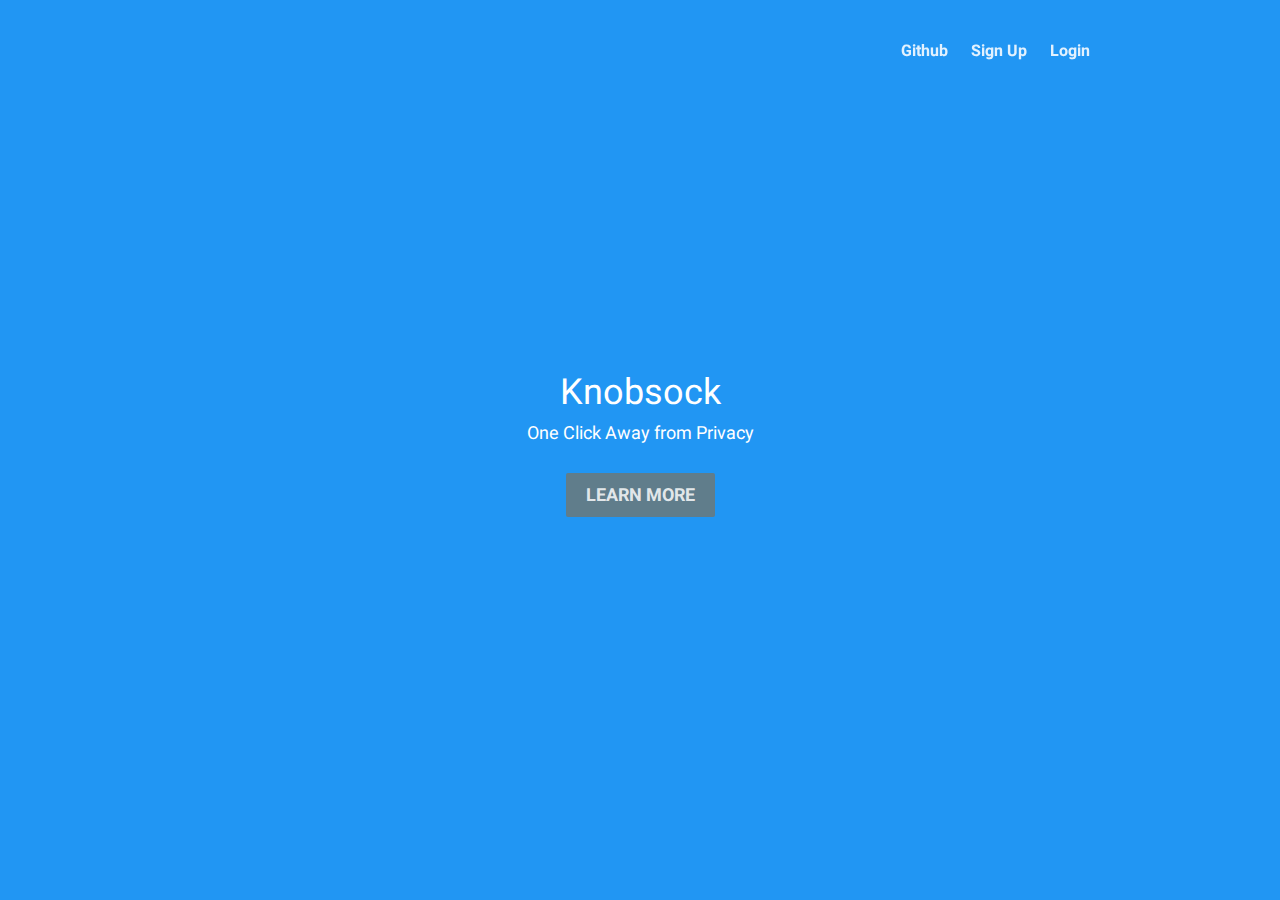
<file: static-html/index.html>
<!DOCTYPE html>
<html>
<head>
    <meta charset="utf-8">
    <meta http-equiv="X-UA-Compatible" content="IE=edge">
    <title></title>
    <link href="http://maxcdn.bootstrapcdn.com/bootstrap/3.3.2/css/bootstrap.min.css" rel="stylesheet">
    <!-- Include roboto.css to use the Roboto web font, material.css to include the theme and ripples.css to style the ripple effect -->
    <link href="css/roboto.min.css" rel="stylesheet">
    <link href="css/material.min.css" rel="stylesheet">
    <link href="css/ripples.min.css" rel="stylesheet">
    <link href="main.css" rel="stylesheet">
    <meta name="viewport" content="width=device-width, initial-scale=1">
</head>
<body style="background-color:#2196F3">
	
	<div class="site-wrapper">

      <div class="site-wrapper-inner">

        <div class="cover-container text-center" style="color:white">

            <div class="masthead clearfix">
            <div class="inner">
              <nav>
                <ul class="nav masthead-nav">
                  <li><a href="https://github.com/DylanGrayson/knobsock">Github</a></li>
                  <li><a href="#">Sign Up</a></li>
                  <li><a href="/dashboard">Login</a></li>
                </ul>
              </nav>
            </div>
          </div>

          <div class="inner cover">
            <h1>Knobsock</h1>
            <h4>One Click Away from Privacy<h3>
            <p class="lead">
              <a href="#" class="btn btn-lg btn-material-blue-grey">Learn more</a>
            </p>
          </div>

        </div>

      </div>

    </div>

    <script src="https://ajax.googleapis.com/ajax/libs/jquery/1.11.2/jquery.min.js"></script>
    <!-- Latest compiled and minified JavaScript -->
    <script src="https://maxcdn.bootstrapcdn.com/bootstrap/3.3.4/js/bootstrap.min.js"></script>
    <script src="js/ripples.min.js"></script>
    <script src="js/material.min.js"></script>
    <script>
    $(document).ready(function() {
    // This command is used to initialize some elements and make them work properly
    $.material.init();
    });
    </script>
</body>
</html>
</file>
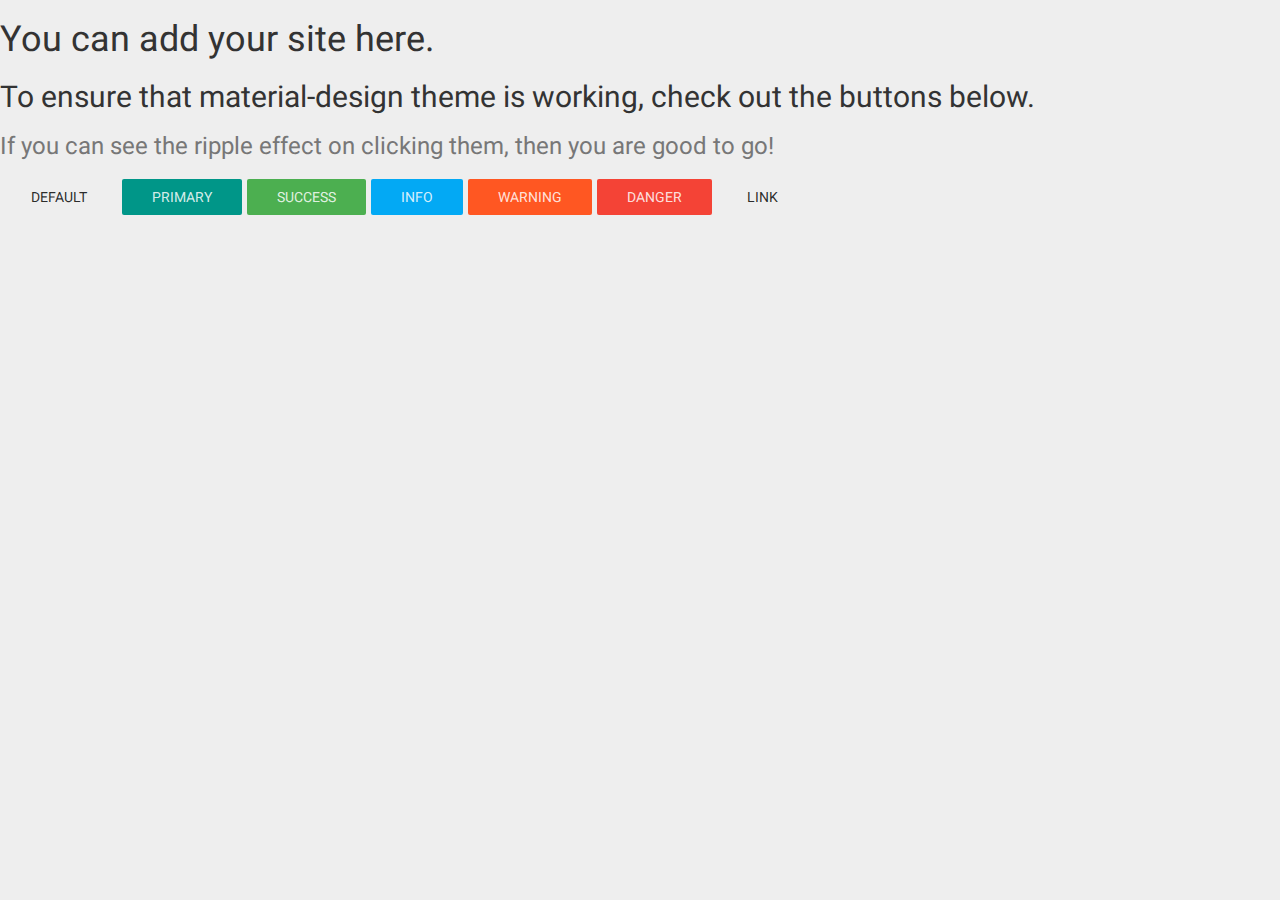
<file: static-html/test.html>
<html>

    <head>

        <link href="http://maxcdn.bootstrapcdn.com/bootstrap/3.3.2/css/bootstrap.min.css" rel="stylesheet">
        <!-- Include roboto.css to use the Roboto web font, material.css to include the theme and ripples.css to style the ripple effect -->
        <link href="css/roboto.min.css" rel="stylesheet">
        <link href="css/material.min.css" rel="stylesheet">
        <link href="css/ripples.min.css" rel="stylesheet">
        <meta name="viewport" content="width=device-width, initial-scale=1">
    </head>

    <body>

        <!-- Your site -->

        <h1>You can add your site here.</h1>

        <h2>To ensure that material-design theme is working, check out the buttons below.</h2>

        <h3 class="text-muted">If you can see the ripple effect on clicking them, then you are good to go!</h3>


        <p class="bs-component">
            <a href="javascript:void(0)" class="btn btn-default">Default</a>
            <a href="javascript:void(0)" class="btn btn-primary">Primary</a>
            <a href="javascript:void(0)" class="btn btn-success">Success</a>
            <a href="javascript:void(0)" class="btn btn-info">Info</a>
            <a href="javascript:void(0)" class="btn btn-warning">Warning</a>
            <a href="javascript:void(0)" class="btn btn-danger">Danger</a>
            <a href="javascript:void(0)" class="btn btn-link">Link</a>
        </p>

        <!-- Your site ends -->

        <script src="http://code.jquery.com/jquery-1.10.2.min.js"></script>
        <script src="http://maxcdn.bootstrapcdn.com/bootstrap/3.3.2/js/bootstrap.min.js"></script>

        <script src="js/ripples.min.js"></script>
        <script src="js/material.min.js"></script>
        <script>
            $(document).ready(function() {
                // This command is used to initialize some elements and make them work properly
                $.material.init();
            });
        </script>

    </body>

</html>
</file>
<file: static-html/main.css>
/*
 * Base structure
 */

.masthead-nav > li > a{
  color: #fff;
  opacity: .87;
}

html,
body {
  height: 100%;
}

/* Extra markup and styles for table-esque vertical and horizontal centering */
.site-wrapper {
  display: table;
  width: 100%;
  height: 100%; /* For at least Firefox */
  min-height: 100%;
}
.site-wrapper-inner {
  display: table-cell;
  vertical-align: top;
}
.cover-container {
  margin-right: auto;
  margin-left: auto;
}

/* Padding for spacing */
.inner {
  padding: 30px;
}


/*
 * Header
 */
.masthead-brand {
  margin-top: 10px;
  margin-bottom: 10px;
}

.masthead-nav > li {
  display: inline-block;
}
.masthead-nav > li + li {
  margin-left: 20px;
}
.masthead-nav > li > a {
  padding-right: 0;
  padding-left: 0;
  font-size: 16px;
  font-weight: bold;
  border-bottom: 2px solid transparent;
}
.masthead-nav > li > a:hover,
.masthead-nav > li > a:focus {
  background-color: transparent;
  border-bottom-color: #a9a9a9;
  border-bottom-color: rgba(255,255,255,.25);
}
.masthead-nav > .active > a,
.masthead-nav > .active > a:hover,
.masthead-nav > .active > a:focus {
  color: #fff;
  border-bottom-color: #fff;
}

@media (min-width: 768px) {
  .masthead-brand {
    float: left;
  }
  .masthead-nav {
    float: right;
  }
}


/*
 * Cover
 */

.cover {
  padding: 0 20px;
}
.cover .btn-lg {
  padding: 10px 20px;
  font-weight: bold;
}


/*
 * Footer
 */

.mastfoot {
  color: #999; /* IE8 proofing */
  color: rgba(255,255,255,.5);
}

.cover-heading{
  color: #FAFAFA;
}


/*
 * Affix and center
 */

@media (min-width: 768px) {
  /* Pull out the header and footer */
  .masthead {
    position: fixed;
    top: 0;
  }
  .mastfoot {
    position: fixed;
    bottom: 0;
  }
  /* Start the vertical centering */
  .site-wrapper-inner {
    vertical-align: middle;
  }
  /* Handle the widths */
  .masthead,
  .mastfoot,
  .cover-container {
    width: 100%; /* Must be percentage or pixels for horizontal alignment */
  }
}

@media (min-width: 992px) {
  .masthead,
  .mastfoot,
  .cover-container {
    width: 960px;
  }
}

/* Custom Stuff*/

.navbar-inverse .navbar-brand, .navbar-inverse .navbar-nav>li>a{
  color: #fff;
}

.navbar-inverse .navbar-nav>li>a{
  font-size: 18px;
}
</file>
<file: static-html/css/roboto.min.css>
@font-face{font-family:RobotoDraft;src:local('RobotoDraft'),local('RobotoDraft-Regular'),local('Roboto-Regular'),url(../fonts/RobotoDraftRegular.woff2) format('woff2'),url(../fonts/RobotoDraftRegular.woff) format('woff')}@font-face{font-family:RobotoDraft;font-weight:500;src:local('RobotoDraft Medium'),local('RobotoDraft-Medium'),local('Roboto-Medium'),url(../fonts/RobotoDraftMedium.woff2) format('woff2'),url(../fonts/RobotoDraftMedium.woff) format('woff')}@font-face{font-family:RobotoDraft;font-weight:700;src:local('RobotoDraft Bold'),local('RobotoDraft-Bold'),local('Roboto-Bold'),url(../fonts/RobotoDraftBold.woff2) format('woff2'),url(../fonts/RobotoDraftBold.woff) format('woff')}@font-face{font-family:RobotoDraft;font-style:italic;src:local('RobotoDraft Italic'),local('RobotoDraft-Italic'),local('Roboto-Italic'),url(../fonts/RobotoDraftItalic.woff2) format('woff2'),url(../fonts/RobotoDraftItalic.woff) format('woff')}
/*# sourceMappingURL=roboto.min.css.map */
</file>
<file: static-html/css/material.min.css>
@font-face{font-family:Material-Design-Icons;src:url(../fonts/Material-Design-Icons.eot?3ocs8m);src:url(../fonts/Material-Design-Icons.eot?#iefix3ocs8m) format('embedded-opentype'),url(../fonts/Material-Design-Icons.woff?3ocs8m) format('woff'),url(../fonts/Material-Design-Icons.ttf?3ocs8m) format('truetype'),url(../fonts/Material-Design-Icons.svg?3ocs8m#Material-Design-Icons) format('svg')}[class^=mdi-],[class*=mdi-]{speak:none;display:inline-block;font:normal normal normal 24px/1 'Material-Design-Icons';text-rendering:auto;-webkit-font-smoothing:antialiased;-moz-osx-font-smoothing:grayscale;-webkit-transform:translate(0,0);-ms-transform:translate(0,0);transform:translate(0,0)}[class^=mdi-]:before,[class*=mdi-]:before{display:inline-block;speak:none;text-decoration:inherit}[class^=mdi-].pull-left,[class*=mdi-].pull-left{margin-right:.3em}[class^=mdi-].pull-right,[class*=mdi-].pull-right{margin-left:.3em}[class^=mdi-].mdi-lg:before,[class*=mdi-].mdi-lg:before,[class^=mdi-].mdi-lg:after,[class*=mdi-].mdi-lg:after{font-size:1.33333333em;line-height:.75em;vertical-align:-15%}[class^=mdi-].mdi-2x:before,[class*=mdi-].mdi-2x:before,[class^=mdi-].mdi-2x:after,[class*=mdi-].mdi-2x:after{font-size:2em}[class^=mdi-].mdi-3x:before,[class*=mdi-].mdi-3x:before,[class^=mdi-].mdi-3x:after,[class*=mdi-].mdi-3x:after{font-size:3em}[class^=mdi-].mdi-4x:before,[class*=mdi-].mdi-4x:before,[class^=mdi-].mdi-4x:after,[class*=mdi-].mdi-4x:after{font-size:4em}[class^=mdi-].mdi-5x:before,[class*=mdi-].mdi-5x:before,[class^=mdi-].mdi-5x:after,[class*=mdi-].mdi-5x:after{font-size:5em}[class^=mdi-device-signal-cellular-]:after,[class^=mdi-device-battery-]:after,[class^=mdi-device-battery-charging-]:after,[class^=mdi-device-signal-cellular-connected-no-internet-]:after,[class^=mdi-device-signal-wifi-]:after,[class^=mdi-device-signal-wifi-statusbar-not-connected]:after,.mdi-device-network-wifi:after{opacity:.3;position:absolute;left:0;top:0;z-index:1;display:inline-block;speak:none;text-decoration:inherit}[class^=mdi-device-signal-cellular-]:after{content:"\e758"}[class^=mdi-device-battery-]:after{content:"\e735"}[class^=mdi-device-battery-charging-]:after{content:"\e733"}[class^=mdi-device-signal-cellular-connected-no-internet-]:after{content:"\e75d"}[class^=mdi-device-signal-wifi-]:after,.mdi-device-network-wifi:after{content:"\e765"}[class^=mdi-device-signal-wifi-statusbasr-not-connected]:after{content:"\e8f7"}.mdi-device-signal-cellular-off:after,.mdi-device-signal-cellular-null:after,.mdi-device-signal-cellular-no-sim:after,.mdi-device-signal-wifi-off:after,.mdi-device-signal-wifi-4-bar:after,.mdi-device-signal-cellular-4-bar:after,.mdi-device-battery-alert:after,.mdi-device-signal-cellular-connected-no-internet-4-bar:after,.mdi-device-battery-std:after,.mdi-device-battery-full .mdi-device-battery-unknown:after{content:""}.mdi-fw{width:1.28571429em;text-align:center}.mdi-ul{padding-left:0;margin-left:2.14285714em;list-style-type:none}.mdi-ul>li{position:relative}.mdi-li{position:absolute;left:-2.14285714em;width:2.14285714em;top:.14285714em;text-align:center}.mdi-li.mdi-lg{left:-1.85714286em}.mdi-border{padding:.2em .25em .15em;border:solid .08em #eee;border-radius:.1em}.mdi-spin{-webkit-animation:mdi-spin 2s infinite linear;animation:mdi-spin 2s infinite linear;-webkit-transform-origin:50% 50%;-ms-transform-origin:50% 50%;transform-origin:50% 50%}.mdi-pulse{-webkit-animation:mdi-spin 1s steps(8) infinite;animation:mdi-spin 1s steps(8) infinite;-webkit-transform-origin:50% 50%;-ms-transform-origin:50% 50%;transform-origin:50% 50%}@-webkit-keyframes mdi-spin{0%{-webkit-transform:rotate(0deg);transform:rotate(0deg)}100%{-webkit-transform:rotate(359deg);transform:rotate(359deg)}}@keyframes mdi-spin{0%{-webkit-transform:rotate(0deg);transform:rotate(0deg)}100%{-webkit-transform:rotate(359deg);transform:rotate(359deg)}}.mdi-rotate-90{filter:progid:DXImageTransform.Microsoft.BasicImage(rotation=1);-webkit-transform:rotate(90deg);-ms-transform:rotate(90deg);transform:rotate(90deg)}.mdi-rotate-180{filter:progid:DXImageTransform.Microsoft.BasicImage(rotation=2);-webkit-transform:rotate(180deg);-ms-transform:rotate(180deg);transform:rotate(180deg)}.mdi-rotate-270{filter:progid:DXImageTransform.Microsoft.BasicImage(rotation=3);-webkit-transform:rotate(270deg);-ms-transform:rotate(270deg);transform:rotate(270deg)}.mdi-flip-horizontal{filter:progid:DXImageTransform.Microsoft.BasicImage(rotation=0,mirror=1);-webkit-transform:scale(-1,1);-ms-transform:scale(-1,1);transform:scale(-1,1)}.mdi-flip-vertical{filter:progid:DXImageTransform.Microsoft.BasicImage(rotation=2,mirror=1);-webkit-transform:scale(1,-1);-ms-transform:scale(1,-1);transform:scale(1,-1)}:root .mdi-rotate-90,:root .mdi-rotate-180,:root .mdi-rotate-270,:root .mdi-flip-horizontal,:root .mdi-flip-vertical{-webkit-filter:none;filter:none}.mdi-stack{position:relative;display:inline-block;width:2em;height:2em;line-height:2em;vertical-align:middle}.mdi-stack-1x,.mdi-stack-2x{position:absolute;left:0;width:100%;text-align:center}.mdi-stack-1x{line-height:inherit}.mdi-stack-2x{font-size:2em}.mdi-inverse{color:#fff}.mdi-action-3d-rotation:before{content:"\e600"}.mdi-action-accessibility:before{content:"\e601"}.mdi-action-account-balance-wallet:before{content:"\e602"}.mdi-action-account-balance:before{content:"\e603"}.mdi-action-account-box:before{content:"\e604"}.mdi-action-account-child:before{content:"\e605"}.mdi-action-account-circle:before{content:"\e606"}.mdi-action-add-shopping-cart:before{content:"\e607"}.mdi-action-alarm-add:before{content:"\e608"}.mdi-action-alarm-off:before{content:"\e609"}.mdi-action-alarm-on:before{content:"\e60a"}.mdi-action-alarm:before{content:"\e60b"}.mdi-action-android:before{content:"\e60c"}.mdi-action-announcement:before{content:"\e60d"}.mdi-action-aspect-ratio:before{content:"\e60e"}.mdi-action-assessment:before{content:"\e60f"}.mdi-action-assignment-ind:before{content:"\e610"}.mdi-action-assignment-late:before{content:"\e611"}.mdi-action-assignment-return:before{content:"\e612"}.mdi-action-assignment-returned:before{content:"\e613"}.mdi-action-assignment-turned-in:before{content:"\e614"}.mdi-action-assignment:before{content:"\e615"}.mdi-action-autorenew:before{content:"\e616"}.mdi-action-backup:before{content:"\e617"}.mdi-action-book:before{content:"\e618"}.mdi-action-bookmark-outline:before{content:"\e619"}.mdi-action-bookmark:before{content:"\e61a"}.mdi-action-bug-report:before{content:"\e61b"}.mdi-action-cached:before{content:"\e61c"}.mdi-action-check-circle:before{content:"\e61d"}.mdi-action-class:before{content:"\e61e"}.mdi-action-credit-card:before{content:"\e61f"}.mdi-action-dashboard:before{content:"\e620"}.mdi-action-delete:before{content:"\e621"}.mdi-action-description:before{content:"\e622"}.mdi-action-dns:before{content:"\e623"}.mdi-action-done-all:before{content:"\e624"}.mdi-action-done:before{content:"\e625"}.mdi-action-event:before{content:"\e626"}.mdi-action-exit-to-app:before{content:"\e627"}.mdi-action-explore:before{content:"\e628"}.mdi-action-extension:before{content:"\e629"}.mdi-action-face-unlock:before{content:"\e62a"}.mdi-action-favorite-outline:before{content:"\e62b"}.mdi-action-favorite:before{content:"\e62c"}.mdi-action-find-in-page:before{content:"\e62d"}.mdi-action-find-replace:before{content:"\e62e"}.mdi-action-flip-to-back:before{content:"\e62f"}.mdi-action-flip-to-front:before{content:"\e630"}.mdi-action-get-app:before{content:"\e631"}.mdi-action-grade:before{content:"\e632"}.mdi-action-group-work:before{content:"\e633"}.mdi-action-help:before{content:"\e634"}.mdi-action-highlight-remove:before{content:"\e635"}.mdi-action-history:before{content:"\e636"}.mdi-action-home:before{content:"\e637"}.mdi-action-https:before{content:"\e638"}.mdi-action-info-outline:before{content:"\e639"}.mdi-action-info:before{content:"\e63a"}.mdi-action-input:before{content:"\e63b"}.mdi-action-invert-colors:before{content:"\e63c"}.mdi-action-label-outline:before{content:"\e63d"}.mdi-action-label:before{content:"\e63e"}.mdi-action-language:before{content:"\e63f"}.mdi-action-launch:before{content:"\e640"}.mdi-action-list:before{content:"\e641"}.mdi-action-lock-open:before{content:"\e642"}.mdi-action-lock-outline:before{content:"\e643"}.mdi-action-lock:before{content:"\e644"}.mdi-action-loyalty:before{content:"\e645"}.mdi-action-markunread-mailbox:before{content:"\e646"}.mdi-action-note-add:before{content:"\e647"}.mdi-action-open-in-browser:before{content:"\e648"}.mdi-action-open-in-new:before{content:"\e649"}.mdi-action-open-with:before{content:"\e64a"}.mdi-action-pageview:before{content:"\e64b"}.mdi-action-payment:before{content:"\e64c"}.mdi-action-perm-camera-mic:before{content:"\e64d"}.mdi-action-perm-contact-cal:before{content:"\e64e"}.mdi-action-perm-data-setting:before{content:"\e64f"}.mdi-action-perm-device-info:before{content:"\e650"}.mdi-action-perm-identity:before{content:"\e651"}.mdi-action-perm-media:before{content:"\e652"}.mdi-action-perm-phone-msg:before{content:"\e653"}.mdi-action-perm-scan-wifi:before{content:"\e654"}.mdi-action-picture-in-picture:before{content:"\e655"}.mdi-action-polymer:before{content:"\e656"}.mdi-action-print:before{content:"\e657"}.mdi-action-query-builder:before{content:"\e658"}.mdi-action-question-answer:before{content:"\e659"}.mdi-action-receipt:before{content:"\e65a"}.mdi-action-redeem:before{content:"\e65b"}.mdi-action-reorder:before{content:"\e65c"}.mdi-action-report-problem:before{content:"\e65d"}.mdi-action-restore:before{content:"\e65e"}.mdi-action-room:before{content:"\e65f"}.mdi-action-schedule:before{content:"\e660"}.mdi-action-search:before{content:"\e661"}.mdi-action-settings-applications:before{content:"\e662"}.mdi-action-settings-backup-restore:before{content:"\e663"}.mdi-action-settings-bluetooth:before{content:"\e664"}.mdi-action-settings-cell:before{content:"\e665"}.mdi-action-settings-display:before{content:"\e666"}.mdi-action-settings-ethernet:before{content:"\e667"}.mdi-action-settings-input-antenna:before{content:"\e668"}.mdi-action-settings-input-component:before{content:"\e669"}.mdi-action-settings-input-composite:before{content:"\e66a"}.mdi-action-settings-input-hdmi:before{content:"\e66b"}.mdi-action-settings-input-svideo:before{content:"\e66c"}.mdi-action-settings-overscan:before{content:"\e66d"}.mdi-action-settings-phone:before{content:"\e66e"}.mdi-action-settings-power:before{content:"\e66f"}.mdi-action-settings-remote:before{content:"\e670"}.mdi-action-settings-voice:before{content:"\e671"}.mdi-action-settings:before{content:"\e672"}.mdi-action-shop-two:before{content:"\e673"}.mdi-action-shop:before{content:"\e674"}.mdi-action-shopping-basket:before{content:"\e675"}.mdi-action-shopping-cart:before{content:"\e676"}.mdi-action-speaker-notes:before{content:"\e677"}.mdi-action-spellcheck:before{content:"\e678"}.mdi-action-star-rate:before{content:"\e679"}.mdi-action-stars:before{content:"\e67a"}.mdi-action-store:before{content:"\e67b"}.mdi-action-subject:before{content:"\e67c"}.mdi-action-supervisor-account:before{content:"\e67d"}.mdi-action-swap-horiz:before{content:"\e67e"}.mdi-action-swap-vert-circle:before{content:"\e67f"}.mdi-action-swap-vert:before{content:"\e680"}.mdi-action-system-update-tv:before{content:"\e681"}.mdi-action-tab-unselected:before{content:"\e682"}.mdi-action-tab:before{content:"\e683"}.mdi-action-theaters:before{content:"\e684"}.mdi-action-thumb-down:before{content:"\e685"}.mdi-action-thumb-up:before{content:"\e686"}.mdi-action-thumbs-up-down:before{content:"\e687"}.mdi-action-toc:before{content:"\e688"}.mdi-action-today:before{content:"\e689"}.mdi-action-track-changes:before{content:"\e68a"}.mdi-action-translate:before{content:"\e68b"}.mdi-action-trending-down:before{content:"\e68c"}.mdi-action-trending-neutral:before{content:"\e68d"}.mdi-action-trending-up:before{content:"\e68e"}.mdi-action-turned-in-not:before{content:"\e68f"}.mdi-action-turned-in:before{content:"\e690"}.mdi-action-verified-user:before{content:"\e691"}.mdi-action-view-agenda:before{content:"\e692"}.mdi-action-view-array:before{content:"\e693"}.mdi-action-view-carousel:before{content:"\e694"}.mdi-action-view-column:before{content:"\e695"}.mdi-action-view-day:before{content:"\e696"}.mdi-action-view-headline:before{content:"\e697"}.mdi-action-view-list:before{content:"\e698"}.mdi-action-view-module:before{content:"\e699"}.mdi-action-view-quilt:before{content:"\e69a"}.mdi-action-view-stream:before{content:"\e69b"}.mdi-action-view-week:before{content:"\e69c"}.mdi-action-visibility-off:before{content:"\e69d"}.mdi-action-visibility:before{content:"\e69e"}.mdi-action-wallet-giftcard:before{content:"\e69f"}.mdi-action-wallet-membership:before{content:"\e6a0"}.mdi-action-wallet-travel:before{content:"\e6a1"}.mdi-action-work:before{content:"\e6a2"}.mdi-alert-error:before{content:"\e6a3"}.mdi-alert-warning:before{content:"\e6a4"}.mdi-av-album:before{content:"\e6a5"}.mdi-av-closed-caption:before{content:"\e6a6"}.mdi-av-equalizer:before{content:"\e6a7"}.mdi-av-explicit:before{content:"\e6a8"}.mdi-av-fast-forward:before{content:"\e6a9"}.mdi-av-fast-rewind:before{content:"\e6aa"}.mdi-av-games:before{content:"\e6ab"}.mdi-av-hearing:before{content:"\e6ac"}.mdi-av-high-quality:before{content:"\e6ad"}.mdi-av-loop:before{content:"\e6ae"}.mdi-av-mic-none:before{content:"\e6af"}.mdi-av-mic-off:before{content:"\e6b0"}.mdi-av-mic:before{content:"\e6b1"}.mdi-av-movie:before{content:"\e6b2"}.mdi-av-my-library-add:before{content:"\e6b3"}.mdi-av-my-library-books:before{content:"\e6b4"}.mdi-av-my-library-music:before{content:"\e6b5"}.mdi-av-new-releases:before{content:"\e6b6"}.mdi-av-not-interested:before{content:"\e6b7"}.mdi-av-pause-circle-fill:before{content:"\e6b8"}.mdi-av-pause-circle-outline:before{content:"\e6b9"}.mdi-av-pause:before{content:"\e6ba"}.mdi-av-play-arrow:before{content:"\e6bb"}.mdi-av-play-circle-fill:before{content:"\e6bc"}.mdi-av-play-circle-outline:before{content:"\e6bd"}.mdi-av-play-shopping-bag:before{content:"\e6be"}.mdi-av-playlist-add:before{content:"\e6bf"}.mdi-av-queue-mus:before{content:"\e6c0"}.mdi-av-queue:before{content:"\e6c1"}.mdi-av-radio:before{content:"\e6c2"}.mdi-av-recent-actors:before{content:"\e6c3"}.mdi-av-repeat-one:before{content:"\e6c4"}.mdi-av-repeat:before{content:"\e6c5"}.mdi-av-replay:before{content:"\e6c6"}.mdi-av-shuffle:before{content:"\e6c7"}.mdi-av-skip-next:before{content:"\e6c8"}.mdi-av-skip-previous:before{content:"\e6c9"}.mdi-av-snooze:before{content:"\e6ca"}.mdi-av-stop:before{content:"\e6cb"}.mdi-av-subtitles:before{content:"\e6cc"}.mdi-av-surround-sound:before{content:"\e6cd"}.mdi-av-timer:before{content:"\e6ce"}.mdi-av-video-collection:before{content:"\e6cf"}.mdi-av-videocam-off:before{content:"\e6d0"}.mdi-av-videocam:before{content:"\e6d1"}.mdi-av-volume-down:before{content:"\e6d2"}.mdi-av-volume-mute:before{content:"\e6d3"}.mdi-av-volume-off:before{content:"\e6d4"}.mdi-av-volume-up:before{content:"\e6d5"}.mdi-av-web:before{content:"\e6d6"}.mdi-communication-business:before{content:"\e6d7"}.mdi-communication-call-end:before{content:"\e6d8"}.mdi-communication-call-made:before{content:"\e6d9"}.mdi-communication-call-merge:before{content:"\e6da"}.mdi-communication-call-missed:before{content:"\e6db"}.mdi-communication-call-received:before{content:"\e6dc"}.mdi-communication-call-split:before{content:"\e6dd"}.mdi-communication-call:before{content:"\e6de"}.mdi-communication-chat:before{content:"\e6df"}.mdi-communication-clear-all:before{content:"\e6e0"}.mdi-communication-comment:before{content:"\e6e1"}.mdi-communication-contacts:before{content:"\e6e2"}.mdi-communication-dialer-sip:before{content:"\e6e3"}.mdi-communication-dialpad:before{content:"\e6e4"}.mdi-communication-dnd-on:before{content:"\e6e5"}.mdi-communication-email:before{content:"\e6e6"}.mdi-communication-forum:before{content:"\e6e7"}.mdi-communication-import-export:before{content:"\e6e8"}.mdi-communication-invert-colors-off:before{content:"\e6e9"}.mdi-communication-invert-colors-on:before{content:"\e6ea"}.mdi-communication-live-help:before{content:"\e6eb"}.mdi-communication-location-off:before{content:"\e6ec"}.mdi-communication-location-on:before{content:"\e6ed"}.mdi-communication-message:before{content:"\e6ee"}.mdi-communication-messenger:before{content:"\e6ef"}.mdi-communication-no-sim:before{content:"\e6f0"}.mdi-communication-phone:before{content:"\e6f1"}.mdi-communication-portable-wifi-off:before{content:"\e6f2"}.mdi-communication-quick-contacts-dialer:before{content:"\e6f3"}.mdi-communication-quick-contacts-mail:before{content:"\e6f4"}.mdi-communication-ring-volume:before{content:"\e6f5"}.mdi-communication-stay-current-landscape:before{content:"\e6f6"}.mdi-communication-stay-current-portrait:before{content:"\e6f7"}.mdi-communication-stay-primary-landscape:before{content:"\e6f8"}.mdi-communication-stay-primary-portrait:before{content:"\e6f9"}.mdi-communication-swap-calls:before{content:"\e6fa"}.mdi-communication-textsms:before{content:"\e6fb"}.mdi-communication-voicemail:before{content:"\e6fc"}.mdi-communication-vpn-key:before{content:"\e6fd"}.mdi-content-add-box:before{content:"\e6fe"}.mdi-content-add-circle-outline:before{content:"\e6ff"}.mdi-content-add-circle:before{content:"\e700"}.mdi-content-add:before{content:"\e701"}.mdi-content-archive:before{content:"\e702"}.mdi-content-backspace:before{content:"\e703"}.mdi-content-block:before{content:"\e704"}.mdi-content-clear:before{content:"\e705"}.mdi-content-content-copy:before{content:"\e706"}.mdi-content-content-cut:before{content:"\e707"}.mdi-content-content-paste:before{content:"\e708"}.mdi-content-create:before{content:"\e709"}.mdi-content-drafts:before{content:"\e70a"}.mdi-content-filter-list:before{content:"\e70b"}.mdi-content-flag:before{content:"\e70c"}.mdi-content-forward:before{content:"\e70d"}.mdi-content-gesture:before{content:"\e70e"}.mdi-content-inbox:before{content:"\e70f"}.mdi-content-link:before{content:"\e710"}.mdi-content-mail:before{content:"\e711"}.mdi-content-markunread:before{content:"\e712"}.mdi-content-redo:before{content:"\e713"}.mdi-content-remove-circle-outline:before{content:"\e714"}.mdi-content-remove-circle:before{content:"\e715"}.mdi-content-remove:before{content:"\e716"}.mdi-content-reply-all:before{content:"\e717"}.mdi-content-reply:before{content:"\e718"}.mdi-content-report:before{content:"\e719"}.mdi-content-save:before{content:"\e71a"}.mdi-content-select-all:before{content:"\e71b"}.mdi-content-send:before{content:"\e71c"}.mdi-content-sort:before{content:"\e71d"}.mdi-content-text-format:before{content:"\e71e"}.mdi-content-undo:before{content:"\e71f"}.mdi-editor-attach-file:before{content:"\e776"}.mdi-editor-attach-money:before{content:"\e777"}.mdi-editor-border-all:before{content:"\e778"}.mdi-editor-border-bottom:before{content:"\e779"}.mdi-editor-border-clear:before{content:"\e77a"}.mdi-editor-border-color:before{content:"\e77b"}.mdi-editor-border-horizontal:before{content:"\e77c"}.mdi-editor-border-inner:before{content:"\e77d"}.mdi-editor-border-left:before{content:"\e77e"}.mdi-editor-border-outer:before{content:"\e77f"}.mdi-editor-border-right:before{content:"\e780"}.mdi-editor-border-style:before{content:"\e781"}.mdi-editor-border-top:before{content:"\e782"}.mdi-editor-border-vertical:before{content:"\e783"}.mdi-editor-format-align-center:before{content:"\e784"}.mdi-editor-format-align-justify:before{content:"\e785"}.mdi-editor-format-align-left:before{content:"\e786"}.mdi-editor-format-align-right:before{content:"\e787"}.mdi-editor-format-bold:before{content:"\e788"}.mdi-editor-format-clear:before{content:"\e789"}.mdi-editor-format-color-fill:before{content:"\e78a"}.mdi-editor-format-color-reset:before{content:"\e78b"}.mdi-editor-format-color-text:before{content:"\e78c"}.mdi-editor-format-indent-decrease:before{content:"\e78d"}.mdi-editor-format-indent-increase:before{content:"\e78e"}.mdi-editor-format-italic:before{content:"\e78f"}.mdi-editor-format-line-spacing:before{content:"\e790"}.mdi-editor-format-list-bulleted:before{content:"\e791"}.mdi-editor-format-list-numbered:before{content:"\e792"}.mdi-editor-format-paint:before{content:"\e793"}.mdi-editor-format-quote:before{content:"\e794"}.mdi-editor-format-size:before{content:"\e795"}.mdi-editor-format-strikethrough:before{content:"\e796"}.mdi-editor-format-textdirection-l-to-r:before{content:"\e797"}.mdi-editor-format-textdirection-r-to-l:before{content:"\e798"}.mdi-editor-format-underline:before{content:"\e799"}.mdi-editor-functions:before{content:"\e79a"}.mdi-editor-insert-chart:before{content:"\e79b"}.mdi-editor-insert-comment:before{content:"\e79c"}.mdi-editor-insert-drive-file:before{content:"\e79d"}.mdi-editor-insert-emoticon:before{content:"\e79e"}.mdi-editor-insert-invitation:before{content:"\e79f"}.mdi-editor-insert-link:before{content:"\e7a0"}.mdi-editor-insert-photo:before{content:"\e7a1"}.mdi-editor-merge-type:before{content:"\e7a2"}.mdi-editor-mode-comment:before{content:"\e7a3"}.mdi-editor-mode-edit:before{content:"\e7a4"}.mdi-editor-publish:before{content:"\e7a5"}.mdi-editor-vertical-align-bottom:before{content:"\e7a6"}.mdi-editor-vertical-align-center:before{content:"\e7a7"}.mdi-editor-vertical-align-top:before{content:"\e7a8"}.mdi-editor-wrap-text:before{content:"\e7a9"}.mdi-file-attachment:before{content:"\e7aa"}.mdi-file-cloud-circle:before{content:"\e7ab"}.mdi-file-cloud-done:before{content:"\e7ac"}.mdi-file-cloud-download:before{content:"\e7ad"}.mdi-file-cloud-off:before{content:"\e7ae"}.mdi-file-cloud-queue:before{content:"\e7af"}.mdi-file-cloud-upload:before{content:"\e7b0"}.mdi-file-cloud:before{content:"\e7b1"}.mdi-file-file-download:before{content:"\e7b2"}.mdi-file-file-upload:before{content:"\e7b3"}.mdi-file-folder-open:before{content:"\e7b4"}.mdi-file-folder-shared:before{content:"\e7b5"}.mdi-file-folder:before{content:"\e7b6"}.mdi-device-access-alarm:before{content:"\e720"}.mdi-device-access-alarms:before{content:"\e721"}.mdi-device-access-time:before{content:"\e722"}.mdi-device-add-alarm:before{content:"\e723"}.mdi-device-airplanemode-off:before{content:"\e724"}.mdi-device-airplanemode-on:before{content:"\e725"}.mdi-device-battery-20:before{content:"\e726"}.mdi-device-battery-30:before{content:"\e727"}.mdi-device-battery-50:before{content:"\e728"}.mdi-device-battery-60:before{content:"\e729"}.mdi-device-battery-80:before{content:"\e72a"}.mdi-device-battery-90:before{content:"\e72b"}.mdi-device-battery-alert:before{content:"\e72c"}.mdi-device-battery-charging-20:before{content:"\e72d"}.mdi-device-battery-charging-30:before{content:"\e72e"}.mdi-device-battery-charging-50:before{content:"\e72f"}.mdi-device-battery-charging-60:before{content:"\e730"}.mdi-device-battery-charging-80:before{content:"\e731"}.mdi-device-battery-charging-90:before{content:"\e732"}.mdi-device-battery-charging-full:before{content:"\e733"}.mdi-device-battery-full:before{content:"\e734"}.mdi-device-battery-std:before{content:"\e735"}.mdi-device-battery-unknown:before{content:"\e736"}.mdi-device-bluetooth-connected:before{content:"\e737"}.mdi-device-bluetooth-disabled:before{content:"\e738"}.mdi-device-bluetooth-searching:before{content:"\e739"}.mdi-device-bluetooth:before{content:"\e73a"}.mdi-device-brightness-auto:before{content:"\e73b"}.mdi-device-brightness-high:before{content:"\e73c"}.mdi-device-brightness-low:before{content:"\e73d"}.mdi-device-brightness-medium:before{content:"\e73e"}.mdi-device-data-usage:before{content:"\e73f"}.mdi-device-developer-mode:before{content:"\e740"}.mdi-device-devices:before{content:"\e741"}.mdi-device-dvr:before{content:"\e742"}.mdi-device-gps-fixed:before{content:"\e743"}.mdi-device-gps-not-fixed:before{content:"\e744"}.mdi-device-gps-off:before{content:"\e745"}.mdi-device-location-disabled:before{content:"\e746"}.mdi-device-location-searching:before{content:"\e747"}.mdi-device-multitrack-audio:before{content:"\e748"}.mdi-device-network-cell:before{content:"\e749"}.mdi-device-network-wifi:before{content:"\e74a"}.mdi-device-nfc:before{content:"\e74b"}.mdi-device-now-wallpaper:before{content:"\e74c"}.mdi-device-now-widgets:before{content:"\e74d"}.mdi-device-screen-lock-landscape:before{content:"\e74e"}.mdi-device-screen-lock-portrait:before{content:"\e74f"}.mdi-device-screen-lock-rotation:before{content:"\e750"}.mdi-device-screen-rotation:before{content:"\e751"}.mdi-device-sd-storage:before{content:"\e752"}.mdi-device-settings-system-daydream:before{content:"\e753"}.mdi-device-signal-cellular-0-bar:before{content:"\e754"}.mdi-device-signal-cellular-1-bar:before{content:"\e755"}.mdi-device-signal-cellular-2-bar:before{content:"\e756"}.mdi-device-signal-cellular-3-bar:before{content:"\e757"}.mdi-device-signal-cellular-4-bar:before{content:"\e758"}.mdi-signal-wifi-statusbar-connected-no-internet-after:before{content:"\e8f6"}.mdi-device-signal-cellular-connected-no-internet-0-bar:before{content:"\e759"}.mdi-device-signal-cellular-connected-no-internet-1-bar:before{content:"\e75a"}.mdi-device-signal-cellular-connected-no-internet-2-bar:before{content:"\e75b"}.mdi-device-signal-cellular-connected-no-internet-3-bar:before{content:"\e75c"}.mdi-device-signal-cellular-connected-no-internet-4-bar:before{content:"\e75d"}.mdi-device-signal-cellular-no-sim:before{content:"\e75e"}.mdi-device-signal-cellular-null:before{content:"\e75f"}.mdi-device-signal-cellular-off:before{content:"\e760"}.mdi-device-signal-wifi-0-bar:before{content:"\e761"}.mdi-device-signal-wifi-1-bar:before{content:"\e762"}.mdi-device-signal-wifi-2-bar:before{content:"\e763"}.mdi-device-signal-wifi-3-bar:before{content:"\e764"}.mdi-device-signal-wifi-4-bar:before{content:"\e765"}.mdi-device-signal-wifi-off:before{content:"\e766"}.mdi-device-signal-wifi-statusbar-1-bar:before{content:"\e767"}.mdi-device-signal-wifi-statusbar-2-bar:before{content:"\e768"}.mdi-device-signal-wifi-statusbar-3-bar:before{content:"\e769"}.mdi-device-signal-wifi-statusbar-4-bar:before{content:"\e76a"}.mdi-device-signal-wifi-statusbar-connected-no-internet-:before{content:"\e76b"}.mdi-device-signal-wifi-statusbar-connected-no-internet:before{content:"\e76f"}.mdi-device-signal-wifi-statusbar-connected-no-internet-2:before{content:"\e76c"}.mdi-device-signal-wifi-statusbar-connected-no-internet-3:before{content:"\e76d"}.mdi-device-signal-wifi-statusbar-connected-no-internet-4:before{content:"\e76e"}.mdi-signal-wifi-statusbar-not-connected-after:before{content:"\e8f7"}.mdi-device-signal-wifi-statusbar-not-connected:before{content:"\e770"}.mdi-device-signal-wifi-statusbar-null:before{content:"\e771"}.mdi-device-storage:before{content:"\e772"}.mdi-device-usb:before{content:"\e773"}.mdi-device-wifi-lock:before{content:"\e774"}.mdi-device-wifi-tethering:before{content:"\e775"}.mdi-hardware-cast-connected:before{content:"\e7b7"}.mdi-hardware-cast:before{content:"\e7b8"}.mdi-hardware-computer:before{content:"\e7b9"}.mdi-hardware-desktop-mac:before{content:"\e7ba"}.mdi-hardware-desktop-windows:before{content:"\e7bb"}.mdi-hardware-dock:before{content:"\e7bc"}.mdi-hardware-gamepad:before{content:"\e7bd"}.mdi-hardware-headset-mic:before{content:"\e7be"}.mdi-hardware-headset:before{content:"\e7bf"}.mdi-hardware-keyboard-alt:before{content:"\e7c0"}.mdi-hardware-keyboard-arrow-down:before{content:"\e7c1"}.mdi-hardware-keyboard-arrow-left:before{content:"\e7c2"}.mdi-hardware-keyboard-arrow-right:before{content:"\e7c3"}.mdi-hardware-keyboard-arrow-up:before{content:"\e7c4"}.mdi-hardware-keyboard-backspace:before{content:"\e7c5"}.mdi-hardware-keyboard-capslock:before{content:"\e7c6"}.mdi-hardware-keyboard-control:before{content:"\e7c7"}.mdi-hardware-keyboard-hide:before{content:"\e7c8"}.mdi-hardware-keyboard-return:before{content:"\e7c9"}.mdi-hardware-keyboard-tab:before{content:"\e7ca"}.mdi-hardware-keyboard-voice:before{content:"\e7cb"}.mdi-hardware-keyboard:before{content:"\e7cc"}.mdi-hardware-laptop-chromebook:before{content:"\e7cd"}.mdi-hardware-laptop-mac:before{content:"\e7ce"}.mdi-hardware-laptop-windows:before{content:"\e7cf"}.mdi-hardware-laptop:before{content:"\e7d0"}.mdi-hardware-memory:before{content:"\e7d1"}.mdi-hardware-mouse:before{content:"\e7d2"}.mdi-hardware-phone-android:before{content:"\e7d3"}.mdi-hardware-phone-iphone:before{content:"\e7d4"}.mdi-hardware-phonelink-off:before{content:"\e7d5"}.mdi-hardware-phonelink:before{content:"\e7d6"}.mdi-hardware-security:before{content:"\e7d7"}.mdi-hardware-sim-card:before{content:"\e7d8"}.mdi-hardware-smartphone:before{content:"\e7d9"}.mdi-hardware-speaker:before{content:"\e7da"}.mdi-hardware-tablet-android:before{content:"\e7db"}.mdi-hardware-tablet-mac:before{content:"\e7dc"}.mdi-hardware-tablet:before{content:"\e7dd"}.mdi-hardware-tv:before{content:"\e7de"}.mdi-hardware-watch:before{content:"\e7df"}.mdi-image-add-to-photos:before{content:"\e7e0"}.mdi-image-adjust:before{content:"\e7e1"}.mdi-image-assistant-photo:before{content:"\e7e2"}.mdi-image-audiotrack:before{content:"\e7e3"}.mdi-image-blur-circular:before{content:"\e7e4"}.mdi-image-blur-linear:before{content:"\e7e5"}.mdi-image-blur-off:before{content:"\e7e6"}.mdi-image-blur-on:before{content:"\e7e7"}.mdi-image-brightness-1:before{content:"\e7e8"}.mdi-image-brightness-2:before{content:"\e7e9"}.mdi-image-brightness-3:before{content:"\e7ea"}.mdi-image-brightness-4:before{content:"\e7eb"}.mdi-image-brightness-5:before{content:"\e7ec"}.mdi-image-brightness-6:before{content:"\e7ed"}.mdi-image-brightness-7:before{content:"\e7ee"}.mdi-image-brush:before{content:"\e7ef"}.mdi-image-camera-alt:before{content:"\e7f0"}.mdi-image-camera-front:before{content:"\e7f1"}.mdi-image-camera-rear:before{content:"\e7f2"}.mdi-image-camera-roll:before{content:"\e7f3"}.mdi-image-camera:before{content:"\e7f4"}.mdi-image-center-focus-strong:before{content:"\e7f5"}.mdi-image-center-focus-weak:before{content:"\e7f6"}.mdi-image-collections:before{content:"\e7f7"}.mdi-image-color-lens:before{content:"\e7f8"}.mdi-image-colorize:before{content:"\e7f9"}.mdi-image-compare:before{content:"\e7fa"}.mdi-image-control-point-duplicate:before{content:"\e7fb"}.mdi-image-control-point:before{content:"\e7fc"}.mdi-image-crop-3-2:before{content:"\e7fd"}.mdi-image-crop-5-4:before{content:"\e7fe"}.mdi-image-crop-7-5:before{content:"\e7ff"}.mdi-image-crop-16-9:before{content:"\e800"}.mdi-image-crop-din:before{content:"\e801"}.mdi-image-crop-free:before{content:"\e802"}.mdi-image-crop-landscape:before{content:"\e803"}.mdi-image-crop-original:before{content:"\e804"}.mdi-image-crop-portrait:before{content:"\e805"}.mdi-image-crop-square:before{content:"\e806"}.mdi-image-crop:before{content:"\e807"}.mdi-image-dehaze:before{content:"\e808"}.mdi-image-details:before{content:"\e809"}.mdi-image-edit:before{content:"\e80a"}.mdi-image-exposure-minus-1:before{content:"\e80b"}.mdi-image-exposure-minus-2:before{content:"\e80c"}.mdi-image-exposure-plus-1:before{content:"\e80d"}.mdi-image-exposure-plus-2:before{content:"\e80e"}.mdi-image-exposure-zero:before{content:"\e80f"}.mdi-image-exposure:before{content:"\e810"}.mdi-image-filter-1:before{content:"\e811"}.mdi-image-filter-2:before{content:"\e812"}.mdi-image-filter-3:before{content:"\e813"}.mdi-image-filter-4:before{content:"\e814"}.mdi-image-filter-5:before{content:"\e815"}.mdi-image-filter-6:before{content:"\e816"}.mdi-image-filter-7:before{content:"\e817"}.mdi-image-filter-8:before{content:"\e818"}.mdi-image-filter-9-plus:before{content:"\e819"}.mdi-image-filter-9:before{content:"\e81a"}.mdi-image-filter-b-and-w:before{content:"\e81b"}.mdi-image-filter-center-focus:before{content:"\e81c"}.mdi-image-filter-drama:before{content:"\e81d"}.mdi-image-filter-frames:before{content:"\e81e"}.mdi-image-filter-hdr:before{content:"\e81f"}.mdi-image-filter-none:before{content:"\e820"}.mdi-image-filter-tilt-shift:before{content:"\e821"}.mdi-image-filter-vintage:before{content:"\e822"}.mdi-image-filter:before{content:"\e823"}.mdi-image-flare:before{content:"\e824"}.mdi-image-flash-auto:before{content:"\e825"}.mdi-image-flash-off:before{content:"\e826"}.mdi-image-flash-on:before{content:"\e827"}.mdi-image-flip:before{content:"\e828"}.mdi-image-gradient:before{content:"\e829"}.mdi-image-grain:before{content:"\e82a"}.mdi-image-grid-off:before{content:"\e82b"}.mdi-image-grid-on:before{content:"\e82c"}.mdi-image-hdr-off:before{content:"\e82d"}.mdi-image-hdr-on:before{content:"\e82e"}.mdi-image-hdr-strong:before{content:"\e82f"}.mdi-image-hdr-weak:before{content:"\e830"}.mdi-image-healing:before{content:"\e831"}.mdi-image-image-aspect-ratio:before{content:"\e832"}.mdi-image-image:before{content:"\e833"}.mdi-image-iso:before{content:"\e834"}.mdi-image-landscape:before{content:"\e835"}.mdi-image-leak-add:before{content:"\e836"}.mdi-image-leak-remove:before{content:"\e837"}.mdi-image-lens:before{content:"\e838"}.mdi-image-looks-3:before{content:"\e839"}.mdi-image-looks-4:before{content:"\e83a"}.mdi-image-looks-5:before{content:"\e83b"}.mdi-image-looks-6:before{content:"\e83c"}.mdi-image-looks-one:before{content:"\e83d"}.mdi-image-looks-two:before{content:"\e83e"}.mdi-image-looks:before{content:"\e83f"}.mdi-image-loupe:before{content:"\e840"}.mdi-image-movie-creation:before{content:"\e841"}.mdi-image-nature-people:before{content:"\e842"}.mdi-image-nature:before{content:"\e843"}.mdi-image-navigate-before:before{content:"\e844"}.mdi-image-navigate-next:before{content:"\e845"}.mdi-image-palette:before{content:"\e846"}.mdi-image-panorama-fisheye:before{content:"\e847"}.mdi-image-panorama-horizontal:before{content:"\e848"}.mdi-image-panorama-vertical:before{content:"\e849"}.mdi-image-panorama-wide-angle:before{content:"\e84a"}.mdi-image-panorama:before{content:"\e84b"}.mdi-image-photo-album:before{content:"\e84c"}.mdi-image-photo-camera:before{content:"\e84d"}.mdi-image-photo-library:before{content:"\e84e"}.mdi-image-photo:before{content:"\e84f"}.mdi-image-portrait:before{content:"\e850"}.mdi-image-remove-red-eye:before{content:"\e851"}.mdi-image-rotate-left:before{content:"\e852"}.mdi-image-rotate-right:before{content:"\e853"}.mdi-image-slideshow:before{content:"\e854"}.mdi-image-straighten:before{content:"\e855"}.mdi-image-style:before{content:"\e856"}.mdi-image-switch-camera:before{content:"\e857"}.mdi-image-switch-video:before{content:"\e858"}.mdi-image-tag-faces:before{content:"\e859"}.mdi-image-texture:before{content:"\e85a"}.mdi-image-timelapse:before{content:"\e85b"}.mdi-image-timer-3:before{content:"\e85c"}.mdi-image-timer-10:before{content:"\e85d"}.mdi-image-timer-auto:before{content:"\e85e"}.mdi-image-timer-off:before{content:"\e85f"}.mdi-image-timer:before{content:"\e860"}.mdi-image-tonality:before{content:"\e861"}.mdi-image-transform:before{content:"\e862"}.mdi-image-tune:before{content:"\e863"}.mdi-image-wb-auto:before{content:"\e864"}.mdi-image-wb-cloudy:before{content:"\e865"}.mdi-image-wb-incandescent:before{content:"\e866"}.mdi-image-wb-irradescent:before{content:"\e867"}.mdi-image-wb-sunny:before{content:"\e868"}.mdi-maps-beenhere:before{content:"\e869"}.mdi-maps-directions-bike:before{content:"\e86a"}.mdi-maps-directions-bus:before{content:"\e86b"}.mdi-maps-directions-car:before{content:"\e86c"}.mdi-maps-directions-ferry:before{content:"\e86d"}.mdi-maps-directions-subway:before{content:"\e86e"}.mdi-maps-directions-train:before{content:"\e86f"}.mdi-maps-directions-transit:before{content:"\e870"}.mdi-maps-directions-walk:before{content:"\e871"}.mdi-maps-directions:before{content:"\e872"}.mdi-maps-flight:before{content:"\e873"}.mdi-maps-hotel:before{content:"\e874"}.mdi-maps-layers-clear:before{content:"\e875"}.mdi-maps-layers:before{content:"\e876"}.mdi-maps-local-airport:before{content:"\e877"}.mdi-maps-local-atm:before{content:"\e878"}.mdi-maps-local-attraction:before{content:"\e879"}.mdi-maps-local-bar:before{content:"\e87a"}.mdi-maps-local-cafe:before{content:"\e87b"}.mdi-maps-local-car-wash:before{content:"\e87c"}.mdi-maps-local-convenience-store:before{content:"\e87d"}.mdi-maps-local-drink:before{content:"\e87e"}.mdi-maps-local-florist:before{content:"\e87f"}.mdi-maps-local-gas-station:before{content:"\e880"}.mdi-maps-local-grocery-store:before{content:"\e881"}.mdi-maps-local-hospital:before{content:"\e882"}.mdi-maps-local-hotel:before{content:"\e883"}.mdi-maps-local-laundry-service:before{content:"\e884"}.mdi-maps-local-library:before{content:"\e885"}.mdi-maps-local-mall:before{content:"\e886"}.mdi-maps-local-movies:before{content:"\e887"}.mdi-maps-local-offer:before{content:"\e888"}.mdi-maps-local-parking:before{content:"\e889"}.mdi-maps-local-pharmacy:before{content:"\e88a"}.mdi-maps-local-phone:before{content:"\e88b"}.mdi-maps-local-pizza:before{content:"\e88c"}.mdi-maps-local-play:before{content:"\e88d"}.mdi-maps-local-post-office:before{content:"\e88e"}.mdi-maps-local-print-shop:before{content:"\e88f"}.mdi-maps-local-restaurant:before{content:"\e890"}.mdi-maps-local-see:before{content:"\e891"}.mdi-maps-local-shipping:before{content:"\e892"}.mdi-maps-local-taxi:before{content:"\e893"}.mdi-maps-location-history:before{content:"\e894"}.mdi-maps-map:before{content:"\e895"}.mdi-maps-my-location:before{content:"\e896"}.mdi-maps-navigation:before{content:"\e897"}.mdi-maps-pin-drop:before{content:"\e898"}.mdi-maps-place:before{content:"\e899"}.mdi-maps-rate-review:before{content:"\e89a"}.mdi-maps-restaurant-menu:before{content:"\e89b"}.mdi-maps-satellite:before{content:"\e89c"}.mdi-maps-store-mall-directory:before{content:"\e89d"}.mdi-maps-terrain:before{content:"\e89e"}.mdi-maps-traffic:before{content:"\e89f"}.mdi-navigation-apps:before{content:"\e8a0"}.mdi-navigation-arrow-back:before{content:"\e8a1"}.mdi-navigation-arrow-drop-down-circle:before{content:"\e8a2"}.mdi-navigation-arrow-drop-down:before{content:"\e8a3"}.mdi-navigation-arrow-drop-up:before{content:"\e8a4"}.mdi-navigation-arrow-forward:before{content:"\e8a5"}.mdi-navigation-cancel:before{content:"\e8a6"}.mdi-navigation-check:before{content:"\e8a7"}.mdi-navigation-chevron-left:before{content:"\e8a8"}.mdi-navigation-chevron-right:before{content:"\e8a9"}.mdi-navigation-close:before{content:"\e8aa"}.mdi-navigation-expand-less:before{content:"\e8ab"}.mdi-navigation-expand-more:before{content:"\e8ac"}.mdi-navigation-fullscreen-exit:before{content:"\e8ad"}.mdi-navigation-fullscreen:before{content:"\e8ae"}.mdi-navigation-menu:before{content:"\e8af"}.mdi-navigation-more-horiz:before{content:"\e8b0"}.mdi-navigation-more-vert:before{content:"\e8b1"}.mdi-navigation-refresh:before{content:"\e8b2"}.mdi-navigation-unfold-less:before{content:"\e8b3"}.mdi-navigation-unfold-more:before{content:"\e8b4"}.mdi-notification-adb:before{content:"\e8b5"}.mdi-notification-bluetooth-audio:before{content:"\e8b6"}.mdi-notification-disc-full:before{content:"\e8b7"}.mdi-notification-dnd-forwardslash:before{content:"\e8b8"}.mdi-notification-do-not-disturb:before{content:"\e8b9"}.mdi-notification-drive-eta:before{content:"\e8ba"}.mdi-notification-event-available:before{content:"\e8bb"}.mdi-notification-event-busy:before{content:"\e8bc"}.mdi-notification-event-note:before{content:"\e8bd"}.mdi-notification-folder-special:before{content:"\e8be"}.mdi-notification-mms:before{content:"\e8bf"}.mdi-notification-more:before{content:"\e8c0"}.mdi-notification-network-locked:before{content:"\e8c1"}.mdi-notification-phone-bluetooth-speaker:before{content:"\e8c2"}.mdi-notification-phone-forwarded:before{content:"\e8c3"}.mdi-notification-phone-in-talk:before{content:"\e8c4"}.mdi-notification-phone-locked:before{content:"\e8c5"}.mdi-notification-phone-missed:before{content:"\e8c6"}.mdi-notification-phone-paused:before{content:"\e8c7"}.mdi-notification-play-download:before{content:"\e8c8"}.mdi-notification-play-install:before{content:"\e8c9"}.mdi-notification-sd-card:before{content:"\e8ca"}.mdi-notification-sim-card-alert:before{content:"\e8cb"}.mdi-notification-sms-failed:before{content:"\e8cc"}.mdi-notification-sms:before{content:"\e8cd"}.mdi-notification-sync-disabled:before{content:"\e8ce"}.mdi-notification-sync-problem:before{content:"\e8cf"}.mdi-notification-sync:before{content:"\e8d0"}.mdi-notification-system-update:before{content:"\e8d1"}.mdi-notification-tap-and-play:before{content:"\e8d2"}.mdi-notification-time-to-leave:before{content:"\e8d3"}.mdi-notification-vibration:before{content:"\e8d4"}.mdi-notification-voice-chat:before{content:"\e8d5"}.mdi-notification-vpn-lock:before{content:"\e8d6"}.mdi-social-cake:before{content:"\e8d7"}.mdi-social-domain:before{content:"\e8d8"}.mdi-social-group-add:before{content:"\e8d9"}.mdi-social-group:before{content:"\e8da"}.mdi-social-location-city:before{content:"\e8db"}.mdi-social-mood:before{content:"\e8dc"}.mdi-social-notifications-none:before{content:"\e8dd"}.mdi-social-notifications-off:before{content:"\e8de"}.mdi-social-notifications-on:before{content:"\e8df"}.mdi-social-notifications-paused:before{content:"\e8e0"}.mdi-social-notifications:before{content:"\e8e1"}.mdi-social-pages:before{content:"\e8e2"}.mdi-social-party-mode:before{content:"\e8e3"}.mdi-social-people-outline:before{content:"\e8e4"}.mdi-social-people:before{content:"\e8e5"}.mdi-social-person-add:before{content:"\e8e6"}.mdi-social-person-outline:before{content:"\e8e7"}.mdi-social-person:before{content:"\e8e8"}.mdi-social-plus-one:before{content:"\e8e9"}.mdi-social-poll:before{content:"\e8ea"}.mdi-social-publ24px:before{content:"\e8eb"}.mdi-social-school:before{content:"\e8ec"}.mdi-social-share:before{content:"\e8ed"}.mdi-social-whatshot:before{content:"\e8ee"}.mdi-toggle-check-box-outline-blank:before{content:"\e8ef"}.mdi-toggle-check-box:before{content:"\e8f0"}.mdi-toggle-radio-button-off:before{content:"\e8f1"}.mdi-toggle-radio-button-on:before{content:"\e8f2"}.mdi-toggle-star-half:before{content:"\e8f3"}.mdi-toggle-star-outline:before{content:"\e8f4"}.mdi-toggle-star:before{content:"\e8f5"}body{background-color:#eee}body.inverse{background:#333}body.inverse,body.inverse .form-control{color:rgba(255,255,255,.84)}body.inverse .modal,body.inverse .panel-default,body.inverse .card,body.inverse .modal .form-control,body.inverse .panel-default .form-control,body.inverse .card .form-control{background-color:initial;color:initial}body,h1,h2,h3,h4,h5,h6,.h1,.h2,.h3,.h4{font-family:RobotoDraft,Roboto,Helvetica Neue,Helvetica,Arial,sans-serif;font-weight:300}h5,h6{font-weight:400}a,a:hover,a:focus{color:#009688}body .well.well-sm,.container .well.well-sm,.container-fluid .well.well-sm{padding:10px}body .well.well-lg,.container .well.well-lg,.container-fluid .well.well-lg{padding:26px}body .well,.container .well,.container-fluid .well,body .jumbotron,.container .jumbotron,.container-fluid .jumbotron{background-color:#fff;padding:19px;margin-bottom:20px;box-shadow:0 8px 17px 0 rgba(0,0,0,.2),0 6px 20px 0 rgba(0,0,0,.19);border-radius:2px;border:0}body .well p,.container .well p,.container-fluid .well p,body .jumbotron p,.container .jumbotron p,.container-fluid .jumbotron p{font-weight:300}body .well,.container .well,.container-fluid .well,body .jumbotron,.container .jumbotron,.container-fluid .jumbotron,body .well-default,.container .well-default,.container-fluid .well-default,body .jumbotron-default,.container .jumbotron-default,.container-fluid .jumbotron-default{background-color:#fff}body .well-black,.container .well-black,.container-fluid .well-black,body .jumbotron-black,.container .jumbotron-black,.container-fluid .jumbotron-black{background-color:#000}body .well-white,.container .well-white,.container-fluid .well-white,body .jumbotron-white,.container .jumbotron-white,.container-fluid .jumbotron-white{background-color:#fff}body .well-inverse,.container .well-inverse,.container-fluid .well-inverse,body .jumbotron-inverse,.container .jumbotron-inverse,.container-fluid .jumbotron-inverse{background-color:#3f51b5}body .well-primary,.container .well-primary,.container-fluid .well-primary,body .jumbotron-primary,.container .jumbotron-primary,.container-fluid .jumbotron-primary{background-color:#009688}body .well-success,.container .well-success,.container-fluid .well-success,body .jumbotron-success,.container .jumbotron-success,.container-fluid .jumbotron-success{background-color:#4caf50}body .well-info,.container .well-info,.container-fluid .well-info,body .jumbotron-info,.container .jumbotron-info,.container-fluid .jumbotron-info{background-color:#03a9f4}body .well-warning,.container .well-warning,.container-fluid .well-warning,body .jumbotron-warning,.container .jumbotron-warning,.container-fluid .jumbotron-warning{background-color:#ff5722}body .well-danger,.container .well-danger,.container-fluid .well-danger,body .jumbotron-danger,.container .jumbotron-danger,.container-fluid .jumbotron-danger{background-color:#f44336}body .well-material-red,.container .well-material-red,.container-fluid .well-material-red,body .jumbotron-material-red,.container .jumbotron-material-red,.container-fluid .jumbotron-material-red{background-color:#f44336}body .well-material-pink,.container .well-material-pink,.container-fluid .well-material-pink,body .jumbotron-material-pink,.container .jumbotron-material-pink,.container-fluid .jumbotron-material-pink{background-color:#e91e63}body .well-material-purple,.container .well-material-purple,.container-fluid .well-material-purple,body .jumbotron-material-purple,.container .jumbotron-material-purple,.container-fluid .jumbotron-material-purple{background-color:#9c27b0}body .well-material-deep-purple,.container .well-material-deep-purple,.container-fluid .well-material-deep-purple,body .jumbotron-material-deep-purple,.container .jumbotron-material-deep-purple,.container-fluid .jumbotron-material-deep-purple{background-color:#673ab7}body .well-material-indigo,.container .well-material-indigo,.container-fluid .well-material-indigo,body .jumbotron-material-indigo,.container .jumbotron-material-indigo,.container-fluid .jumbotron-material-indigo{background-color:#3f51b5}body .well-material-blue,.container .well-material-blue,.container-fluid .well-material-blue,body .jumbotron-material-blue,.container .jumbotron-material-blue,.container-fluid .jumbotron-material-blue{background-color:#2196f3}body .well-material-light-blue,.container .well-material-light-blue,.container-fluid .well-material-light-blue,body .jumbotron-material-light-blue,.container .jumbotron-material-light-blue,.container-fluid .jumbotron-material-light-blue{background-color:#03a9f4}body .well-material-cyan,.container .well-material-cyan,.container-fluid .well-material-cyan,body .jumbotron-material-cyan,.container .jumbotron-material-cyan,.container-fluid .jumbotron-material-cyan{background-color:#00bcd4}body .well-material-teal,.container .well-material-teal,.container-fluid .well-material-teal,body .jumbotron-material-teal,.container .jumbotron-material-teal,.container-fluid .jumbotron-material-teal{background-color:#009688}body .well-material-green,.container .well-material-green,.container-fluid .well-material-green,body .jumbotron-material-green,.container .jumbotron-material-green,.container-fluid .jumbotron-material-green{background-color:#4caf50}body .well-material-light-green,.container .well-material-light-green,.container-fluid .well-material-light-green,body .jumbotron-material-light-green,.container .jumbotron-material-light-green,.container-fluid .jumbotron-material-light-green{background-color:#8bc34a}body .well-material-lime,.container .well-material-lime,.container-fluid .well-material-lime,body .jumbotron-material-lime,.container .jumbotron-material-lime,.container-fluid .jumbotron-material-lime{background-color:#cddc39}body .well-material-yellow,.container .well-material-yellow,.container-fluid .well-material-yellow,body .jumbotron-material-yellow,.container .jumbotron-material-yellow,.container-fluid .jumbotron-material-yellow{background-color:#ffeb3b}body .well-material-amber,.container .well-material-amber,.container-fluid .well-material-amber,body .jumbotron-material-amber,.container .jumbotron-material-amber,.container-fluid .jumbotron-material-amber{background-color:#ffc107}body .well-material-orange,.container .well-material-orange,.container-fluid .well-material-orange,body .jumbotron-material-orange,.container .jumbotron-material-orange,.container-fluid .jumbotron-material-orange{background-color:#ff9800}body .well-material-deep-orange,.container .well-material-deep-orange,.container-fluid .well-material-deep-orange,body .jumbotron-material-deep-orange,.container .jumbotron-material-deep-orange,.container-fluid .jumbotron-material-deep-orange{background-color:#ff5722}body .well-material-brown,.container .well-material-brown,.container-fluid .well-material-brown,body .jumbotron-material-brown,.container .jumbotron-material-brown,.container-fluid .jumbotron-material-brown{background-color:#795548}body .well-material-grey,.container .well-material-grey,.container-fluid .well-material-grey,body .jumbotron-material-grey,.container .jumbotron-material-grey,.container-fluid .jumbotron-material-grey{background-color:#9e9e9e}body .well-material-blue-grey,.container .well-material-blue-grey,.container-fluid .well-material-blue-grey,body .jumbotron-material-blue-grey,.container .jumbotron-material-blue-grey,.container-fluid .jumbotron-material-blue-grey{background-color:#607d8b}.btn{position:relative;padding:8px 30px;border:0;margin:10px 1px;cursor:pointer;border-radius:2px;text-transform:uppercase;text-decoration:none;color:rgba(255,255,255,.84);transition:background-color .2s ease,box-shadow .28s cubic-bezier(.4,0,.2,1);outline:none!important}.btn:hover:not(.btn-link):not(.btn-flat):not(.btn-fab){box-shadow:0 1px 6px 0 rgba(0,0,0,.12),0 1px 6px 0 rgba(0,0,0,.12)}.btn:active:not(.btn-link):not(.btn-flat):not(.btn-fab){box-shadow:0 5px 11px 0 rgba(0,0,0,.18),0 4px 15px 0 rgba(0,0,0,.15)}.btn.btn-flat:not(.btn-link),.btn-default.btn-flat:not(.btn-link){color:rgba(0,0,0,.84)}.btn-black.btn-flat:not(.btn-link){color:#000}.btn-white.btn-flat:not(.btn-link){color:#fff}.btn-inverse.btn-flat:not(.btn-link){color:#3f51b5}.btn-primary.btn-flat:not(.btn-link){color:#009688}.btn-success.btn-flat:not(.btn-link){color:#4caf50}.btn-info.btn-flat:not(.btn-link){color:#03a9f4}.btn-warning.btn-flat:not(.btn-link){color:#ff5722}.btn-danger.btn-flat:not(.btn-link){color:#f44336}.btn-material-red.btn-flat:not(.btn-link){color:#f44336}.btn-material-pink.btn-flat:not(.btn-link){color:#e91e63}.btn-material-purple.btn-flat:not(.btn-link){color:#9c27b0}.btn-material-deep-purple.btn-flat:not(.btn-link){color:#673ab7}.btn-material-indigo.btn-flat:not(.btn-link){color:#3f51b5}.btn-material-blue.btn-flat:not(.btn-link){color:#2196f3}.btn-material-light-blue.btn-flat:not(.btn-link){color:#03a9f4}.btn-material-cyan.btn-flat:not(.btn-link){color:#00bcd4}.btn-material-teal.btn-flat:not(.btn-link){color:#009688}.btn-material-green.btn-flat:not(.btn-link){color:#4caf50}.btn-material-light-green.btn-flat:not(.btn-link){color:#8bc34a}.btn-material-lime.btn-flat:not(.btn-link){color:#cddc39}.btn-material-yellow.btn-flat:not(.btn-link){color:#ffeb3b}.btn-material-amber.btn-flat:not(.btn-link){color:#ffc107}.btn-material-orange.btn-flat:not(.btn-link){color:#ff9800}.btn-material-deep-orange.btn-flat:not(.btn-link){color:#ff5722}.btn-material-brown.btn-flat:not(.btn-link){color:#795548}.btn-material-grey.btn-flat:not(.btn-link){color:#9e9e9e}.btn-material-blue-grey.btn-flat:not(.btn-link){color:#607d8b}.btn:not(.btn-link):not(.btn-flat),.btn-default:not(.btn-link):not(.btn-flat){background-color:transparent;color:rgba(255,255,255,.84);color:rgba(0,0,0,.84)}.btn-black:not(.btn-link):not(.btn-flat){background-color:#000;color:rgba(255,255,255,.84)}.btn-white:not(.btn-link):not(.btn-flat){background-color:#fff;color:rgba(0,0,0,.84)}.btn-inverse:not(.btn-link):not(.btn-flat){background-color:#3f51b5;color:rgba(255,255,255,.84)}.btn-primary:not(.btn-link):not(.btn-flat){background-color:#009688;color:rgba(255,255,255,.84)}.btn-success:not(.btn-link):not(.btn-flat){background-color:#4caf50;color:rgba(255,255,255,.84)}.btn-info:not(.btn-link):not(.btn-flat){background-color:#03a9f4;color:rgba(255,255,255,.84)}.btn-warning:not(.btn-link):not(.btn-flat){background-color:#ff5722;color:rgba(255,255,255,.84)}.btn-danger:not(.btn-link):not(.btn-flat){background-color:#f44336;color:rgba(255,255,255,.84)}.btn-material-red:not(.btn-link):not(.btn-flat){background-color:#f44336;color:rgba(255,255,255,.84)}.btn-material-pink:not(.btn-link):not(.btn-flat){background-color:#e91e63;color:rgba(255,255,255,.84)}.btn-material-purple:not(.btn-link):not(.btn-flat){background-color:#9c27b0;color:rgba(255,255,255,.84)}.btn-material-deep-purple:not(.btn-link):not(.btn-flat){background-color:#673ab7;color:rgba(255,255,255,.84)}.btn-material-indigo:not(.btn-link):not(.btn-flat){background-color:#3f51b5;color:rgba(255,255,255,.84)}.btn-material-blue:not(.btn-link):not(.btn-flat){background-color:#2196f3;color:rgba(255,255,255,.84)}.btn-material-light-blue:not(.btn-link):not(.btn-flat){background-color:#03a9f4;color:rgba(255,255,255,.84)}.btn-material-cyan:not(.btn-link):not(.btn-flat){background-color:#00bcd4;color:rgba(0,0,0,.84)}.btn-material-teal:not(.btn-link):not(.btn-flat){background-color:#009688;color:rgba(255,255,255,.84)}.btn-material-green:not(.btn-link):not(.btn-flat){background-color:#4caf50;color:rgba(255,255,255,.84)}.btn-material-light-green:not(.btn-link):not(.btn-flat){background-color:#8bc34a;color:rgba(0,0,0,.84)}.btn-material-lime:not(.btn-link):not(.btn-flat){background-color:#cddc39;color:rgba(0,0,0,.84)}.btn-material-yellow:not(.btn-link):not(.btn-flat){background-color:#ffeb3b;color:rgba(0,0,0,.84)}.btn-material-amber:not(.btn-link):not(.btn-flat){background-color:#ffc107;color:rgba(0,0,0,.84)}.btn-material-orange:not(.btn-link):not(.btn-flat){background-color:#ff9800;color:rgba(0,0,0,.84)}.btn-material-deep-orange:not(.btn-link):not(.btn-flat){background-color:#ff5722;color:rgba(255,255,255,.84)}.btn-material-brown:not(.btn-link):not(.btn-flat){background-color:#795548;color:rgba(255,255,255,.84)}.btn-material-grey:not(.btn-link):not(.btn-flat){background-color:#9e9e9e;color:rgba(255,255,255,.84)}.btn-material-blue-grey:not(.btn-link):not(.btn-flat){background-color:#607d8b;color:rgba(255,255,255,.84)}.btn:hover:not(.btn-link):not(.btn-flat),.btn-default:hover:not(.btn-link):not(.btn-flat){background-color:rgba(10,10,10,0)}.btn-black:hover:not(.btn-link):not(.btn-flat){background-color:#0a0a0a}.btn-white:hover:not(.btn-link):not(.btn-flat){background-color:#f5f5f5}.btn-inverse:hover:not(.btn-link):not(.btn-flat){background-color:#495bc0}.btn-primary:hover:not(.btn-link):not(.btn-flat){background-color:#00aa9a}.btn-success:hover:not(.btn-link):not(.btn-flat){background-color:#59b75c}.btn-info:hover:not(.btn-link):not(.btn-flat){background-color:#0fb2fc}.btn-warning:hover:not(.btn-link):not(.btn-flat){background-color:#ff6736}.btn-danger:hover:not(.btn-link):not(.btn-flat){background-color:#f55549}.btn-material-red:hover:not(.btn-link):not(.btn-flat){background-color:#f55549}.btn-material-pink:hover:not(.btn-link):not(.btn-flat){background-color:#eb3170}.btn-material-purple:hover:not(.btn-link):not(.btn-flat){background-color:#ab2bc1}.btn-material-deep-purple:hover:not(.btn-link):not(.btn-flat){background-color:#7142c3}.btn-material-indigo:hover:not(.btn-link):not(.btn-flat){background-color:#495bc0}.btn-material-blue:hover:not(.btn-link):not(.btn-flat){background-color:#349ff4}.btn-material-light-blue:hover:not(.btn-link):not(.btn-flat){background-color:#0fb2fc}.btn-material-cyan:hover:not(.btn-link):not(.btn-flat){background-color:#00aac0}.btn-material-teal:hover:not(.btn-link):not(.btn-flat){background-color:#00aa9a}.btn-material-green:hover:not(.btn-link):not(.btn-flat){background-color:#59b75c}.btn-material-light-green:hover:not(.btn-link):not(.btn-flat){background-color:#81bb3e}.btn-material-lime:hover:not(.btn-link):not(.btn-flat){background-color:#c9d928}.btn-material-yellow:hover:not(.btn-link):not(.btn-flat){background-color:#ffe927}.btn-material-amber:hover:not(.btn-link):not(.btn-flat){background-color:#f2b500}.btn-material-orange:hover:not(.btn-link):not(.btn-flat){background-color:#eb8c00}.btn-material-deep-orange:hover:not(.btn-link):not(.btn-flat){background-color:#ff6736}.btn-material-brown:hover:not(.btn-link):not(.btn-flat){background-color:#865e50}.btn-material-grey:hover:not(.btn-link):not(.btn-flat){background-color:#a8a8a8}.btn-material-blue-grey:hover:not(.btn-link):not(.btn-flat){background-color:#688897}.btn:active:not(.btn-link):not(.btn-flat),.btn-default:active:not(.btn-link):not(.btn-flat){background-color:rgba(15,15,15,0)}.btn-black:active:not(.btn-link):not(.btn-flat){background-color:#0f0f0f}.btn-white:active:not(.btn-link):not(.btn-flat){background-color:#f0f0f0}.btn-inverse:active:not(.btn-link):not(.btn-flat){background-color:#5062c2}.btn-primary:active:not(.btn-link):not(.btn-flat){background-color:#00b5a4}.btn-success:active:not(.btn-link):not(.btn-flat){background-color:#60ba63}.btn-info:active:not(.btn-link):not(.btn-flat){background-color:#19b6fc}.btn-warning:active:not(.btn-link):not(.btn-flat){background-color:#ff6e41}.btn-danger:active:not(.btn-link):not(.btn-flat){background-color:#f65e53}.btn-material-red:active:not(.btn-link):not(.btn-flat){background-color:#f65e53}.btn-material-pink:active:not(.btn-link):not(.btn-flat){background-color:#ec3a76}.btn-material-purple:active:not(.btn-link):not(.btn-flat){background-color:#b22dc9}.btn-material-deep-purple:active:not(.btn-link):not(.btn-flat){background-color:#764ac6}.btn-material-indigo:active:not(.btn-link):not(.btn-flat){background-color:#5062c2}.btn-material-blue:active:not(.btn-link):not(.btn-flat){background-color:#3ea4f5}.btn-material-light-blue:active:not(.btn-link):not(.btn-flat){background-color:#19b6fc}.btn-material-cyan:active:not(.btn-link):not(.btn-flat){background-color:#00a1b5}.btn-material-teal:active:not(.btn-link):not(.btn-flat){background-color:#00b5a4}.btn-material-green:active:not(.btn-link):not(.btn-flat){background-color:#60ba63}.btn-material-light-green:active:not(.btn-link):not(.btn-flat){background-color:#7cb33b}.btn-material-lime:active:not(.btn-link):not(.btn-flat){background-color:#c2d125}.btn-material-yellow:active:not(.btn-link):not(.btn-flat){background-color:#ffe81c}.btn-material-amber:active:not(.btn-link):not(.btn-flat){background-color:#e7ae00}.btn-material-orange:active:not(.btn-link):not(.btn-flat){background-color:#e08600}.btn-material-deep-orange:active:not(.btn-link):not(.btn-flat){background-color:#ff6e41}.btn-material-brown:active:not(.btn-link):not(.btn-flat){background-color:#8c6253}.btn-material-grey:active:not(.btn-link):not(.btn-flat){background-color:#adadad}.btn-material-blue-grey:active:not(.btn-link):not(.btn-flat){background-color:#6e8d9b}.btn.active:not(.btn-link):not(.btn-flat),.btn-default.active:not(.btn-link):not(.btn-flat){background-color:rgba(15,15,15,0)}.btn-black.active:not(.btn-link):not(.btn-flat){background-color:#0f0f0f}.btn-white.active:not(.btn-link):not(.btn-flat){background-color:#f0f0f0}.btn-inverse.active:not(.btn-link):not(.btn-flat){background-color:#5062c2}.btn-primary.active:not(.btn-link):not(.btn-flat){background-color:#00b5a4}.btn-success.active:not(.btn-link):not(.btn-flat){background-color:#60ba63}.btn-info.active:not(.btn-link):not(.btn-flat){background-color:#19b6fc}.btn-warning.active:not(.btn-link):not(.btn-flat){background-color:#ff6e41}.btn-danger.active:not(.btn-link):not(.btn-flat){background-color:#f65e53}.btn-material-red.active:not(.btn-link):not(.btn-flat){background-color:#f65e53}.btn-material-pink.active:not(.btn-link):not(.btn-flat){background-color:#ec3a76}.btn-material-purple.active:not(.btn-link):not(.btn-flat){background-color:#b22dc9}.btn-material-deep-purple.active:not(.btn-link):not(.btn-flat){background-color:#764ac6}.btn-material-indigo.active:not(.btn-link):not(.btn-flat){background-color:#5062c2}.btn-material-blue.active:not(.btn-link):not(.btn-flat){background-color:#3ea4f5}.btn-material-light-blue.active:not(.btn-link):not(.btn-flat){background-color:#19b6fc}.btn-material-cyan.active:not(.btn-link):not(.btn-flat){background-color:#00a1b5}.btn-material-teal.active:not(.btn-link):not(.btn-flat){background-color:#00b5a4}.btn-material-green.active:not(.btn-link):not(.btn-flat){background-color:#60ba63}.btn-material-light-green.active:not(.btn-link):not(.btn-flat){background-color:#7cb33b}.btn-material-lime.active:not(.btn-link):not(.btn-flat){background-color:#c2d125}.btn-material-yellow.active:not(.btn-link):not(.btn-flat){background-color:#ffe81c}.btn-material-amber.active:not(.btn-link):not(.btn-flat){background-color:#e7ae00}.btn-material-orange.active:not(.btn-link):not(.btn-flat){background-color:#e08600}.btn-material-deep-orange.active:not(.btn-link):not(.btn-flat){background-color:#ff6e41}.btn-material-brown.active:not(.btn-link):not(.btn-flat){background-color:#8c6253}.btn-material-grey.active:not(.btn-link):not(.btn-flat){background-color:#adadad}.btn-material-blue-grey.active:not(.btn-link):not(.btn-flat){background-color:#6e8d9b}.btn.btn-flat:hover:not(.btn-ink),.btn-default.btn-flat:hover:not(.btn-ink){background-color:rgba(0,0,0,.2)}.btn-black.btn-flat:hover:not(.btn-ink){background-color:rgba(0,0,0,.2)}.btn-white.btn-flat:hover:not(.btn-ink){background-color:rgba(255,255,255,.2)}.btn-inverse.btn-flat:hover:not(.btn-ink){background-color:rgba(63,81,181,.2)}.btn-primary.btn-flat:hover:not(.btn-ink){background-color:rgba(0,150,136,.2)}.btn-success.btn-flat:hover:not(.btn-ink){background-color:rgba(76,175,80,.2)}.btn-info.btn-flat:hover:not(.btn-ink){background-color:rgba(3,169,244,.2)}.btn-warning.btn-flat:hover:not(.btn-ink){background-color:rgba(255,87,34,.2)}.btn-danger.btn-flat:hover:not(.btn-ink){background-color:rgba(244,67,54,.2)}.btn-material-red.btn-flat:hover:not(.btn-ink){background-color:rgba(244,67,54,.2)}.btn-material-pink.btn-flat:hover:not(.btn-ink){background-color:rgba(233,30,99,.2)}.btn-material-purple.btn-flat:hover:not(.btn-ink){background-color:rgba(156,39,176,.2)}.btn-material-deep-purple.btn-flat:hover:not(.btn-ink){background-color:rgba(103,58,183,.2)}.btn-material-indigo.btn-flat:hover:not(.btn-ink){background-color:rgba(63,81,181,.2)}.btn-material-blue.btn-flat:hover:not(.btn-ink){background-color:rgba(33,150,243,.2)}.btn-material-light-blue.btn-flat:hover:not(.btn-ink){background-color:rgba(3,169,244,.2)}.btn-material-cyan.btn-flat:hover:not(.btn-ink){background-color:rgba(0,188,212,.2)}.btn-material-teal.btn-flat:hover:not(.btn-ink){background-color:rgba(0,150,136,.2)}.btn-material-green.btn-flat:hover:not(.btn-ink){background-color:rgba(76,175,80,.2)}.btn-material-light-green.btn-flat:hover:not(.btn-ink){background-color:rgba(139,195,74,.2)}.btn-material-lime.btn-flat:hover:not(.btn-ink){background-color:rgba(205,220,57,.2)}.btn-material-yellow.btn-flat:hover:not(.btn-ink){background-color:rgba(255,235,59,.2)}.btn-material-amber.btn-flat:hover:not(.btn-ink){background-color:rgba(255,193,7,.2)}.btn-material-orange.btn-flat:hover:not(.btn-ink){background-color:rgba(255,152,0,.2)}.btn-material-deep-orange.btn-flat:hover:not(.btn-ink){background-color:rgba(255,87,34,.2)}.btn-material-brown.btn-flat:hover:not(.btn-ink){background-color:rgba(121,85,72,.2)}.btn-material-grey.btn-flat:hover:not(.btn-ink){background-color:rgba(158,158,158,.2)}.btn-material-blue-grey.btn-flat:hover:not(.btn-ink){background-color:rgba(96,125,139,.2)}.btn.btn-flat{background:none;box-shadow:none;font-weight:500}.btn.btn-flat:disabled{color:#a8a8a8!important}.btn.btn-sm{padding:5px 20px}.btn.btn-xs{padding:4px 15px;font-size:10px}.btn.btn-raised{box-shadow:0 1px 6px 0 rgba(0,0,0,.12),0 1px 6px 0 rgba(0,0,0,.12);transition:box-shadow .28s cubic-bezier(.4,0,.2,1)}.btn.btn-raised:active:not(.btn-link){box-shadow:0 5px 11px 0 rgba(0,0,0,.18),0 4px 15px 0 rgba(0,0,0,.15)}.btn.btn-fab{margin:0;padding:15px;font-size:26px;width:56px;height:56px}.btn.btn-fab,.btn.btn-fab:hover,.btn.btn-fab:active,.btn.btn-fab-default,.btn.btn-fab:hover-default,.btn.btn-fab:active-default{background-color:transparent}.btn.btn-fab-black,.btn.btn-fab:hover-black,.btn.btn-fab:active-black{background-color:#000}.btn.btn-fab-white,.btn.btn-fab:hover-white,.btn.btn-fab:active-white{background-color:#fff}.btn.btn-fab-inverse,.btn.btn-fab:hover-inverse,.btn.btn-fab:active-inverse{background-color:#3f51b5}.btn.btn-fab-primary,.btn.btn-fab:hover-primary,.btn.btn-fab:active-primary{background-color:#009688}.btn.btn-fab-success,.btn.btn-fab:hover-success,.btn.btn-fab:active-success{background-color:#4caf50}.btn.btn-fab-info,.btn.btn-fab:hover-info,.btn.btn-fab:active-info{background-color:#03a9f4}.btn.btn-fab-warning,.btn.btn-fab:hover-warning,.btn.btn-fab:active-warning{background-color:#ff5722}.btn.btn-fab-danger,.btn.btn-fab:hover-danger,.btn.btn-fab:active-danger{background-color:#f44336}.btn.btn-fab-material-red,.btn.btn-fab:hover-material-red,.btn.btn-fab:active-material-red{background-color:#f44336}.btn.btn-fab-material-pink,.btn.btn-fab:hover-material-pink,.btn.btn-fab:active-material-pink{background-color:#e91e63}.btn.btn-fab-material-purple,.btn.btn-fab:hover-material-purple,.btn.btn-fab:active-material-purple{background-color:#9c27b0}.btn.btn-fab-material-deep-purple,.btn.btn-fab:hover-material-deep-purple,.btn.btn-fab:active-material-deep-purple{background-color:#673ab7}.btn.btn-fab-material-indigo,.btn.btn-fab:hover-material-indigo,.btn.btn-fab:active-material-indigo{background-color:#3f51b5}.btn.btn-fab-material-blue,.btn.btn-fab:hover-material-blue,.btn.btn-fab:active-material-blue{background-color:#2196f3}.btn.btn-fab-material-light-blue,.btn.btn-fab:hover-material-light-blue,.btn.btn-fab:active-material-light-blue{background-color:#03a9f4}.btn.btn-fab-material-cyan,.btn.btn-fab:hover-material-cyan,.btn.btn-fab:active-material-cyan{background-color:#00bcd4}.btn.btn-fab-material-teal,.btn.btn-fab:hover-material-teal,.btn.btn-fab:active-material-teal{background-color:#009688}.btn.btn-fab-material-green,.btn.btn-fab:hover-material-green,.btn.btn-fab:active-material-green{background-color:#4caf50}.btn.btn-fab-material-light-green,.btn.btn-fab:hover-material-light-green,.btn.btn-fab:active-material-light-green{background-color:#8bc34a}.btn.btn-fab-material-lime,.btn.btn-fab:hover-material-lime,.btn.btn-fab:active-material-lime{background-color:#cddc39}.btn.btn-fab-material-yellow,.btn.btn-fab:hover-material-yellow,.btn.btn-fab:active-material-yellow{background-color:#ffeb3b}.btn.btn-fab-material-amber,.btn.btn-fab:hover-material-amber,.btn.btn-fab:active-material-amber{background-color:#ffc107}.btn.btn-fab-material-orange,.btn.btn-fab:hover-material-orange,.btn.btn-fab:active-material-orange{background-color:#ff9800}.btn.btn-fab-material-deep-orange,.btn.btn-fab:hover-material-deep-orange,.btn.btn-fab:active-material-deep-orange{background-color:#ff5722}.btn.btn-fab-material-brown,.btn.btn-fab:hover-material-brown,.btn.btn-fab:active-material-brown{background-color:#795548}.btn.btn-fab-material-grey,.btn.btn-fab:hover-material-grey,.btn.btn-fab:active-material-grey{background-color:#9e9e9e}.btn.btn-fab-material-blue-grey,.btn.btn-fab:hover-material-blue-grey,.btn.btn-fab:active-material-blue-grey{background-color:#607d8b}.btn.btn-fab,.btn.btn-fab:hover{box-shadow:0 1px 6px 0 rgba(0,0,0,.12),0 1px 6px 0 rgba(0,0,0,.12)}.btn.btn-fab:active{box-shadow:0 5px 11px 0 rgba(0,0,0,.18),0 4px 15px 0 rgba(0,0,0,.15)}.btn.btn-fab,.btn.btn-fab .ripple-wrapper{border-radius:100%}.btn.btn-fab.btn-fab-mini{width:40px;height:40px;padding:13px;font-size:15px}.btn.btn-fab i{position:relative;top:-5px}.btn-link,.btn:not([class*=btn-]),.btn-default{color:rgba(0,0,0,.84)}.btn-link:hover,.btn:not([class*=btn-]):hover,.btn-default:hover{color:rgba(0,0,0,.84)}.btn:not([class*=btn-]):hover,.btn-default:hover,.btn-flat:not(.btn-link):hover,.btn:not([class*=btn-]).active,.btn-default.active,.btn-flat:not(.btn-link).active{background-color:rgba(255,255,255,.5)}.open>.dropdown-toggle.btn,.open>.dropdown-toggle.btn-default{background-color:transparent}.open>.dropdown-toggle.btn-black{background-color:#000}.open>.dropdown-toggle.btn-white{background-color:#fff}.open>.dropdown-toggle.btn-inverse{background-color:#3f51b5}.open>.dropdown-toggle.btn-primary{background-color:#009688}.open>.dropdown-toggle.btn-success{background-color:#4caf50}.open>.dropdown-toggle.btn-info{background-color:#03a9f4}.open>.dropdown-toggle.btn-warning{background-color:#ff5722}.open>.dropdown-toggle.btn-danger{background-color:#f44336}.open>.dropdown-toggle.btn-material-red{background-color:#f44336}.open>.dropdown-toggle.btn-material-pink{background-color:#e91e63}.open>.dropdown-toggle.btn-material-purple{background-color:#9c27b0}.open>.dropdown-toggle.btn-material-deep-purple{background-color:#673ab7}.open>.dropdown-toggle.btn-material-indigo{background-color:#3f51b5}.open>.dropdown-toggle.btn-material-blue{background-color:#2196f3}.open>.dropdown-toggle.btn-material-light-blue{background-color:#03a9f4}.open>.dropdown-toggle.btn-material-cyan{background-color:#00bcd4}.open>.dropdown-toggle.btn-material-teal{background-color:#009688}.open>.dropdown-toggle.btn-material-green{background-color:#4caf50}.open>.dropdown-toggle.btn-material-light-green{background-color:#8bc34a}.open>.dropdown-toggle.btn-material-lime{background-color:#cddc39}.open>.dropdown-toggle.btn-material-yellow{background-color:#ffeb3b}.open>.dropdown-toggle.btn-material-amber{background-color:#ffc107}.open>.dropdown-toggle.btn-material-orange{background-color:#ff9800}.open>.dropdown-toggle.btn-material-deep-orange{background-color:#ff5722}.open>.dropdown-toggle.btn-material-brown{background-color:#795548}.open>.dropdown-toggle.btn-material-grey{background-color:#9e9e9e}.open>.dropdown-toggle.btn-material-blue-grey{background-color:#607d8b}.btn-group .btn+.btn,.btn-group .btn+.btn-group,.btn-group .btn-group+.btn,.btn-group .btn-group+.btn-group{margin-left:0}.btn-group,.btn-group-vertical{position:relative;border-radius:2px;margin:10px 1px;box-shadow:0 1px 6px 0 rgba(0,0,0,.12),0 1px 6px 0 rgba(0,0,0,.12);transition:box-shadow .28s cubic-bezier(.4,0,.2,1)}.btn-group:active:not(.btn-link),.btn-group-vertical:active:not(.btn-link){box-shadow:0 5px 11px 0 rgba(0,0,0,.18),0 4px 15px 0 rgba(0,0,0,.15)}.btn-group.open .dropdown-toggle,.btn-group-vertical.open .dropdown-toggle{box-shadow:none}.btn-group.btn-group-raised,.btn-group-vertical.btn-group-raised{box-shadow:0 1px 6px 0 rgba(0,0,0,.12),0 1px 6px 0 rgba(0,0,0,.12);transition:box-shadow .28s cubic-bezier(.4,0,.2,1)}.btn-group.btn-group-raised:active:not(.btn-link),.btn-group-vertical.btn-group-raised:active:not(.btn-link){box-shadow:0 5px 11px 0 rgba(0,0,0,.18),0 4px 15px 0 rgba(0,0,0,.15)}.btn-group .btn,.btn-group-vertical .btn,.btn-group .btn:active,.btn-group-vertical .btn:active,.btn-group .btn-group,.btn-group-vertical .btn-group{box-shadow:none!important;margin:0}.btn-group-flat{box-shadow:none!important}.form-horizontal .checkbox{padding-top:20px}.checkbox{-webkit-transform:translateZ(0);transform:translateZ(0)}.checkbox label{cursor:pointer;padding-left:0}.checkbox input[type=checkbox]{opacity:0;position:absolute;margin:0;z-index:-1;width:0;height:0;overflow:hidden;left:0;pointer-events:none}.checkbox .checkbox-material{vertical-align:middle;position:relative;top:3px}.checkbox .checkbox-material:before{display:block;position:absolute;left:0;content:"";background-color:rgba(0,0,0,.84);height:20px;width:20px;border-radius:100%;z-index:1;opacity:0;margin:0;-webkit-transform:scale3d(2.3,2.3,1);transform:scale3d(2.3,2.3,1)}.checkbox .checkbox-material .check{position:relative;display:inline-block;width:20px;height:20px;border:2px solid;border-radius:2px;overflow:hidden;z-index:1}.checkbox .checkbox-material .check:before{position:absolute;content:"";-webkit-transform:rotate(45deg);-ms-transform:rotate(45deg);transform:rotate(45deg);display:block;margin-top:-4px;margin-left:6px;width:0;height:0;box-shadow:0 0 0 0,0 0 0 0,0 0 0 0,0 0 0 0,0 0 0 0,0 0 0 0,0 0 0 0 inset;-webkit-animation:checkbox-off .3s forwards;animation:checkbox-off .3s forwards}.checkbox input[type=checkbox]:focus+.checkbox-material .check:after{opacity:.2}.checkbox input[type=checkbox]:checked+.checkbox-material .check:before{box-shadow:0 0 0 10px,10px -10px 0 10px,32px 0 0 20px,0 32px 0 20px,-5px 5px 0 10px,20px -12px 0 11px;-webkit-animation:checkbox-on .3s forwards;animation:checkbox-on .3s forwards}.checkbox input[type=checkbox]:not(:checked)+.checkbox-material:before{-webkit-animation:rippleOff 500ms;animation:rippleOff 500ms}.checkbox input[type=checkbox]:checked+.checkbox-material:before{-webkit-animation:rippleOn 500ms;animation:rippleOn 500ms}.checkbox input[type=checkbox]:not(:checked)+.checkbox-material .check:after{-webkit-animation:rippleOff 500ms forwards;animation:rippleOff 500ms forwards}.checkbox input[type=checkbox]:checked+.checkbox-material .check:after{-webkit-animation:rippleOn 500ms forwards;animation:rippleOn 500ms forwards}.checkbox input[type="checkbox][disabled"]:not(:checked)~.checkbox-material .check:before,.checkbox input[type="checkbox][disabled"]+.circle{opacity:.5}.checkbox input[type="checkbox][disabled"]+.checkbox-material .check:after{background-color:rgba(0,0,0,.84);-webkit-transform:rotate(-45deg);-ms-transform:rotate(-45deg);transform:rotate(-45deg)}.checkbox input[type=checkbox]:checked+.checkbox-material .check:after,.checkbox-default input[type=checkbox]:checked+.checkbox-material .check:after{background-color:#4caf50}.checkbox-black input[type=checkbox]:checked+.checkbox-material .check:after{background-color:#000}.checkbox-white input[type=checkbox]:checked+.checkbox-material .check:after{background-color:#fff}.checkbox-inverse input[type=checkbox]:checked+.checkbox-material .check:after{background-color:#3f51b5}.checkbox-primary input[type=checkbox]:checked+.checkbox-material .check:after{background-color:#009688}.checkbox-success input[type=checkbox]:checked+.checkbox-material .check:after{background-color:#4caf50}.checkbox-info input[type=checkbox]:checked+.checkbox-material .check:after{background-color:#03a9f4}.checkbox-warning input[type=checkbox]:checked+.checkbox-material .check:after{background-color:#ff5722}.checkbox-danger input[type=checkbox]:checked+.checkbox-material .check:after{background-color:#f44336}.checkbox-material-red input[type=checkbox]:checked+.checkbox-material .check:after{background-color:#f44336}.checkbox-material-pink input[type=checkbox]:checked+.checkbox-material .check:after{background-color:#e91e63}.checkbox-material-purple input[type=checkbox]:checked+.checkbox-material .check:after{background-color:#9c27b0}.checkbox-material-deep-purple input[type=checkbox]:checked+.checkbox-material .check:after{background-color:#673ab7}.checkbox-material-indigo input[type=checkbox]:checked+.checkbox-material .check:after{background-color:#3f51b5}.checkbox-material-blue input[type=checkbox]:checked+.checkbox-material .check:after{background-color:#2196f3}.checkbox-material-light-blue input[type=checkbox]:checked+.checkbox-material .check:after{background-color:#03a9f4}.checkbox-material-cyan input[type=checkbox]:checked+.checkbox-material .check:after{background-color:#00bcd4}.checkbox-material-teal input[type=checkbox]:checked+.checkbox-material .check:after{background-color:#009688}.checkbox-material-green input[type=checkbox]:checked+.checkbox-material .check:after{background-color:#4caf50}.checkbox-material-light-green input[type=checkbox]:checked+.checkbox-material .check:after{background-color:#8bc34a}.checkbox-material-lime input[type=checkbox]:checked+.checkbox-material .check:after{background-color:#cddc39}.checkbox-material-yellow input[type=checkbox]:checked+.checkbox-material .check:after{background-color:#ffeb3b}.checkbox-material-amber input[type=checkbox]:checked+.checkbox-material .check:after{background-color:#ffc107}.checkbox-material-orange input[type=checkbox]:checked+.checkbox-material .check:after{background-color:#ff9800}.checkbox-material-deep-orange input[type=checkbox]:checked+.checkbox-material .check:after{background-color:#ff5722}.checkbox-material-brown input[type=checkbox]:checked+.checkbox-material .check:after{background-color:#795548}.checkbox-material-grey input[type=checkbox]:checked+.checkbox-material .check:after{background-color:#9e9e9e}.checkbox-material-blue-grey input[type=checkbox]:checked+.checkbox-material .check:after{background-color:#607d8b}.checkbox input[type=checkbox]:checked+.checkbox-material .check:before,.checkbox-default input[type=checkbox]:checked+.checkbox-material .check:before{color:#4caf50}.checkbox-black input[type=checkbox]:checked+.checkbox-material .check:before{color:#000}.checkbox-white input[type=checkbox]:checked+.checkbox-material .check:before{color:#fff}.checkbox-inverse input[type=checkbox]:checked+.checkbox-material .check:before{color:#3f51b5}.checkbox-primary input[type=checkbox]:checked+.checkbox-material .check:before{color:#009688}.checkbox-success input[type=checkbox]:checked+.checkbox-material .check:before{color:#4caf50}.checkbox-info input[type=checkbox]:checked+.checkbox-material .check:before{color:#03a9f4}.checkbox-warning input[type=checkbox]:checked+.checkbox-material .check:before{color:#ff5722}.checkbox-danger input[type=checkbox]:checked+.checkbox-material .check:before{color:#f44336}.checkbox-material-red input[type=checkbox]:checked+.checkbox-material .check:before{color:#f44336}.checkbox-material-pink input[type=checkbox]:checked+.checkbox-material .check:before{color:#e91e63}.checkbox-material-purple input[type=checkbox]:checked+.checkbox-material .check:before{color:#9c27b0}.checkbox-material-deep-purple input[type=checkbox]:checked+.checkbox-material .check:before{color:#673ab7}.checkbox-material-indigo input[type=checkbox]:checked+.checkbox-material .check:before{color:#3f51b5}.checkbox-material-blue input[type=checkbox]:checked+.checkbox-material .check:before{color:#2196f3}.checkbox-material-light-blue input[type=checkbox]:checked+.checkbox-material .check:before{color:#03a9f4}.checkbox-material-cyan input[type=checkbox]:checked+.checkbox-material .check:before{color:#00bcd4}.checkbox-material-teal input[type=checkbox]:checked+.checkbox-material .check:before{color:#009688}.checkbox-material-green input[type=checkbox]:checked+.checkbox-material .check:before{color:#4caf50}.checkbox-material-light-green input[type=checkbox]:checked+.checkbox-material .check:before{color:#8bc34a}.checkbox-material-lime input[type=checkbox]:checked+.checkbox-material .check:before{color:#cddc39}.checkbox-material-yellow input[type=checkbox]:checked+.checkbox-material .check:before{color:#ffeb3b}.checkbox-material-amber input[type=checkbox]:checked+.checkbox-material .check:before{color:#ffc107}.checkbox-material-orange input[type=checkbox]:checked+.checkbox-material .check:before{color:#ff9800}.checkbox-material-deep-orange input[type=checkbox]:checked+.checkbox-material .check:before{color:#ff5722}.checkbox-material-brown input[type=checkbox]:checked+.checkbox-material .check:before{color:#795548}.checkbox-material-grey input[type=checkbox]:checked+.checkbox-material .check:before{color:#9e9e9e}.checkbox-material-blue-grey input[type=checkbox]:checked+.checkbox-material .check:before{color:#607d8b}.checkbox input[type=checkbox]:checked+.checkbox-material .check,.checkbox-default input[type=checkbox]:checked+.checkbox-material .check{color:#4caf50}.checkbox-black input[type=checkbox]:checked+.checkbox-material .check{color:#000}.checkbox-white input[type=checkbox]:checked+.checkbox-material .check{color:#fff}.checkbox-inverse input[type=checkbox]:checked+.checkbox-material .check{color:#3f51b5}.checkbox-primary input[type=checkbox]:checked+.checkbox-material .check{color:#009688}.checkbox-success input[type=checkbox]:checked+.checkbox-material .check{color:#4caf50}.checkbox-info input[type=checkbox]:checked+.checkbox-material .check{color:#03a9f4}.checkbox-warning input[type=checkbox]:checked+.checkbox-material .check{color:#ff5722}.checkbox-danger input[type=checkbox]:checked+.checkbox-material .check{color:#f44336}.checkbox-material-red input[type=checkbox]:checked+.checkbox-material .check{color:#f44336}.checkbox-material-pink input[type=checkbox]:checked+.checkbox-material .check{color:#e91e63}.checkbox-material-purple input[type=checkbox]:checked+.checkbox-material .check{color:#9c27b0}.checkbox-material-deep-purple input[type=checkbox]:checked+.checkbox-material .check{color:#673ab7}.checkbox-material-indigo input[type=checkbox]:checked+.checkbox-material .check{color:#3f51b5}.checkbox-material-blue input[type=checkbox]:checked+.checkbox-material .check{color:#2196f3}.checkbox-material-light-blue input[type=checkbox]:checked+.checkbox-material .check{color:#03a9f4}.checkbox-material-cyan input[type=checkbox]:checked+.checkbox-material .check{color:#00bcd4}.checkbox-material-teal input[type=checkbox]:checked+.checkbox-material .check{color:#009688}.checkbox-material-green input[type=checkbox]:checked+.checkbox-material .check{color:#4caf50}.checkbox-material-light-green input[type=checkbox]:checked+.checkbox-material .check{color:#8bc34a}.checkbox-material-lime input[type=checkbox]:checked+.checkbox-material .check{color:#cddc39}.checkbox-material-yellow input[type=checkbox]:checked+.checkbox-material .check{color:#ffeb3b}.checkbox-material-amber input[type=checkbox]:checked+.checkbox-material .check{color:#ffc107}.checkbox-material-orange input[type=checkbox]:checked+.checkbox-material .check{color:#ff9800}.checkbox-material-deep-orange input[type=checkbox]:checked+.checkbox-material .check{color:#ff5722}.checkbox-material-brown input[type=checkbox]:checked+.checkbox-material .check{color:#795548}.checkbox-material-grey input[type=checkbox]:checked+.checkbox-material .check{color:#9e9e9e}.checkbox-material-blue-grey input[type=checkbox]:checked+.checkbox-material .check{color:#607d8b}@-webkit-keyframes checkbox-on{0%{box-shadow:0 0 0 10px,10px -10px 0 10px,32px 0 0 20px,0 32px 0 20px,-5px 5px 0 10px,15px 2px 0 11px}50%{box-shadow:0 0 0 10px,10px -10px 0 10px,32px 0 0 20px,0 32px 0 20px,-5px 5px 0 10px,20px 2px 0 11px}100%{box-shadow:0 0 0 10px,10px -10px 0 10px,32px 0 0 20px,0 32px 0 20px,-5px 5px 0 10px,20px -12px 0 11px}}@keyframes checkbox-on{0%{box-shadow:0 0 0 10px,10px -10px 0 10px,32px 0 0 20px,0 32px 0 20px,-5px 5px 0 10px,15px 2px 0 11px}50%{box-shadow:0 0 0 10px,10px -10px 0 10px,32px 0 0 20px,0 32px 0 20px,-5px 5px 0 10px,20px 2px 0 11px}100%{box-shadow:0 0 0 10px,10px -10px 0 10px,32px 0 0 20px,0 32px 0 20px,-5px 5px 0 10px,20px -12px 0 11px}}@-webkit-keyframes checkbox-off{0%{box-shadow:0 0 0 10px,10px -10px 0 10px,32px 0 0 20px,0 32px 0 20px,-5px 5px 0 10px,20px -12px 0 11px,0 0 0 0 inset}25%{box-shadow:0 0 0 10px,10px -10px 0 10px,32px 0 0 20px,0 32px 0 20px,-5px 5px 0 10px,20px -12px 0 11px,0 0 0 0 inset}50%{-webkit-transform:rotate(45deg);transform:rotate(45deg);margin-top:-4px;margin-left:6px;width:0;height:0;box-shadow:0 0 0 10px,10px -10px 0 10px,32px 0 0 20px,0 32px 0 20px,-5px 5px 0 10px,15px 2px 0 11px,0 0 0 0 inset}51%{-webkit-transform:rotate(0deg);transform:rotate(0deg);margin-top:-2px;margin-left:-2px;width:20px;height:20px;box-shadow:0 0 0 0,0 0 0 0,0 0 0 0,0 0 0 0,0 0 0 0,0 0 0 0,0 0 0 10px inset}100%{-webkit-transform:rotate(0deg);transform:rotate(0deg);margin-top:-2px;margin-left:-2px;width:20px;height:20px;box-shadow:0 0 0 0,0 0 0 0,0 0 0 0,0 0 0 0,0 0 0 0,0 0 0 0,0 0 0 0 inset}}@keyframes checkbox-off{0%{box-shadow:0 0 0 10px,10px -10px 0 10px,32px 0 0 20px,0 32px 0 20px,-5px 5px 0 10px,20px -12px 0 11px,0 0 0 0 inset}25%{box-shadow:0 0 0 10px,10px -10px 0 10px,32px 0 0 20px,0 32px 0 20px,-5px 5px 0 10px,20px -12px 0 11px,0 0 0 0 inset}50%{-webkit-transform:rotate(45deg);transform:rotate(45deg);margin-top:-4px;margin-left:6px;width:0;height:0;box-shadow:0 0 0 10px,10px -10px 0 10px,32px 0 0 20px,0 32px 0 20px,-5px 5px 0 10px,15px 2px 0 11px,0 0 0 0 inset}51%{-webkit-transform:rotate(0deg);transform:rotate(0deg);margin-top:-2px;margin-left:-2px;width:20px;height:20px;box-shadow:0 0 0 0,0 0 0 0,0 0 0 0,0 0 0 0,0 0 0 0,0 0 0 0,0 0 0 10px inset}100%{-webkit-transform:rotate(0deg);transform:rotate(0deg);margin-top:-2px;margin-left:-2px;width:20px;height:20px;box-shadow:0 0 0 0,0 0 0 0,0 0 0 0,0 0 0 0,0 0 0 0,0 0 0 0,0 0 0 0 inset}}@-webkit-keyframes rippleOn{0%{opacity:0}50%{opacity:.2}100%{opacity:0}}@keyframes rippleOn{0%{opacity:0}50%{opacity:.2}100%{opacity:0}}@-webkit-keyframes rippleOff{0%{opacity:0}50%{opacity:.2}100%{opacity:0}}@keyframes rippleOff{0%{opacity:0}50%{opacity:.2}100%{opacity:0}}.togglebutton{vertical-align:middle}.togglebutton,.togglebutton label,.togglebutton input,.togglebutton .toggle{-webkit-user-select:none;-moz-user-select:none;-ms-user-select:none;user-select:none}.togglebutton label{font-weight:400;cursor:pointer}.togglebutton label input[type=checkbox]{opacity:0;width:0;height:0}.togglebutton label .toggle,.togglebutton label input[type="checkbox][disabled"]+.toggle{content:"";display:inline-block;width:30px;height:15px;background-color:rgba(80,80,80,.7);border-radius:15px;margin-right:10px;transition:background .3s ease;vertical-align:middle}.togglebutton label .toggle:after{content:"";display:inline-block;width:20px;height:20px;background-color:#f1f1f1;border-radius:20px;position:relative;box-shadow:0 1px 3px 1px rgba(0,0,0,.4);left:-5px;top:-2px;transition:left .3s ease,background .3s ease,box-shadow .1s ease}.togglebutton label input[type="checkbox][disabled"]+.toggle:after,.togglebutton label input[type="checkbox][disabled"]:checked+.toggle:after{background-color:#bdbdbd}.togglebutton label input[type=checkbox]+.toggle:active:after,.togglebutton label input[type="checkbox][disabled"]+.toggle:active:after{box-shadow:0 1px 3px 1px rgba(0,0,0,.4),0 0 0 15px rgba(0,0,0,.1)}.togglebutton label input[type=checkbox]:checked+.toggle:after{left:15px}.togglebutton label input[type=checkbox]:checked+.toggle,.togglebutton-default label input[type=checkbox]:checked+.toggle{background-color:rgba(0,150,136,.5)}.togglebutton-black label input[type=checkbox]:checked+.toggle{background-color:rgba(0,0,0,.5)}.togglebutton-white label input[type=checkbox]:checked+.toggle{background-color:rgba(255,255,255,.5)}.togglebutton-inverse label input[type=checkbox]:checked+.toggle{background-color:rgba(63,81,181,.5)}.togglebutton-primary label input[type=checkbox]:checked+.toggle{background-color:rgba(0,150,136,.5)}.togglebutton-success label input[type=checkbox]:checked+.toggle{background-color:rgba(76,175,80,.5)}.togglebutton-info label input[type=checkbox]:checked+.toggle{background-color:rgba(3,169,244,.5)}.togglebutton-warning label input[type=checkbox]:checked+.toggle{background-color:rgba(255,87,34,.5)}.togglebutton-danger label input[type=checkbox]:checked+.toggle{background-color:rgba(244,67,54,.5)}.togglebutton-material-red label input[type=checkbox]:checked+.toggle{background-color:rgba(244,67,54,.5)}.togglebutton-material-pink label input[type=checkbox]:checked+.toggle{background-color:rgba(233,30,99,.5)}.togglebutton-material-purple label input[type=checkbox]:checked+.toggle{background-color:rgba(156,39,176,.5)}.togglebutton-material-deep-purple label input[type=checkbox]:checked+.toggle{background-color:rgba(103,58,183,.5)}.togglebutton-material-indigo label input[type=checkbox]:checked+.toggle{background-color:rgba(63,81,181,.5)}.togglebutton-material-blue label input[type=checkbox]:checked+.toggle{background-color:rgba(33,150,243,.5)}.togglebutton-material-light-blue label input[type=checkbox]:checked+.toggle{background-color:rgba(3,169,244,.5)}.togglebutton-material-cyan label input[type=checkbox]:checked+.toggle{background-color:rgba(0,188,212,.5)}.togglebutton-material-teal label input[type=checkbox]:checked+.toggle{background-color:rgba(0,150,136,.5)}.togglebutton-material-green label input[type=checkbox]:checked+.toggle{background-color:rgba(76,175,80,.5)}.togglebutton-material-light-green label input[type=checkbox]:checked+.toggle{background-color:rgba(139,195,74,.5)}.togglebutton-material-lime label input[type=checkbox]:checked+.toggle{background-color:rgba(205,220,57,.5)}.togglebutton-material-yellow label input[type=checkbox]:checked+.toggle{background-color:rgba(255,235,59,.5)}.togglebutton-material-amber label input[type=checkbox]:checked+.toggle{background-color:rgba(255,193,7,.5)}.togglebutton-material-orange label input[type=checkbox]:checked+.toggle{background-color:rgba(255,152,0,.5)}.togglebutton-material-deep-orange label input[type=checkbox]:checked+.toggle{background-color:rgba(255,87,34,.5)}.togglebutton-material-brown label input[type=checkbox]:checked+.toggle{background-color:rgba(121,85,72,.5)}.togglebutton-material-grey label input[type=checkbox]:checked+.toggle{background-color:rgba(158,158,158,.5)}.togglebutton-material-blue-grey label input[type=checkbox]:checked+.toggle{background-color:rgba(96,125,139,.5)}.togglebutton label input[type=checkbox]:checked+.toggle:after,.togglebutton-default label input[type=checkbox]:checked+.toggle:after{background-color:#009688}.togglebutton-black label input[type=checkbox]:checked+.toggle:after{background-color:#000}.togglebutton-white label input[type=checkbox]:checked+.toggle:after{background-color:#fff}.togglebutton-inverse label input[type=checkbox]:checked+.toggle:after{background-color:#3f51b5}.togglebutton-primary label input[type=checkbox]:checked+.toggle:after{background-color:#009688}.togglebutton-success label input[type=checkbox]:checked+.toggle:after{background-color:#4caf50}.togglebutton-info label input[type=checkbox]:checked+.toggle:after{background-color:#03a9f4}.togglebutton-warning label input[type=checkbox]:checked+.toggle:after{background-color:#ff5722}.togglebutton-danger label input[type=checkbox]:checked+.toggle:after{background-color:#f44336}.togglebutton-material-red label input[type=checkbox]:checked+.toggle:after{background-color:#f44336}.togglebutton-material-pink label input[type=checkbox]:checked+.toggle:after{background-color:#e91e63}.togglebutton-material-purple label input[type=checkbox]:checked+.toggle:after{background-color:#9c27b0}.togglebutton-material-deep-purple label input[type=checkbox]:checked+.toggle:after{background-color:#673ab7}.togglebutton-material-indigo label input[type=checkbox]:checked+.toggle:after{background-color:#3f51b5}.togglebutton-material-blue label input[type=checkbox]:checked+.toggle:after{background-color:#2196f3}.togglebutton-material-light-blue label input[type=checkbox]:checked+.toggle:after{background-color:#03a9f4}.togglebutton-material-cyan label input[type=checkbox]:checked+.toggle:after{background-color:#00bcd4}.togglebutton-material-teal label input[type=checkbox]:checked+.toggle:after{background-color:#009688}.togglebutton-material-green label input[type=checkbox]:checked+.toggle:after{background-color:#4caf50}.togglebutton-material-light-green label input[type=checkbox]:checked+.toggle:after{background-color:#8bc34a}.togglebutton-material-lime label input[type=checkbox]:checked+.toggle:after{background-color:#cddc39}.togglebutton-material-yellow label input[type=checkbox]:checked+.toggle:after{background-color:#ffeb3b}.togglebutton-material-amber label input[type=checkbox]:checked+.toggle:after{background-color:#ffc107}.togglebutton-material-orange label input[type=checkbox]:checked+.toggle:after{background-color:#ff9800}.togglebutton-material-deep-orange label input[type=checkbox]:checked+.toggle:after{background-color:#ff5722}.togglebutton-material-brown label input[type=checkbox]:checked+.toggle:after{background-color:#795548}.togglebutton-material-grey label input[type=checkbox]:checked+.toggle:after{background-color:#9e9e9e}.togglebutton-material-blue-grey label input[type=checkbox]:checked+.toggle:after{background-color:#607d8b}.togglebutton label input[type=checkbox]:checked+.toggle:active:after,.togglebutton-default label input[type=checkbox]:checked+.toggle:active:after{box-shadow:0 1px 3px 1px rgba(0,0,0,.4),0 0 0 15px rgba(0,150,136,.1)}.togglebutton-black label input[type=checkbox]:checked+.toggle:active:after{box-shadow:0 1px 3px 1px rgba(0,0,0,.4),0 0 0 15px rgba(0,0,0,.1)}.togglebutton-white label input[type=checkbox]:checked+.toggle:active:after{box-shadow:0 1px 3px 1px rgba(0,0,0,.4),0 0 0 15px rgba(255,255,255,.1)}.togglebutton-inverse label input[type=checkbox]:checked+.toggle:active:after{box-shadow:0 1px 3px 1px rgba(0,0,0,.4),0 0 0 15px rgba(63,81,181,.1)}.togglebutton-primary label input[type=checkbox]:checked+.toggle:active:after{box-shadow:0 1px 3px 1px rgba(0,0,0,.4),0 0 0 15px rgba(0,150,136,.1)}.togglebutton-success label input[type=checkbox]:checked+.toggle:active:after{box-shadow:0 1px 3px 1px rgba(0,0,0,.4),0 0 0 15px rgba(76,175,80,.1)}.togglebutton-info label input[type=checkbox]:checked+.toggle:active:after{box-shadow:0 1px 3px 1px rgba(0,0,0,.4),0 0 0 15px rgba(3,169,244,.1)}.togglebutton-warning label input[type=checkbox]:checked+.toggle:active:after{box-shadow:0 1px 3px 1px rgba(0,0,0,.4),0 0 0 15px rgba(255,87,34,.1)}.togglebutton-danger label input[type=checkbox]:checked+.toggle:active:after{box-shadow:0 1px 3px 1px rgba(0,0,0,.4),0 0 0 15px rgba(244,67,54,.1)}.togglebutton-material-red label input[type=checkbox]:checked+.toggle:active:after{box-shadow:0 1px 3px 1px rgba(0,0,0,.4),0 0 0 15px rgba(244,67,54,.1)}.togglebutton-material-pink label input[type=checkbox]:checked+.toggle:active:after{box-shadow:0 1px 3px 1px rgba(0,0,0,.4),0 0 0 15px rgba(233,30,99,.1)}.togglebutton-material-purple label input[type=checkbox]:checked+.toggle:active:after{box-shadow:0 1px 3px 1px rgba(0,0,0,.4),0 0 0 15px rgba(156,39,176,.1)}.togglebutton-material-deep-purple label input[type=checkbox]:checked+.toggle:active:after{box-shadow:0 1px 3px 1px rgba(0,0,0,.4),0 0 0 15px rgba(103,58,183,.1)}.togglebutton-material-indigo label input[type=checkbox]:checked+.toggle:active:after{box-shadow:0 1px 3px 1px rgba(0,0,0,.4),0 0 0 15px rgba(63,81,181,.1)}.togglebutton-material-blue label input[type=checkbox]:checked+.toggle:active:after{box-shadow:0 1px 3px 1px rgba(0,0,0,.4),0 0 0 15px rgba(33,150,243,.1)}.togglebutton-material-light-blue label input[type=checkbox]:checked+.toggle:active:after{box-shadow:0 1px 3px 1px rgba(0,0,0,.4),0 0 0 15px rgba(3,169,244,.1)}.togglebutton-material-cyan label input[type=checkbox]:checked+.toggle:active:after{box-shadow:0 1px 3px 1px rgba(0,0,0,.4),0 0 0 15px rgba(0,188,212,.1)}.togglebutton-material-teal label input[type=checkbox]:checked+.toggle:active:after{box-shadow:0 1px 3px 1px rgba(0,0,0,.4),0 0 0 15px rgba(0,150,136,.1)}.togglebutton-material-green label input[type=checkbox]:checked+.toggle:active:after{box-shadow:0 1px 3px 1px rgba(0,0,0,.4),0 0 0 15px rgba(76,175,80,.1)}.togglebutton-material-light-green label input[type=checkbox]:checked+.toggle:active:after{box-shadow:0 1px 3px 1px rgba(0,0,0,.4),0 0 0 15px rgba(139,195,74,.1)}.togglebutton-material-lime label input[type=checkbox]:checked+.toggle:active:after{box-shadow:0 1px 3px 1px rgba(0,0,0,.4),0 0 0 15px rgba(205,220,57,.1)}.togglebutton-material-yellow label input[type=checkbox]:checked+.toggle:active:after{box-shadow:0 1px 3px 1px rgba(0,0,0,.4),0 0 0 15px rgba(255,235,59,.1)}.togglebutton-material-amber label input[type=checkbox]:checked+.toggle:active:after{box-shadow:0 1px 3px 1px rgba(0,0,0,.4),0 0 0 15px rgba(255,193,7,.1)}.togglebutton-material-orange label input[type=checkbox]:checked+.toggle:active:after{box-shadow:0 1px 3px 1px rgba(0,0,0,.4),0 0 0 15px rgba(255,152,0,.1)}.togglebutton-material-deep-orange label input[type=checkbox]:checked+.toggle:active:after{box-shadow:0 1px 3px 1px rgba(0,0,0,.4),0 0 0 15px rgba(255,87,34,.1)}.togglebutton-material-brown label input[type=checkbox]:checked+.toggle:active:after{box-shadow:0 1px 3px 1px rgba(0,0,0,.4),0 0 0 15px rgba(121,85,72,.1)}.togglebutton-material-grey label input[type=checkbox]:checked+.toggle:active:after{box-shadow:0 1px 3px 1px rgba(0,0,0,.4),0 0 0 15px rgba(158,158,158,.1)}.togglebutton-material-blue-grey label input[type=checkbox]:checked+.toggle:active:after{box-shadow:0 1px 3px 1px rgba(0,0,0,.4),0 0 0 15px rgba(96,125,139,.1)}.form-horizontal .radio{margin-bottom:10px}.radio label{cursor:pointer;padding-left:45px;position:relative}.radio label span{display:block;position:absolute;left:10px;top:2px;transition-duration:.2s}.radio label .circle{border:2px solid rgba(0,0,0,.84);height:15px;width:15px;border-radius:100%}.radio label .check{height:15px;width:15px;border-radius:100%;background-color:rgba(0,0,0,.84);-webkit-transform:scale3d(0,0,0);transform:scale3d(0,0,0)}.radio label .check:after{display:block;position:absolute;content:"";background-color:rgba(0,0,0,.84);left:-18px;top:-18px;height:50px;width:50px;border-radius:100%;z-index:1;opacity:0;margin:0;-webkit-transform:scale3d(1.5,1.5,1);transform:scale3d(1.5,1.5,1)}.radio label input[type=radio]:not(:checked)~.check:after{-webkit-animation:rippleOff 500ms;animation:rippleOff 500ms}.radio label input[type=radio]:checked~.check:after{-webkit-animation:rippleOn 500ms;animation:rippleOn 500ms}.radio input[type=radio]:checked~.check,.radio-default input[type=radio]:checked~.check{background-color:rgba(0,0,0,.84)}.radio-black input[type=radio]:checked~.check{background-color:#000}.radio-white input[type=radio]:checked~.check{background-color:#fff}.radio-inverse input[type=radio]:checked~.check{background-color:#3f51b5}.radio-primary input[type=radio]:checked~.check{background-color:#009688}.radio-success input[type=radio]:checked~.check{background-color:#4caf50}.radio-info input[type=radio]:checked~.check{background-color:#03a9f4}.radio-warning input[type=radio]:checked~.check{background-color:#ff5722}.radio-danger input[type=radio]:checked~.check{background-color:#f44336}.radio-material-red input[type=radio]:checked~.check{background-color:#f44336}.radio-material-pink input[type=radio]:checked~.check{background-color:#e91e63}.radio-material-purple input[type=radio]:checked~.check{background-color:#9c27b0}.radio-material-deep-purple input[type=radio]:checked~.check{background-color:#673ab7}.radio-material-indigo input[type=radio]:checked~.check{background-color:#3f51b5}.radio-material-blue input[type=radio]:checked~.check{background-color:#2196f3}.radio-material-light-blue input[type=radio]:checked~.check{background-color:#03a9f4}.radio-material-cyan input[type=radio]:checked~.check{background-color:#00bcd4}.radio-material-teal input[type=radio]:checked~.check{background-color:#009688}.radio-material-green input[type=radio]:checked~.check{background-color:#4caf50}.radio-material-light-green input[type=radio]:checked~.check{background-color:#8bc34a}.radio-material-lime input[type=radio]:checked~.check{background-color:#cddc39}.radio-material-yellow input[type=radio]:checked~.check{background-color:#ffeb3b}.radio-material-amber input[type=radio]:checked~.check{background-color:#ffc107}.radio-material-orange input[type=radio]:checked~.check{background-color:#ff9800}.radio-material-deep-orange input[type=radio]:checked~.check{background-color:#ff5722}.radio-material-brown input[type=radio]:checked~.check{background-color:#795548}.radio-material-grey input[type=radio]:checked~.check{background-color:#9e9e9e}.radio-material-blue-grey input[type=radio]:checked~.check{background-color:#607d8b}.radio input[type=radio]:checked~.circle,.radio-default input[type=radio]:checked~.circle{border-color:rgba(0,0,0,.84)}.radio-black input[type=radio]:checked~.circle{border-color:#000}.radio-white input[type=radio]:checked~.circle{border-color:#fff}.radio-inverse input[type=radio]:checked~.circle{border-color:#3f51b5}.radio-primary input[type=radio]:checked~.circle{border-color:#009688}.radio-success input[type=radio]:checked~.circle{border-color:#4caf50}.radio-info input[type=radio]:checked~.circle{border-color:#03a9f4}.radio-warning input[type=radio]:checked~.circle{border-color:#ff5722}.radio-danger input[type=radio]:checked~.circle{border-color:#f44336}.radio-material-red input[type=radio]:checked~.circle{border-color:#f44336}.radio-material-pink input[type=radio]:checked~.circle{border-color:#e91e63}.radio-material-purple input[type=radio]:checked~.circle{border-color:#9c27b0}.radio-material-deep-purple input[type=radio]:checked~.circle{border-color:#673ab7}.radio-material-indigo input[type=radio]:checked~.circle{border-color:#3f51b5}.radio-material-blue input[type=radio]:checked~.circle{border-color:#2196f3}.radio-material-light-blue input[type=radio]:checked~.circle{border-color:#03a9f4}.radio-material-cyan input[type=radio]:checked~.circle{border-color:#00bcd4}.radio-material-teal input[type=radio]:checked~.circle{border-color:#009688}.radio-material-green input[type=radio]:checked~.circle{border-color:#4caf50}.radio-material-light-green input[type=radio]:checked~.circle{border-color:#8bc34a}.radio-material-lime input[type=radio]:checked~.circle{border-color:#cddc39}.radio-material-yellow input[type=radio]:checked~.circle{border-color:#ffeb3b}.radio-material-amber input[type=radio]:checked~.circle{border-color:#ffc107}.radio-material-orange input[type=radio]:checked~.circle{border-color:#ff9800}.radio-material-deep-orange input[type=radio]:checked~.circle{border-color:#ff5722}.radio-material-brown input[type=radio]:checked~.circle{border-color:#795548}.radio-material-grey input[type=radio]:checked~.circle{border-color:#9e9e9e}.radio-material-blue-grey input[type=radio]:checked~.circle{border-color:#607d8b}.radio input[type="radio][disabled"]~.check,.radio input[type="radio][disabled"]~.circle{opacity:.5}.radio input[type=radio]{opacity:0;height:0;width:0;overflow:hidden}.radio input[type=radio]:checked~.check{-webkit-transform:scale3d(.55,.55,1);transform:scale3d(.55,.55,1)}.radio input[type="radio][disabled"]~.circle{border-color:rgba(0,0,0,.84)}.radio input[type="radio][disabled"]~.check{background-color:rgba(0,0,0,.84)}@keyframes rippleOn{0%{opacity:0}50%{opacity:.2}100%{opacity:0}}@keyframes rippleOff{0%{opacity:0}50%{opacity:.2}100%{opacity:0}}fieldset[disabled] .form-control,.form-control,fieldset[disabled] .form-control:focus,.form-control:focus,fieldset[disabled] .form-control.focus,.form-control.focus{padding:0;float:none;border:0;box-shadow:none;border-radius:0}fieldset[disabled] .form-control:disabled,.form-control:disabled,fieldset[disabled] .form-control:focus:disabled,.form-control:focus:disabled,fieldset[disabled] .form-control.focus:disabled,.form-control.focus:disabled{border-style:dashed;border-bottom:1px solid #757575}fieldset[disabled] .form-control:textarea,.form-control:textarea{height:40px}select[multiple].form-control,select[multiple].form-control:focus,select[multiple].form-control.focus{height:85px}.form-control{border:0;background-image:linear-gradient(#009688,#009688),linear-gradient(#d2d2d2,#d2d2d2);background-size:0 2px,100% 1px;background-repeat:no-repeat;background-position:center bottom,center calc(100% - 1px);background-color:transparent;transition:background 0 ease-out}.form-control::-webkit-input-placeholder{color:#bdbdbd}.form-control::-moz-placeholder{color:#bdbdbd}.form-control:-ms-input-placeholder{color:#bdbdbd}.form-control[disabled],.form-control[readonly],fieldset[disabled] .form-control{background-color:transparent}fieldset[disabled] .form-control:disabled,.form-control-wrapper .form-control:disabled,.form-control:disabled,fieldset[disabled] .form-control:focus:disabled,.form-control-wrapper .form-control:focus:disabled,.form-control:focus:disabled,fieldset[disabled] .form-control.focus:disabled,.form-control-wrapper .form-control.focus:disabled,.form-control.focus:disabled{border:0}.form-control:focus,.form-control.focus{outline:none;background-image:linear-gradient(#009688,#009688),linear-gradient(#d2d2d2,#d2d2d2);background-size:100% 2px,100% 1px;box-shadow:none;transition-duration:.3s}.form-control-wrapper{position:relative}.form-control-wrapper .floating-label{color:#bdbdbd;position:absolute;pointer-events:none;left:0;top:5px;transition:.3s ease all;opacity:0}.form-control:focus~.form-control-wrapper .floating-label,.form-control:not(.empty)~.form-control-wrapper .floating-label{opacity:1}.form-control-wrapper .floating-label{font-size:14px}.form-control-wrapper .form-control:focus~.floating-label,.form-control-wrapper .form-control:not(.empty)~.floating-label{top:-9.8px;font-size:9.8px}.form-control-wrapper .input-sm+.floating-label{font-size:12px;top:7px}.form-control-wrapper .form-control.input-sm:focus~.floating-label,.form-control-wrapper .form-control.input-sm:not(.empty)~.floating-label{top:-8.4px;font-size:8.4px}.form-control-wrapper .input-lg+.floating-label{font-size:18px;top:10px}.form-control-wrapper .form-control.input-lg:focus~.floating-label,.form-control-wrapper .form-control.input-lg:not(.empty)~.floating-label{top:-12.6px;font-size:12.6px}.form-control-wrapper .form-control:focus~.floating-label{color:#009688}.form-control-wrapper .form-control:not(.empty):invalid~.floating-label,.form-control-wrapper .form-control.focus:invalid~.floating-label{color:#f44336}.form-control-wrapper .form-control:focus~.material-input:after,.form-control-wrapper .form-control.focus~.material-input:after{background-color:#009688}.form-control-wrapper .form-control:invalid{background-image:linear-gradient(#f44336,#f44336),linear-gradient(#d2d2d2,#d2d2d2)}.form-control-wrapper .form-control.empty~.floating-label{opacity:1}.form-control-wrapper textarea{resize:none}.form-control-wrapper textarea~.form-control-highlight{margin-top:-11px}.form-control-wrapper .hint{position:absolute;font-size:80%;display:none}.form-control-wrapper .form-control:focus~.hint,.form-control-wrapper .form-control.focus~.hint{display:block}.form-control-wrapper select~.material-input:after{display:none}.form-control-wrapper select{appearance:none}.form-group.has-warning .form-control{box-shadow:none}.form-group.has-warning .material-input:focus,.form-group.has-warning .form-control:focus,.form-group.has-warning .form-control.focus{background-image:linear-gradient(#ff5722,#ff5722),linear-gradient(#d2d2d2,#d2d2d2);box-shadow:none}.form-group.has-warning .control-label,.form-group.has-warning input.form-control:focus~.floating-label{color:#ff5722}.form-group.has-error .form-control{box-shadow:none}.form-group.has-error .material-input:focus,.form-group.has-error .form-control:focus,.form-group.has-error .form-control.focus{background-image:linear-gradient(#f44336,#f44336),linear-gradient(#d2d2d2,#d2d2d2);box-shadow:none}.form-group.has-error .control-label,.form-group.has-error input.form-control:focus~.floating-label{color:#f44336}.form-group.has-success .form-control{box-shadow:none}.form-group.has-success .material-input:focus,.form-group.has-success .form-control:focus,.form-group.has-success .form-control.focus{background-image:linear-gradient(#4caf50,#4caf50),linear-gradient(#d2d2d2,#d2d2d2);box-shadow:none}.form-group.has-success .control-label,.form-group.has-success input.form-control:focus~.floating-label{color:#4caf50}.form-group.has-info .form-control{box-shadow:none}.form-group.has-info .material-input:focus,.form-group.has-info .form-control:focus,.form-group.has-info .form-control.focus{background-image:linear-gradient(#03a9f4,#03a9f4),linear-gradient(#d2d2d2,#d2d2d2);box-shadow:none}.form-group.has-info .control-label,.form-group.has-info input.form-control:focus~.floating-label{color:#03a9f4}.form-group .form-control:focus,.form-group-default .form-control:focus{background-image:linear-gradient(#009688,#009688),linear-gradient(#d2d2d2,#d2d2d2)}.form-group-black .form-control:focus{background-image:linear-gradient(#000,#000),linear-gradient(#d2d2d2,#d2d2d2)}.form-group-white .form-control:focus{background-image:linear-gradient(#fff,#fff),linear-gradient(#d2d2d2,#d2d2d2)}.form-group-inverse .form-control:focus{background-image:linear-gradient(#3f51b5,#3f51b5),linear-gradient(#d2d2d2,#d2d2d2)}.form-group-primary .form-control:focus{background-image:linear-gradient(#009688,#009688),linear-gradient(#d2d2d2,#d2d2d2)}.form-group-success .form-control:focus{background-image:linear-gradient(#4caf50,#4caf50),linear-gradient(#d2d2d2,#d2d2d2)}.form-group-info .form-control:focus{background-image:linear-gradient(#03a9f4,#03a9f4),linear-gradient(#d2d2d2,#d2d2d2)}.form-group-warning .form-control:focus{background-image:linear-gradient(#ff5722,#ff5722),linear-gradient(#d2d2d2,#d2d2d2)}.form-group-danger .form-control:focus{background-image:linear-gradient(#f44336,#f44336),linear-gradient(#d2d2d2,#d2d2d2)}.form-group-material-red .form-control:focus{background-image:linear-gradient(#f44336,#f44336),linear-gradient(#d2d2d2,#d2d2d2)}.form-group-material-pink .form-control:focus{background-image:linear-gradient(#e91e63,#e91e63),linear-gradient(#d2d2d2,#d2d2d2)}.form-group-material-purple .form-control:focus{background-image:linear-gradient(#9c27b0,#9c27b0),linear-gradient(#d2d2d2,#d2d2d2)}.form-group-material-deep-purple .form-control:focus{background-image:linear-gradient(#673ab7,#673ab7),linear-gradient(#d2d2d2,#d2d2d2)}.form-group-material-indigo .form-control:focus{background-image:linear-gradient(#3f51b5,#3f51b5),linear-gradient(#d2d2d2,#d2d2d2)}.form-group-material-blue .form-control:focus{background-image:linear-gradient(#2196f3,#2196f3),linear-gradient(#d2d2d2,#d2d2d2)}.form-group-material-light-blue .form-control:focus{background-image:linear-gradient(#03a9f4,#03a9f4),linear-gradient(#d2d2d2,#d2d2d2)}.form-group-material-cyan .form-control:focus{background-image:linear-gradient(#00bcd4,#00bcd4),linear-gradient(#d2d2d2,#d2d2d2)}.form-group-material-teal .form-control:focus{background-image:linear-gradient(#009688,#009688),linear-gradient(#d2d2d2,#d2d2d2)}.form-group-material-green .form-control:focus{background-image:linear-gradient(#4caf50,#4caf50),linear-gradient(#d2d2d2,#d2d2d2)}.form-group-material-light-green .form-control:focus{background-image:linear-gradient(#8bc34a,#8bc34a),linear-gradient(#d2d2d2,#d2d2d2)}.form-group-material-lime .form-control:focus{background-image:linear-gradient(#cddc39,#cddc39),linear-gradient(#d2d2d2,#d2d2d2)}.form-group-material-yellow .form-control:focus{background-image:linear-gradient(#ffeb3b,#ffeb3b),linear-gradient(#d2d2d2,#d2d2d2)}.form-group-material-amber .form-control:focus{background-image:linear-gradient(#ffc107,#ffc107),linear-gradient(#d2d2d2,#d2d2d2)}.form-group-material-orange .form-control:focus{background-image:linear-gradient(#ff9800,#ff9800),linear-gradient(#d2d2d2,#d2d2d2)}.form-group-material-deep-orange .form-control:focus{background-image:linear-gradient(#ff5722,#ff5722),linear-gradient(#d2d2d2,#d2d2d2)}.form-group-material-brown .form-control:focus{background-image:linear-gradient(#795548,#795548),linear-gradient(#d2d2d2,#d2d2d2)}.form-group-material-grey .form-control:focus{background-image:linear-gradient(#9e9e9e,#9e9e9e),linear-gradient(#d2d2d2,#d2d2d2)}.form-group-material-blue-grey .form-control:focus{background-image:linear-gradient(#607d8b,#607d8b),linear-gradient(#d2d2d2,#d2d2d2)}.form-group .form-control.focus,.form-group-default .form-control.focus{background-image:linear-gradient(#009688,#009688),linear-gradient(#d2d2d2,#d2d2d2)}.form-group-black .form-control.focus{background-image:linear-gradient(#000,#000),linear-gradient(#d2d2d2,#d2d2d2)}.form-group-white .form-control.focus{background-image:linear-gradient(#fff,#fff),linear-gradient(#d2d2d2,#d2d2d2)}.form-group-inverse .form-control.focus{background-image:linear-gradient(#3f51b5,#3f51b5),linear-gradient(#d2d2d2,#d2d2d2)}.form-group-primary .form-control.focus{background-image:linear-gradient(#009688,#009688),linear-gradient(#d2d2d2,#d2d2d2)}.form-group-success .form-control.focus{background-image:linear-gradient(#4caf50,#4caf50),linear-gradient(#d2d2d2,#d2d2d2)}.form-group-info .form-control.focus{background-image:linear-gradient(#03a9f4,#03a9f4),linear-gradient(#d2d2d2,#d2d2d2)}.form-group-warning .form-control.focus{background-image:linear-gradient(#ff5722,#ff5722),linear-gradient(#d2d2d2,#d2d2d2)}.form-group-danger .form-control.focus{background-image:linear-gradient(#f44336,#f44336),linear-gradient(#d2d2d2,#d2d2d2)}.form-group-material-red .form-control.focus{background-image:linear-gradient(#f44336,#f44336),linear-gradient(#d2d2d2,#d2d2d2)}.form-group-material-pink .form-control.focus{background-image:linear-gradient(#e91e63,#e91e63),linear-gradient(#d2d2d2,#d2d2d2)}.form-group-material-purple .form-control.focus{background-image:linear-gradient(#9c27b0,#9c27b0),linear-gradient(#d2d2d2,#d2d2d2)}.form-group-material-deep-purple .form-control.focus{background-image:linear-gradient(#673ab7,#673ab7),linear-gradient(#d2d2d2,#d2d2d2)}.form-group-material-indigo .form-control.focus{background-image:linear-gradient(#3f51b5,#3f51b5),linear-gradient(#d2d2d2,#d2d2d2)}.form-group-material-blue .form-control.focus{background-image:linear-gradient(#2196f3,#2196f3),linear-gradient(#d2d2d2,#d2d2d2)}.form-group-material-light-blue .form-control.focus{background-image:linear-gradient(#03a9f4,#03a9f4),linear-gradient(#d2d2d2,#d2d2d2)}.form-group-material-cyan .form-control.focus{background-image:linear-gradient(#00bcd4,#00bcd4),linear-gradient(#d2d2d2,#d2d2d2)}.form-group-material-teal .form-control.focus{background-image:linear-gradient(#009688,#009688),linear-gradient(#d2d2d2,#d2d2d2)}.form-group-material-green .form-control.focus{background-image:linear-gradient(#4caf50,#4caf50),linear-gradient(#d2d2d2,#d2d2d2)}.form-group-material-light-green .form-control.focus{background-image:linear-gradient(#8bc34a,#8bc34a),linear-gradient(#d2d2d2,#d2d2d2)}.form-group-material-lime .form-control.focus{background-image:linear-gradient(#cddc39,#cddc39),linear-gradient(#d2d2d2,#d2d2d2)}.form-group-material-yellow .form-control.focus{background-image:linear-gradient(#ffeb3b,#ffeb3b),linear-gradient(#d2d2d2,#d2d2d2)}.form-group-material-amber .form-control.focus{background-image:linear-gradient(#ffc107,#ffc107),linear-gradient(#d2d2d2,#d2d2d2)}.form-group-material-orange .form-control.focus{background-image:linear-gradient(#ff9800,#ff9800),linear-gradient(#d2d2d2,#d2d2d2)}.form-group-material-deep-orange .form-control.focus{background-image:linear-gradient(#ff5722,#ff5722),linear-gradient(#d2d2d2,#d2d2d2)}.form-group-material-brown .form-control.focus{background-image:linear-gradient(#795548,#795548),linear-gradient(#d2d2d2,#d2d2d2)}.form-group-material-grey .form-control.focus{background-image:linear-gradient(#9e9e9e,#9e9e9e),linear-gradient(#d2d2d2,#d2d2d2)}.form-group-material-blue-grey .form-control.focus{background-image:linear-gradient(#607d8b,#607d8b),linear-gradient(#d2d2d2,#d2d2d2)}.form-group .control-label,.form-group-default .control-label{color:rgba(0,0,0,.84)}.form-group-black .control-label{color:#000}.form-group-white .control-label{color:#fff}.form-group-inverse .control-label{color:#3f51b5}.form-group-primary .control-label{color:#009688}.form-group-success .control-label{color:#4caf50}.form-group-info .control-label{color:#03a9f4}.form-group-warning .control-label{color:#ff5722}.form-group-danger .control-label{color:#f44336}.form-group-material-red .control-label{color:#f44336}.form-group-material-pink .control-label{color:#e91e63}.form-group-material-purple .control-label{color:#9c27b0}.form-group-material-deep-purple .control-label{color:#673ab7}.form-group-material-indigo .control-label{color:#3f51b5}.form-group-material-blue .control-label{color:#2196f3}.form-group-material-light-blue .control-label{color:#03a9f4}.form-group-material-cyan .control-label{color:#00bcd4}.form-group-material-teal .control-label{color:#009688}.form-group-material-green .control-label{color:#4caf50}.form-group-material-light-green .control-label{color:#8bc34a}.form-group-material-lime .control-label{color:#cddc39}.form-group-material-yellow .control-label{color:#ffeb3b}.form-group-material-amber .control-label{color:#ffc107}.form-group-material-orange .control-label{color:#ff9800}.form-group-material-deep-orange .control-label{color:#ff5722}.form-group-material-brown .control-label{color:#795548}.form-group-material-grey .control-label{color:#9e9e9e}.form-group-material-blue-grey .control-label{color:#607d8b}.form-group input.form-control:focus~.floating-label,.form-group-default input.form-control:focus~.floating-label{color:#009688}.form-group-black input.form-control:focus~.floating-label{color:#000}.form-group-white input.form-control:focus~.floating-label{color:#fff}.form-group-inverse input.form-control:focus~.floating-label{color:#3f51b5}.form-group-primary input.form-control:focus~.floating-label{color:#009688}.form-group-success input.form-control:focus~.floating-label{color:#4caf50}.form-group-info input.form-control:focus~.floating-label{color:#03a9f4}.form-group-warning input.form-control:focus~.floating-label{color:#ff5722}.form-group-danger input.form-control:focus~.floating-label{color:#f44336}.form-group-material-red input.form-control:focus~.floating-label{color:#f44336}.form-group-material-pink input.form-control:focus~.floating-label{color:#e91e63}.form-group-material-purple input.form-control:focus~.floating-label{color:#9c27b0}.form-group-material-deep-purple input.form-control:focus~.floating-label{color:#673ab7}.form-group-material-indigo input.form-control:focus~.floating-label{color:#3f51b5}.form-group-material-blue input.form-control:focus~.floating-label{color:#2196f3}.form-group-material-light-blue input.form-control:focus~.floating-label{color:#03a9f4}.form-group-material-cyan input.form-control:focus~.floating-label{color:#00bcd4}.form-group-material-teal input.form-control:focus~.floating-label{color:#009688}.form-group-material-green input.form-control:focus~.floating-label{color:#4caf50}.form-group-material-light-green input.form-control:focus~.floating-label{color:#8bc34a}.form-group-material-lime input.form-control:focus~.floating-label{color:#cddc39}.form-group-material-yellow input.form-control:focus~.floating-label{color:#ffeb3b}.form-group-material-amber input.form-control:focus~.floating-label{color:#ffc107}.form-group-material-orange input.form-control:focus~.floating-label{color:#ff9800}.form-group-material-deep-orange input.form-control:focus~.floating-label{color:#ff5722}.form-group-material-brown input.form-control:focus~.floating-label{color:#795548}.form-group-material-grey input.form-control:focus~.floating-label{color:#9e9e9e}.form-group-material-blue-grey input.form-control:focus~.floating-label{color:#607d8b}.input-group .form-control-wrapper{margin-right:5px;margin-left:5px}.input-group .form-control-wrapper .form-control{float:none}.input-group .input-group-addon{border:0;background:transparent}.input-group .input-group-btn .btn{border-radius:4px;margin:0}select.form-control{border:0;box-shadow:none;border-radius:0}select.form-control:focus,select.form-control.focus{box-shadow:none;border-color:#757575}.form-control-wrapper input[type=file]{opacity:0;position:absolute;top:0;right:0;bottom:0;left:0;width:100%;height:100%;z-index:100}legend{border-bottom:0}.list-group{border-radius:0}.list-group .list-group-item{background-color:transparent;overflow:hidden;border:0;border-radius:0;padding:0 16px}.list-group .list-group-item.baseline{border-bottom:1px solid #cecece}.list-group .list-group-item.baseline:last-child{border-bottom:none}.list-group .list-group-item .row-picture,.list-group .list-group-item .row-action-primary{float:left;display:inline-block;padding-right:16px}.list-group .list-group-item .row-picture img,.list-group .list-group-item .row-action-primary img,.list-group .list-group-item .row-picture i,.list-group .list-group-item .row-action-primary i,.list-group .list-group-item .row-picture label,.list-group .list-group-item .row-action-primary label{display:block;width:56px;height:56px}.list-group .list-group-item .row-picture img,.list-group .list-group-item .row-action-primary img{background:rgba(0,0,0,.1);padding:1px}.list-group .list-group-item .row-picture img.circle,.list-group .list-group-item .row-action-primary img.circle{border-radius:100%}.list-group .list-group-item .row-picture i,.list-group .list-group-item .row-action-primary i{background:rgba(0,0,0,.25);border-radius:100%;text-align:center;line-height:56px;font-size:20px;color:white}.list-group .list-group-item .row-picture label,.list-group .list-group-item .row-action-primary label{margin-left:7px;margin-right:-7px;margin-top:5px;margin-bottom:-5px}.list-group .list-group-item .row-picture label .checkbox-material,.list-group .list-group-item .row-action-primary label .checkbox-material{left:-10px}.list-group .list-group-item .row-content{display:inline-block;width:calc(100% - 92px);min-height:66px}.list-group .list-group-item .row-content .action-secondary{position:absolute;right:16px;top:16px}.list-group .list-group-item .row-content .action-secondary i{font-size:20px;color:rgba(0,0,0,.25);cursor:pointer}.list-group .list-group-item .row-content .action-secondary~*{max-width:calc(100% - 30px)}.list-group .list-group-item .row-content .least-content{position:absolute;right:16px;top:0;color:rgba(0,0,0,.54);font-size:14px}.list-group .list-group-item .list-group-item-heading{color:rgba(0,0,0,.77);font-size:20px;line-height:29px}.list-group .list-group-item.active:hover,.list-group .list-group-item.active:focus{background:rgba(0,0,0,.15);outline:10px solid rgba(0,0,0,.15)}.list-group .list-group-item.active .list-group-item-heading,.list-group .list-group-item.active .list-group-item-text{color:rgba(0,0,0,.84)}.list-group .list-group-separator{clear:both;overflow:hidden;margin-top:10px;margin-bottom:10px}.list-group .list-group-separator:before{content:"";width:calc(100% - 90px);border-bottom:1px solid rgba(0,0,0,.1);float:right}.navbar{background-color:#009688;border:0;border-radius:0}.navbar .navbar-brand{position:relative;height:60px;line-height:30px;color:inherit}.navbar .navbar-brand:hover,.navbar .navbar-brand:focus{color:inherit;background-color:transparent}.navbar .navbar-text{color:inherit;margin-top:20px;margin-bottom:20px}.navbar .navbar-nav>li>a{color:inherit;padding-top:20px;padding-bottom:20px}.navbar .navbar-nav>li>a:hover,.navbar .navbar-nav>li>a:focus{color:inherit;background-color:transparent}.navbar .navbar-nav>.active>a,.navbar .navbar-nav>.active>a:hover,.navbar .navbar-nav>.active>a:focus{color:inherit;background-color:rgba(255,255,255,.1)}.navbar .navbar-nav>.disabled>a,.navbar .navbar-nav>.disabled>a:hover,.navbar .navbar-nav>.disabled>a:focus{color:inherit;background-color:transparent;opacity:.9}.navbar .navbar-toggle{border:0}.navbar .navbar-toggle:hover,.navbar .navbar-toggle:focus{background-color:transparent}.navbar .navbar-toggle .icon-bar{background-color:inherit;border:1px solid}.navbar .navbar-default .navbar-toggle,.navbar .navbar-inverse .navbar-toggle{border-color:transparent}.navbar .navbar-collapse,.navbar .navbar-form{border-color:rgba(0,0,0,.1)}.navbar .navbar-nav>.open>a,.navbar .navbar-nav>.open>a:hover,.navbar .navbar-nav>.open>a:focus{background-color:transparent;color:inherit}@media(max-width:767px){.navbar .navbar-nav .navbar-text{color:inherit;margin-top:15px;margin-bottom:15px}.navbar .navbar-nav .open .dropdown-menu>.dropdown-header{border:0;color:inherit}.navbar .navbar-nav .open .dropdown-menu .divider{border-bottom:1px solid;opacity:.08}.navbar .navbar-nav .open .dropdown-menu>li>a{color:inherit}.navbar .navbar-nav .open .dropdown-menu>li>a:hover,.navbar .navbar-nav .open .dropdown-menu>li>a:focus{color:inherit;background-color:transparent}.navbar .navbar-nav .open .dropdown-menu>.active>a,.navbar .navbar-nav .open .dropdown-menu>.active>a:hover,.navbar .navbar-nav .open .dropdown-menu>.active>a:focus{color:inherit;background-color:transparent}.navbar .navbar-nav .open .dropdown-menu>.disabled>a,.navbar .navbar-nav .open .dropdown-menu>.disabled>a:hover,.navbar .navbar-nav .open .dropdown-menu>.disabled>a:focus{color:inherit;background-color:transparent}}.navbar .navbar-link{color:inherit}.navbar .navbar-link:hover{color:inherit}.navbar .btn-link{color:inherit}.navbar .btn-link:hover,.navbar .btn-link:focus{color:inherit}.navbar .btn-link[disabled]:hover,fieldset[disabled] .navbar .btn-link:hover,.navbar .btn-link[disabled]:focus,fieldset[disabled] .navbar .btn-link:focus{color:inherit}.navbar .navbar-form{margin-top:16px}.navbar .navbar-form .form-control-wrapper .form-control,.navbar .navbar-form .form-control{border-color:inherit;color:inherit}.navbar .navbar-form .form-control-wrapper .material-input:before,.navbar .navbar-form .form-control-wrapper input:focus~.material-input:after{background-color:inherit}.navbar.navbar,.navbar-default.navbar{background-color:#009688;color:rgba(255,255,255,.84)}.navbar.navbar .navbar-form .form-control-wrapper input.form-control::-webkit-input-placeholder,.navbar-default.navbar .navbar-form .form-control-wrapper input.form-control::-webkit-input-placeholder,.navbar.navbar .navbar-form input.form-control::-webkit-input-placeholder,.navbar-default.navbar .navbar-form input.form-control::-webkit-input-placeholder{color:rgba(255,255,255,.84)}.navbar.navbar .navbar-form .form-control-wrapper input.form-control::-moz-placeholder,.navbar-default.navbar .navbar-form .form-control-wrapper input.form-control::-moz-placeholder,.navbar.navbar .navbar-form input.form-control::-moz-placeholder,.navbar-default.navbar .navbar-form input.form-control::-moz-placeholder{color:rgba(255,255,255,.84)}.navbar.navbar .navbar-form .form-control-wrapper input.form-control:-ms-input-placeholder,.navbar-default.navbar .navbar-form .form-control-wrapper input.form-control:-ms-input-placeholder,.navbar.navbar .navbar-form input.form-control:-ms-input-placeholder,.navbar-default.navbar .navbar-form input.form-control:-ms-input-placeholder{color:rgba(255,255,255,.84)}.navbar.navbar .navbar-form .form-control-wrapper input.form-control::placeholder,.navbar-default.navbar .navbar-form .form-control-wrapper input.form-control::placeholder,.navbar.navbar .navbar-form input.form-control::placeholder,.navbar-default.navbar .navbar-form input.form-control::placeholder{color:rgba(255,255,255,.84)}.navbar.navbar .dropdown-menu li>a:hover,.navbar-default.navbar .dropdown-menu li>a:hover,.navbar.navbar .dropdown-menu li>a:focus,.navbar-default.navbar .dropdown-menu li>a:focus{color:#009688}.navbar.navbar .dropdown-menu .active>a,.navbar-default.navbar .dropdown-menu .active>a{background-color:#009688;color:rgba(255,255,255,.84)}.navbar.navbar .dropdown-menu .active>a:hover,.navbar-default.navbar .dropdown-menu .active>a:hover,.navbar.navbar .dropdown-menu .active>a:focus,.navbar-default.navbar .dropdown-menu .active>a:focus{color:rgba(255,255,255,.84)}.navbar-black.navbar{background-color:#000;color:rgba(255,255,255,.84)}.navbar-black.navbar .navbar-form .form-control-wrapper input.form-control::-webkit-input-placeholder,.navbar-black.navbar .navbar-form input.form-control::-webkit-input-placeholder{color:rgba(255,255,255,.84)}.navbar-black.navbar .navbar-form .form-control-wrapper input.form-control::-moz-placeholder,.navbar-black.navbar .navbar-form input.form-control::-moz-placeholder{color:rgba(255,255,255,.84)}.navbar-black.navbar .navbar-form .form-control-wrapper input.form-control:-ms-input-placeholder,.navbar-black.navbar .navbar-form input.form-control:-ms-input-placeholder{color:rgba(255,255,255,.84)}.navbar-black.navbar .navbar-form .form-control-wrapper input.form-control::placeholder,.navbar-black.navbar .navbar-form input.form-control::placeholder{color:rgba(255,255,255,.84)}.navbar-black.navbar .dropdown-menu li>a:hover,.navbar-black.navbar .dropdown-menu li>a:focus{color:#000}.navbar-black.navbar .dropdown-menu .active>a{background-color:#000;color:rgba(255,255,255,.84)}.navbar-black.navbar .dropdown-menu .active>a:hover,.navbar-black.navbar .dropdown-menu .active>a:focus{color:rgba(255,255,255,.84)}.navbar-white.navbar{background-color:#fff;color:rgba(0,0,0,.84)}.navbar-white.navbar .navbar-form .form-control-wrapper input.form-control::-webkit-input-placeholder,.navbar-white.navbar .navbar-form input.form-control::-webkit-input-placeholder{color:rgba(0,0,0,.84)}.navbar-white.navbar .navbar-form .form-control-wrapper input.form-control::-moz-placeholder,.navbar-white.navbar .navbar-form input.form-control::-moz-placeholder{color:rgba(0,0,0,.84)}.navbar-white.navbar .navbar-form .form-control-wrapper input.form-control:-ms-input-placeholder,.navbar-white.navbar .navbar-form input.form-control:-ms-input-placeholder{color:rgba(0,0,0,.84)}.navbar-white.navbar .navbar-form .form-control-wrapper input.form-control::placeholder,.navbar-white.navbar .navbar-form input.form-control::placeholder{color:rgba(0,0,0,.84)}.navbar-white.navbar .dropdown-menu li>a:hover,.navbar-white.navbar .dropdown-menu li>a:focus{color:#fff}.navbar-white.navbar .dropdown-menu .active>a{background-color:#fff;color:rgba(0,0,0,.84)}.navbar-white.navbar .dropdown-menu .active>a:hover,.navbar-white.navbar .dropdown-menu .active>a:focus{color:rgba(0,0,0,.84)}.navbar-inverse.navbar{background-color:#3f51b5;color:rgba(255,255,255,.84)}.navbar-inverse.navbar .navbar-form .form-control-wrapper input.form-control::-webkit-input-placeholder,.navbar-inverse.navbar .navbar-form input.form-control::-webkit-input-placeholder{color:rgba(255,255,255,.84)}.navbar-inverse.navbar .navbar-form .form-control-wrapper input.form-control::-moz-placeholder,.navbar-inverse.navbar .navbar-form input.form-control::-moz-placeholder{color:rgba(255,255,255,.84)}.navbar-inverse.navbar .navbar-form .form-control-wrapper input.form-control:-ms-input-placeholder,.navbar-inverse.navbar .navbar-form input.form-control:-ms-input-placeholder{color:rgba(255,255,255,.84)}.navbar-inverse.navbar .navbar-form .form-control-wrapper input.form-control::placeholder,.navbar-inverse.navbar .navbar-form input.form-control::placeholder{color:rgba(255,255,255,.84)}.navbar-inverse.navbar .dropdown-menu li>a:hover,.navbar-inverse.navbar .dropdown-menu li>a:focus{color:#3f51b5}.navbar-inverse.navbar .dropdown-menu .active>a{background-color:#3f51b5;color:rgba(255,255,255,.84)}.navbar-inverse.navbar .dropdown-menu .active>a:hover,.navbar-inverse.navbar .dropdown-menu .active>a:focus{color:rgba(255,255,255,.84)}.navbar-primary.navbar{background-color:#009688;color:rgba(255,255,255,.84)}.navbar-primary.navbar .navbar-form .form-control-wrapper input.form-control::-webkit-input-placeholder,.navbar-primary.navbar .navbar-form input.form-control::-webkit-input-placeholder{color:rgba(255,255,255,.84)}.navbar-primary.navbar .navbar-form .form-control-wrapper input.form-control::-moz-placeholder,.navbar-primary.navbar .navbar-form input.form-control::-moz-placeholder{color:rgba(255,255,255,.84)}.navbar-primary.navbar .navbar-form .form-control-wrapper input.form-control:-ms-input-placeholder,.navbar-primary.navbar .navbar-form input.form-control:-ms-input-placeholder{color:rgba(255,255,255,.84)}.navbar-primary.navbar .navbar-form .form-control-wrapper input.form-control::placeholder,.navbar-primary.navbar .navbar-form input.form-control::placeholder{color:rgba(255,255,255,.84)}.navbar-primary.navbar .dropdown-menu li>a:hover,.navbar-primary.navbar .dropdown-menu li>a:focus{color:#009688}.navbar-primary.navbar .dropdown-menu .active>a{background-color:#009688;color:rgba(255,255,255,.84)}.navbar-primary.navbar .dropdown-menu .active>a:hover,.navbar-primary.navbar .dropdown-menu .active>a:focus{color:rgba(255,255,255,.84)}.navbar-success.navbar{background-color:#4caf50;color:rgba(255,255,255,.84)}.navbar-success.navbar .navbar-form .form-control-wrapper input.form-control::-webkit-input-placeholder,.navbar-success.navbar .navbar-form input.form-control::-webkit-input-placeholder{color:rgba(255,255,255,.84)}.navbar-success.navbar .navbar-form .form-control-wrapper input.form-control::-moz-placeholder,.navbar-success.navbar .navbar-form input.form-control::-moz-placeholder{color:rgba(255,255,255,.84)}.navbar-success.navbar .navbar-form .form-control-wrapper input.form-control:-ms-input-placeholder,.navbar-success.navbar .navbar-form input.form-control:-ms-input-placeholder{color:rgba(255,255,255,.84)}.navbar-success.navbar .navbar-form .form-control-wrapper input.form-control::placeholder,.navbar-success.navbar .navbar-form input.form-control::placeholder{color:rgba(255,255,255,.84)}.navbar-success.navbar .dropdown-menu li>a:hover,.navbar-success.navbar .dropdown-menu li>a:focus{color:#4caf50}.navbar-success.navbar .dropdown-menu .active>a{background-color:#4caf50;color:rgba(255,255,255,.84)}.navbar-success.navbar .dropdown-menu .active>a:hover,.navbar-success.navbar .dropdown-menu .active>a:focus{color:rgba(255,255,255,.84)}.navbar-info.navbar{background-color:#03a9f4;color:rgba(255,255,255,.84)}.navbar-info.navbar .navbar-form .form-control-wrapper input.form-control::-webkit-input-placeholder,.navbar-info.navbar .navbar-form input.form-control::-webkit-input-placeholder{color:rgba(255,255,255,.84)}.navbar-info.navbar .navbar-form .form-control-wrapper input.form-control::-moz-placeholder,.navbar-info.navbar .navbar-form input.form-control::-moz-placeholder{color:rgba(255,255,255,.84)}.navbar-info.navbar .navbar-form .form-control-wrapper input.form-control:-ms-input-placeholder,.navbar-info.navbar .navbar-form input.form-control:-ms-input-placeholder{color:rgba(255,255,255,.84)}.navbar-info.navbar .navbar-form .form-control-wrapper input.form-control::placeholder,.navbar-info.navbar .navbar-form input.form-control::placeholder{color:rgba(255,255,255,.84)}.navbar-info.navbar .dropdown-menu li>a:hover,.navbar-info.navbar .dropdown-menu li>a:focus{color:#03a9f4}.navbar-info.navbar .dropdown-menu .active>a{background-color:#03a9f4;color:rgba(255,255,255,.84)}.navbar-info.navbar .dropdown-menu .active>a:hover,.navbar-info.navbar .dropdown-menu .active>a:focus{color:rgba(255,255,255,.84)}.navbar-warning.navbar{background-color:#ff5722;color:rgba(255,255,255,.84)}.navbar-warning.navbar .navbar-form .form-control-wrapper input.form-control::-webkit-input-placeholder,.navbar-warning.navbar .navbar-form input.form-control::-webkit-input-placeholder{color:rgba(255,255,255,.84)}.navbar-warning.navbar .navbar-form .form-control-wrapper input.form-control::-moz-placeholder,.navbar-warning.navbar .navbar-form input.form-control::-moz-placeholder{color:rgba(255,255,255,.84)}.navbar-warning.navbar .navbar-form .form-control-wrapper input.form-control:-ms-input-placeholder,.navbar-warning.navbar .navbar-form input.form-control:-ms-input-placeholder{color:rgba(255,255,255,.84)}.navbar-warning.navbar .navbar-form .form-control-wrapper input.form-control::placeholder,.navbar-warning.navbar .navbar-form input.form-control::placeholder{color:rgba(255,255,255,.84)}.navbar-warning.navbar .dropdown-menu li>a:hover,.navbar-warning.navbar .dropdown-menu li>a:focus{color:#ff5722}.navbar-warning.navbar .dropdown-menu .active>a{background-color:#ff5722;color:rgba(255,255,255,.84)}.navbar-warning.navbar .dropdown-menu .active>a:hover,.navbar-warning.navbar .dropdown-menu .active>a:focus{color:rgba(255,255,255,.84)}.navbar-danger.navbar{background-color:#f44336;color:rgba(255,255,255,.84)}.navbar-danger.navbar .navbar-form .form-control-wrapper input.form-control::-webkit-input-placeholder,.navbar-danger.navbar .navbar-form input.form-control::-webkit-input-placeholder{color:rgba(255,255,255,.84)}.navbar-danger.navbar .navbar-form .form-control-wrapper input.form-control::-moz-placeholder,.navbar-danger.navbar .navbar-form input.form-control::-moz-placeholder{color:rgba(255,255,255,.84)}.navbar-danger.navbar .navbar-form .form-control-wrapper input.form-control:-ms-input-placeholder,.navbar-danger.navbar .navbar-form input.form-control:-ms-input-placeholder{color:rgba(255,255,255,.84)}.navbar-danger.navbar .navbar-form .form-control-wrapper input.form-control::placeholder,.navbar-danger.navbar .navbar-form input.form-control::placeholder{color:rgba(255,255,255,.84)}.navbar-danger.navbar .dropdown-menu li>a:hover,.navbar-danger.navbar .dropdown-menu li>a:focus{color:#f44336}.navbar-danger.navbar .dropdown-menu .active>a{background-color:#f44336;color:rgba(255,255,255,.84)}.navbar-danger.navbar .dropdown-menu .active>a:hover,.navbar-danger.navbar .dropdown-menu .active>a:focus{color:rgba(255,255,255,.84)}.navbar-material-red.navbar{background-color:#f44336;color:rgba(255,255,255,.84)}.navbar-material-red.navbar .navbar-form .form-control-wrapper input.form-control::-webkit-input-placeholder,.navbar-material-red.navbar .navbar-form input.form-control::-webkit-input-placeholder{color:rgba(255,255,255,.84)}.navbar-material-red.navbar .navbar-form .form-control-wrapper input.form-control::-moz-placeholder,.navbar-material-red.navbar .navbar-form input.form-control::-moz-placeholder{color:rgba(255,255,255,.84)}.navbar-material-red.navbar .navbar-form .form-control-wrapper input.form-control:-ms-input-placeholder,.navbar-material-red.navbar .navbar-form input.form-control:-ms-input-placeholder{color:rgba(255,255,255,.84)}.navbar-material-red.navbar .navbar-form .form-control-wrapper input.form-control::placeholder,.navbar-material-red.navbar .navbar-form input.form-control::placeholder{color:rgba(255,255,255,.84)}.navbar-material-red.navbar .dropdown-menu li>a:hover,.navbar-material-red.navbar .dropdown-menu li>a:focus{color:#f44336}.navbar-material-red.navbar .dropdown-menu .active>a{background-color:#f44336;color:rgba(255,255,255,.84)}.navbar-material-red.navbar .dropdown-menu .active>a:hover,.navbar-material-red.navbar .dropdown-menu .active>a:focus{color:rgba(255,255,255,.84)}.navbar-material-pink.navbar{background-color:#e91e63;color:rgba(255,255,255,.84)}.navbar-material-pink.navbar .navbar-form .form-control-wrapper input.form-control::-webkit-input-placeholder,.navbar-material-pink.navbar .navbar-form input.form-control::-webkit-input-placeholder{color:rgba(255,255,255,.84)}.navbar-material-pink.navbar .navbar-form .form-control-wrapper input.form-control::-moz-placeholder,.navbar-material-pink.navbar .navbar-form input.form-control::-moz-placeholder{color:rgba(255,255,255,.84)}.navbar-material-pink.navbar .navbar-form .form-control-wrapper input.form-control:-ms-input-placeholder,.navbar-material-pink.navbar .navbar-form input.form-control:-ms-input-placeholder{color:rgba(255,255,255,.84)}.navbar-material-pink.navbar .navbar-form .form-control-wrapper input.form-control::placeholder,.navbar-material-pink.navbar .navbar-form input.form-control::placeholder{color:rgba(255,255,255,.84)}.navbar-material-pink.navbar .dropdown-menu li>a:hover,.navbar-material-pink.navbar .dropdown-menu li>a:focus{color:#e91e63}.navbar-material-pink.navbar .dropdown-menu .active>a{background-color:#e91e63;color:rgba(255,255,255,.84)}.navbar-material-pink.navbar .dropdown-menu .active>a:hover,.navbar-material-pink.navbar .dropdown-menu .active>a:focus{color:rgba(255,255,255,.84)}.navbar-material-purple.navbar{background-color:#9c27b0;color:rgba(255,255,255,.84)}.navbar-material-purple.navbar .navbar-form .form-control-wrapper input.form-control::-webkit-input-placeholder,.navbar-material-purple.navbar .navbar-form input.form-control::-webkit-input-placeholder{color:rgba(255,255,255,.84)}.navbar-material-purple.navbar .navbar-form .form-control-wrapper input.form-control::-moz-placeholder,.navbar-material-purple.navbar .navbar-form input.form-control::-moz-placeholder{color:rgba(255,255,255,.84)}.navbar-material-purple.navbar .navbar-form .form-control-wrapper input.form-control:-ms-input-placeholder,.navbar-material-purple.navbar .navbar-form input.form-control:-ms-input-placeholder{color:rgba(255,255,255,.84)}.navbar-material-purple.navbar .navbar-form .form-control-wrapper input.form-control::placeholder,.navbar-material-purple.navbar .navbar-form input.form-control::placeholder{color:rgba(255,255,255,.84)}.navbar-material-purple.navbar .dropdown-menu li>a:hover,.navbar-material-purple.navbar .dropdown-menu li>a:focus{color:#9c27b0}.navbar-material-purple.navbar .dropdown-menu .active>a{background-color:#9c27b0;color:rgba(255,255,255,.84)}.navbar-material-purple.navbar .dropdown-menu .active>a:hover,.navbar-material-purple.navbar .dropdown-menu .active>a:focus{color:rgba(255,255,255,.84)}.navbar-material-deep-purple.navbar{background-color:#673ab7;color:rgba(255,255,255,.84)}.navbar-material-deep-purple.navbar .navbar-form .form-control-wrapper input.form-control::-webkit-input-placeholder,.navbar-material-deep-purple.navbar .navbar-form input.form-control::-webkit-input-placeholder{color:rgba(255,255,255,.84)}.navbar-material-deep-purple.navbar .navbar-form .form-control-wrapper input.form-control::-moz-placeholder,.navbar-material-deep-purple.navbar .navbar-form input.form-control::-moz-placeholder{color:rgba(255,255,255,.84)}.navbar-material-deep-purple.navbar .navbar-form .form-control-wrapper input.form-control:-ms-input-placeholder,.navbar-material-deep-purple.navbar .navbar-form input.form-control:-ms-input-placeholder{color:rgba(255,255,255,.84)}.navbar-material-deep-purple.navbar .navbar-form .form-control-wrapper input.form-control::placeholder,.navbar-material-deep-purple.navbar .navbar-form input.form-control::placeholder{color:rgba(255,255,255,.84)}.navbar-material-deep-purple.navbar .dropdown-menu li>a:hover,.navbar-material-deep-purple.navbar .dropdown-menu li>a:focus{color:#673ab7}.navbar-material-deep-purple.navbar .dropdown-menu .active>a{background-color:#673ab7;color:rgba(255,255,255,.84)}.navbar-material-deep-purple.navbar .dropdown-menu .active>a:hover,.navbar-material-deep-purple.navbar .dropdown-menu .active>a:focus{color:rgba(255,255,255,.84)}.navbar-material-indigo.navbar{background-color:#3f51b5;color:rgba(255,255,255,.84)}.navbar-material-indigo.navbar .navbar-form .form-control-wrapper input.form-control::-webkit-input-placeholder,.navbar-material-indigo.navbar .navbar-form input.form-control::-webkit-input-placeholder{color:rgba(255,255,255,.84)}.navbar-material-indigo.navbar .navbar-form .form-control-wrapper input.form-control::-moz-placeholder,.navbar-material-indigo.navbar .navbar-form input.form-control::-moz-placeholder{color:rgba(255,255,255,.84)}.navbar-material-indigo.navbar .navbar-form .form-control-wrapper input.form-control:-ms-input-placeholder,.navbar-material-indigo.navbar .navbar-form input.form-control:-ms-input-placeholder{color:rgba(255,255,255,.84)}.navbar-material-indigo.navbar .navbar-form .form-control-wrapper input.form-control::placeholder,.navbar-material-indigo.navbar .navbar-form input.form-control::placeholder{color:rgba(255,255,255,.84)}.navbar-material-indigo.navbar .dropdown-menu li>a:hover,.navbar-material-indigo.navbar .dropdown-menu li>a:focus{color:#3f51b5}.navbar-material-indigo.navbar .dropdown-menu .active>a{background-color:#3f51b5;color:rgba(255,255,255,.84)}.navbar-material-indigo.navbar .dropdown-menu .active>a:hover,.navbar-material-indigo.navbar .dropdown-menu .active>a:focus{color:rgba(255,255,255,.84)}.navbar-material-blue.navbar{background-color:#2196f3;color:rgba(255,255,255,.84)}.navbar-material-blue.navbar .navbar-form .form-control-wrapper input.form-control::-webkit-input-placeholder,.navbar-material-blue.navbar .navbar-form input.form-control::-webkit-input-placeholder{color:rgba(255,255,255,.84)}.navbar-material-blue.navbar .navbar-form .form-control-wrapper input.form-control::-moz-placeholder,.navbar-material-blue.navbar .navbar-form input.form-control::-moz-placeholder{color:rgba(255,255,255,.84)}.navbar-material-blue.navbar .navbar-form .form-control-wrapper input.form-control:-ms-input-placeholder,.navbar-material-blue.navbar .navbar-form input.form-control:-ms-input-placeholder{color:rgba(255,255,255,.84)}.navbar-material-blue.navbar .navbar-form .form-control-wrapper input.form-control::placeholder,.navbar-material-blue.navbar .navbar-form input.form-control::placeholder{color:rgba(255,255,255,.84)}.navbar-material-blue.navbar .dropdown-menu li>a:hover,.navbar-material-blue.navbar .dropdown-menu li>a:focus{color:#2196f3}.navbar-material-blue.navbar .dropdown-menu .active>a{background-color:#2196f3;color:rgba(255,255,255,.84)}.navbar-material-blue.navbar .dropdown-menu .active>a:hover,.navbar-material-blue.navbar .dropdown-menu .active>a:focus{color:rgba(255,255,255,.84)}.navbar-material-light-blue.navbar{background-color:#03a9f4;color:rgba(255,255,255,.84)}.navbar-material-light-blue.navbar .navbar-form .form-control-wrapper input.form-control::-webkit-input-placeholder,.navbar-material-light-blue.navbar .navbar-form input.form-control::-webkit-input-placeholder{color:rgba(255,255,255,.84)}.navbar-material-light-blue.navbar .navbar-form .form-control-wrapper input.form-control::-moz-placeholder,.navbar-material-light-blue.navbar .navbar-form input.form-control::-moz-placeholder{color:rgba(255,255,255,.84)}.navbar-material-light-blue.navbar .navbar-form .form-control-wrapper input.form-control:-ms-input-placeholder,.navbar-material-light-blue.navbar .navbar-form input.form-control:-ms-input-placeholder{color:rgba(255,255,255,.84)}.navbar-material-light-blue.navbar .navbar-form .form-control-wrapper input.form-control::placeholder,.navbar-material-light-blue.navbar .navbar-form input.form-control::placeholder{color:rgba(255,255,255,.84)}.navbar-material-light-blue.navbar .dropdown-menu li>a:hover,.navbar-material-light-blue.navbar .dropdown-menu li>a:focus{color:#03a9f4}.navbar-material-light-blue.navbar .dropdown-menu .active>a{background-color:#03a9f4;color:rgba(255,255,255,.84)}.navbar-material-light-blue.navbar .dropdown-menu .active>a:hover,.navbar-material-light-blue.navbar .dropdown-menu .active>a:focus{color:rgba(255,255,255,.84)}.navbar-material-cyan.navbar{background-color:#00bcd4;color:rgba(0,0,0,.84)}.navbar-material-cyan.navbar .navbar-form .form-control-wrapper input.form-control::-webkit-input-placeholder,.navbar-material-cyan.navbar .navbar-form input.form-control::-webkit-input-placeholder{color:rgba(0,0,0,.84)}.navbar-material-cyan.navbar .navbar-form .form-control-wrapper input.form-control::-moz-placeholder,.navbar-material-cyan.navbar .navbar-form input.form-control::-moz-placeholder{color:rgba(0,0,0,.84)}.navbar-material-cyan.navbar .navbar-form .form-control-wrapper input.form-control:-ms-input-placeholder,.navbar-material-cyan.navbar .navbar-form input.form-control:-ms-input-placeholder{color:rgba(0,0,0,.84)}.navbar-material-cyan.navbar .navbar-form .form-control-wrapper input.form-control::placeholder,.navbar-material-cyan.navbar .navbar-form input.form-control::placeholder{color:rgba(0,0,0,.84)}.navbar-material-cyan.navbar .dropdown-menu li>a:hover,.navbar-material-cyan.navbar .dropdown-menu li>a:focus{color:#00bcd4}.navbar-material-cyan.navbar .dropdown-menu .active>a{background-color:#00bcd4;color:rgba(0,0,0,.84)}.navbar-material-cyan.navbar .dropdown-menu .active>a:hover,.navbar-material-cyan.navbar .dropdown-menu .active>a:focus{color:rgba(0,0,0,.84)}.navbar-material-teal.navbar{background-color:#009688;color:rgba(255,255,255,.84)}.navbar-material-teal.navbar .navbar-form .form-control-wrapper input.form-control::-webkit-input-placeholder,.navbar-material-teal.navbar .navbar-form input.form-control::-webkit-input-placeholder{color:rgba(255,255,255,.84)}.navbar-material-teal.navbar .navbar-form .form-control-wrapper input.form-control::-moz-placeholder,.navbar-material-teal.navbar .navbar-form input.form-control::-moz-placeholder{color:rgba(255,255,255,.84)}.navbar-material-teal.navbar .navbar-form .form-control-wrapper input.form-control:-ms-input-placeholder,.navbar-material-teal.navbar .navbar-form input.form-control:-ms-input-placeholder{color:rgba(255,255,255,.84)}.navbar-material-teal.navbar .navbar-form .form-control-wrapper input.form-control::placeholder,.navbar-material-teal.navbar .navbar-form input.form-control::placeholder{color:rgba(255,255,255,.84)}.navbar-material-teal.navbar .dropdown-menu li>a:hover,.navbar-material-teal.navbar .dropdown-menu li>a:focus{color:#009688}.navbar-material-teal.navbar .dropdown-menu .active>a{background-color:#009688;color:rgba(255,255,255,.84)}.navbar-material-teal.navbar .dropdown-menu .active>a:hover,.navbar-material-teal.navbar .dropdown-menu .active>a:focus{color:rgba(255,255,255,.84)}.navbar-material-green.navbar{background-color:#4caf50;color:rgba(255,255,255,.84)}.navbar-material-green.navbar .navbar-form .form-control-wrapper input.form-control::-webkit-input-placeholder,.navbar-material-green.navbar .navbar-form input.form-control::-webkit-input-placeholder{color:rgba(255,255,255,.84)}.navbar-material-green.navbar .navbar-form .form-control-wrapper input.form-control::-moz-placeholder,.navbar-material-green.navbar .navbar-form input.form-control::-moz-placeholder{color:rgba(255,255,255,.84)}.navbar-material-green.navbar .navbar-form .form-control-wrapper input.form-control:-ms-input-placeholder,.navbar-material-green.navbar .navbar-form input.form-control:-ms-input-placeholder{color:rgba(255,255,255,.84)}.navbar-material-green.navbar .navbar-form .form-control-wrapper input.form-control::placeholder,.navbar-material-green.navbar .navbar-form input.form-control::placeholder{color:rgba(255,255,255,.84)}.navbar-material-green.navbar .dropdown-menu li>a:hover,.navbar-material-green.navbar .dropdown-menu li>a:focus{color:#4caf50}.navbar-material-green.navbar .dropdown-menu .active>a{background-color:#4caf50;color:rgba(255,255,255,.84)}.navbar-material-green.navbar .dropdown-menu .active>a:hover,.navbar-material-green.navbar .dropdown-menu .active>a:focus{color:rgba(255,255,255,.84)}.navbar-material-light-green.navbar{background-color:#8bc34a;color:rgba(0,0,0,.84)}.navbar-material-light-green.navbar .navbar-form .form-control-wrapper input.form-control::-webkit-input-placeholder,.navbar-material-light-green.navbar .navbar-form input.form-control::-webkit-input-placeholder{color:rgba(0,0,0,.84)}.navbar-material-light-green.navbar .navbar-form .form-control-wrapper input.form-control::-moz-placeholder,.navbar-material-light-green.navbar .navbar-form input.form-control::-moz-placeholder{color:rgba(0,0,0,.84)}.navbar-material-light-green.navbar .navbar-form .form-control-wrapper input.form-control:-ms-input-placeholder,.navbar-material-light-green.navbar .navbar-form input.form-control:-ms-input-placeholder{color:rgba(0,0,0,.84)}.navbar-material-light-green.navbar .navbar-form .form-control-wrapper input.form-control::placeholder,.navbar-material-light-green.navbar .navbar-form input.form-control::placeholder{color:rgba(0,0,0,.84)}.navbar-material-light-green.navbar .dropdown-menu li>a:hover,.navbar-material-light-green.navbar .dropdown-menu li>a:focus{color:#8bc34a}.navbar-material-light-green.navbar .dropdown-menu .active>a{background-color:#8bc34a;color:rgba(0,0,0,.84)}.navbar-material-light-green.navbar .dropdown-menu .active>a:hover,.navbar-material-light-green.navbar .dropdown-menu .active>a:focus{color:rgba(0,0,0,.84)}.navbar-material-lime.navbar{background-color:#cddc39;color:rgba(0,0,0,.84)}.navbar-material-lime.navbar .navbar-form .form-control-wrapper input.form-control::-webkit-input-placeholder,.navbar-material-lime.navbar .navbar-form input.form-control::-webkit-input-placeholder{color:rgba(0,0,0,.84)}.navbar-material-lime.navbar .navbar-form .form-control-wrapper input.form-control::-moz-placeholder,.navbar-material-lime.navbar .navbar-form input.form-control::-moz-placeholder{color:rgba(0,0,0,.84)}.navbar-material-lime.navbar .navbar-form .form-control-wrapper input.form-control:-ms-input-placeholder,.navbar-material-lime.navbar .navbar-form input.form-control:-ms-input-placeholder{color:rgba(0,0,0,.84)}.navbar-material-lime.navbar .navbar-form .form-control-wrapper input.form-control::placeholder,.navbar-material-lime.navbar .navbar-form input.form-control::placeholder{color:rgba(0,0,0,.84)}.navbar-material-lime.navbar .dropdown-menu li>a:hover,.navbar-material-lime.navbar .dropdown-menu li>a:focus{color:#cddc39}.navbar-material-lime.navbar .dropdown-menu .active>a{background-color:#cddc39;color:rgba(0,0,0,.84)}.navbar-material-lime.navbar .dropdown-menu .active>a:hover,.navbar-material-lime.navbar .dropdown-menu .active>a:focus{color:rgba(0,0,0,.84)}.navbar-material-yellow.navbar{background-color:#ffeb3b;color:rgba(0,0,0,.84)}.navbar-material-yellow.navbar .navbar-form .form-control-wrapper input.form-control::-webkit-input-placeholder,.navbar-material-yellow.navbar .navbar-form input.form-control::-webkit-input-placeholder{color:rgba(0,0,0,.84)}.navbar-material-yellow.navbar .navbar-form .form-control-wrapper input.form-control::-moz-placeholder,.navbar-material-yellow.navbar .navbar-form input.form-control::-moz-placeholder{color:rgba(0,0,0,.84)}.navbar-material-yellow.navbar .navbar-form .form-control-wrapper input.form-control:-ms-input-placeholder,.navbar-material-yellow.navbar .navbar-form input.form-control:-ms-input-placeholder{color:rgba(0,0,0,.84)}.navbar-material-yellow.navbar .navbar-form .form-control-wrapper input.form-control::placeholder,.navbar-material-yellow.navbar .navbar-form input.form-control::placeholder{color:rgba(0,0,0,.84)}.navbar-material-yellow.navbar .dropdown-menu li>a:hover,.navbar-material-yellow.navbar .dropdown-menu li>a:focus{color:#ffeb3b}.navbar-material-yellow.navbar .dropdown-menu .active>a{background-color:#ffeb3b;color:rgba(0,0,0,.84)}.navbar-material-yellow.navbar .dropdown-menu .active>a:hover,.navbar-material-yellow.navbar .dropdown-menu .active>a:focus{color:rgba(0,0,0,.84)}.navbar-material-amber.navbar{background-color:#ffc107;color:rgba(0,0,0,.84)}.navbar-material-amber.navbar .navbar-form .form-control-wrapper input.form-control::-webkit-input-placeholder,.navbar-material-amber.navbar .navbar-form input.form-control::-webkit-input-placeholder{color:rgba(0,0,0,.84)}.navbar-material-amber.navbar .navbar-form .form-control-wrapper input.form-control::-moz-placeholder,.navbar-material-amber.navbar .navbar-form input.form-control::-moz-placeholder{color:rgba(0,0,0,.84)}.navbar-material-amber.navbar .navbar-form .form-control-wrapper input.form-control:-ms-input-placeholder,.navbar-material-amber.navbar .navbar-form input.form-control:-ms-input-placeholder{color:rgba(0,0,0,.84)}.navbar-material-amber.navbar .navbar-form .form-control-wrapper input.form-control::placeholder,.navbar-material-amber.navbar .navbar-form input.form-control::placeholder{color:rgba(0,0,0,.84)}.navbar-material-amber.navbar .dropdown-menu li>a:hover,.navbar-material-amber.navbar .dropdown-menu li>a:focus{color:#ffc107}.navbar-material-amber.navbar .dropdown-menu .active>a{background-color:#ffc107;color:rgba(0,0,0,.84)}.navbar-material-amber.navbar .dropdown-menu .active>a:hover,.navbar-material-amber.navbar .dropdown-menu .active>a:focus{color:rgba(0,0,0,.84)}.navbar-material-orange.navbar{background-color:#ff9800;color:rgba(0,0,0,.84)}.navbar-material-orange.navbar .navbar-form .form-control-wrapper input.form-control::-webkit-input-placeholder,.navbar-material-orange.navbar .navbar-form input.form-control::-webkit-input-placeholder{color:rgba(0,0,0,.84)}.navbar-material-orange.navbar .navbar-form .form-control-wrapper input.form-control::-moz-placeholder,.navbar-material-orange.navbar .navbar-form input.form-control::-moz-placeholder{color:rgba(0,0,0,.84)}.navbar-material-orange.navbar .navbar-form .form-control-wrapper input.form-control:-ms-input-placeholder,.navbar-material-orange.navbar .navbar-form input.form-control:-ms-input-placeholder{color:rgba(0,0,0,.84)}.navbar-material-orange.navbar .navbar-form .form-control-wrapper input.form-control::placeholder,.navbar-material-orange.navbar .navbar-form input.form-control::placeholder{color:rgba(0,0,0,.84)}.navbar-material-orange.navbar .dropdown-menu li>a:hover,.navbar-material-orange.navbar .dropdown-menu li>a:focus{color:#ff9800}.navbar-material-orange.navbar .dropdown-menu .active>a{background-color:#ff9800;color:rgba(0,0,0,.84)}.navbar-material-orange.navbar .dropdown-menu .active>a:hover,.navbar-material-orange.navbar .dropdown-menu .active>a:focus{color:rgba(0,0,0,.84)}.navbar-material-deep-orange.navbar{background-color:#ff5722;color:rgba(255,255,255,.84)}.navbar-material-deep-orange.navbar .navbar-form .form-control-wrapper input.form-control::-webkit-input-placeholder,.navbar-material-deep-orange.navbar .navbar-form input.form-control::-webkit-input-placeholder{color:rgba(255,255,255,.84)}.navbar-material-deep-orange.navbar .navbar-form .form-control-wrapper input.form-control::-moz-placeholder,.navbar-material-deep-orange.navbar .navbar-form input.form-control::-moz-placeholder{color:rgba(255,255,255,.84)}.navbar-material-deep-orange.navbar .navbar-form .form-control-wrapper input.form-control:-ms-input-placeholder,.navbar-material-deep-orange.navbar .navbar-form input.form-control:-ms-input-placeholder{color:rgba(255,255,255,.84)}.navbar-material-deep-orange.navbar .navbar-form .form-control-wrapper input.form-control::placeholder,.navbar-material-deep-orange.navbar .navbar-form input.form-control::placeholder{color:rgba(255,255,255,.84)}.navbar-material-deep-orange.navbar .dropdown-menu li>a:hover,.navbar-material-deep-orange.navbar .dropdown-menu li>a:focus{color:#ff5722}.navbar-material-deep-orange.navbar .dropdown-menu .active>a{background-color:#ff5722;color:rgba(255,255,255,.84)}.navbar-material-deep-orange.navbar .dropdown-menu .active>a:hover,.navbar-material-deep-orange.navbar .dropdown-menu .active>a:focus{color:rgba(255,255,255,.84)}.navbar-material-brown.navbar{background-color:#795548;color:rgba(255,255,255,.84)}.navbar-material-brown.navbar .navbar-form .form-control-wrapper input.form-control::-webkit-input-placeholder,.navbar-material-brown.navbar .navbar-form input.form-control::-webkit-input-placeholder{color:rgba(255,255,255,.84)}.navbar-material-brown.navbar .navbar-form .form-control-wrapper input.form-control::-moz-placeholder,.navbar-material-brown.navbar .navbar-form input.form-control::-moz-placeholder{color:rgba(255,255,255,.84)}.navbar-material-brown.navbar .navbar-form .form-control-wrapper input.form-control:-ms-input-placeholder,.navbar-material-brown.navbar .navbar-form input.form-control:-ms-input-placeholder{color:rgba(255,255,255,.84)}.navbar-material-brown.navbar .navbar-form .form-control-wrapper input.form-control::placeholder,.navbar-material-brown.navbar .navbar-form input.form-control::placeholder{color:rgba(255,255,255,.84)}.navbar-material-brown.navbar .dropdown-menu li>a:hover,.navbar-material-brown.navbar .dropdown-menu li>a:focus{color:#795548}.navbar-material-brown.navbar .dropdown-menu .active>a{background-color:#795548;color:rgba(255,255,255,.84)}.navbar-material-brown.navbar .dropdown-menu .active>a:hover,.navbar-material-brown.navbar .dropdown-menu .active>a:focus{color:rgba(255,255,255,.84)}.navbar-material-grey.navbar{background-color:#9e9e9e;color:rgba(255,255,255,.84)}.navbar-material-grey.navbar .navbar-form .form-control-wrapper input.form-control::-webkit-input-placeholder,.navbar-material-grey.navbar .navbar-form input.form-control::-webkit-input-placeholder{color:rgba(255,255,255,.84)}.navbar-material-grey.navbar .navbar-form .form-control-wrapper input.form-control::-moz-placeholder,.navbar-material-grey.navbar .navbar-form input.form-control::-moz-placeholder{color:rgba(255,255,255,.84)}.navbar-material-grey.navbar .navbar-form .form-control-wrapper input.form-control:-ms-input-placeholder,.navbar-material-grey.navbar .navbar-form input.form-control:-ms-input-placeholder{color:rgba(255,255,255,.84)}.navbar-material-grey.navbar .navbar-form .form-control-wrapper input.form-control::placeholder,.navbar-material-grey.navbar .navbar-form input.form-control::placeholder{color:rgba(255,255,255,.84)}.navbar-material-grey.navbar .dropdown-menu li>a:hover,.navbar-material-grey.navbar .dropdown-menu li>a:focus{color:#9e9e9e}.navbar-material-grey.navbar .dropdown-menu .active>a{background-color:#9e9e9e;color:rgba(255,255,255,.84)}.navbar-material-grey.navbar .dropdown-menu .active>a:hover,.navbar-material-grey.navbar .dropdown-menu .active>a:focus{color:rgba(255,255,255,.84)}.navbar-material-blue-grey.navbar{background-color:#607d8b;color:rgba(255,255,255,.84)}.navbar-material-blue-grey.navbar .navbar-form .form-control-wrapper input.form-control::-webkit-input-placeholder,.navbar-material-blue-grey.navbar .navbar-form input.form-control::-webkit-input-placeholder{color:rgba(255,255,255,.84)}.navbar-material-blue-grey.navbar .navbar-form .form-control-wrapper input.form-control::-moz-placeholder,.navbar-material-blue-grey.navbar .navbar-form input.form-control::-moz-placeholder{color:rgba(255,255,255,.84)}.navbar-material-blue-grey.navbar .navbar-form .form-control-wrapper input.form-control:-ms-input-placeholder,.navbar-material-blue-grey.navbar .navbar-form input.form-control:-ms-input-placeholder{color:rgba(255,255,255,.84)}.navbar-material-blue-grey.navbar .navbar-form .form-control-wrapper input.form-control::placeholder,.navbar-material-blue-grey.navbar .navbar-form input.form-control::placeholder{color:rgba(255,255,255,.84)}.navbar-material-blue-grey.navbar .dropdown-menu li>a:hover,.navbar-material-blue-grey.navbar .dropdown-menu li>a:focus{color:#607d8b}.navbar-material-blue-grey.navbar .dropdown-menu .active>a{background-color:#607d8b;color:rgba(255,255,255,.84)}.navbar-material-blue-grey.navbar .dropdown-menu .active>a:hover,.navbar-material-blue-grey.navbar .dropdown-menu .active>a:focus{color:rgba(255,255,255,.84)}.navbar-inverse{background-color:#3f51b5}@media(max-width:1199px){.navbar .navbar-brand{height:50px;padding:10px 15px}.navbar .navbar-form{margin-top:10px}.navbar .navbar-nav>li>a{padding-top:15px;padding-bottom:15px}}.dropdown-menu{border:0;box-shadow:0 2px 5px 0 rgba(0,0,0,.26)}.dropdown-menu .divider{background-color:rgba(229,229,229,.12)}.dropdown-menu li{overflow:hidden;position:relative}.dropdown-menu li a:hover{background-color:transparent;color:#009688}.dropdown-menu li a:hover,.dropdown-menu-default li a:hover{color:#009688}.dropdown-menu-black li a:hover{color:#000}.dropdown-menu-white li a:hover{color:#fff}.dropdown-menu-inverse li a:hover{color:#3f51b5}.dropdown-menu-primary li a:hover{color:#009688}.dropdown-menu-success li a:hover{color:#4caf50}.dropdown-menu-info li a:hover{color:#03a9f4}.dropdown-menu-warning li a:hover{color:#ff5722}.dropdown-menu-danger li a:hover{color:#f44336}.dropdown-menu-material-red li a:hover{color:#f44336}.dropdown-menu-material-pink li a:hover{color:#e91e63}.dropdown-menu-material-purple li a:hover{color:#9c27b0}.dropdown-menu-material-deep-purple li a:hover{color:#673ab7}.dropdown-menu-material-indigo li a:hover{color:#3f51b5}.dropdown-menu-material-blue li a:hover{color:#2196f3}.dropdown-menu-material-light-blue li a:hover{color:#03a9f4}.dropdown-menu-material-cyan li a:hover{color:#00bcd4}.dropdown-menu-material-teal li a:hover{color:#009688}.dropdown-menu-material-green li a:hover{color:#4caf50}.dropdown-menu-material-light-green li a:hover{color:#8bc34a}.dropdown-menu-material-lime li a:hover{color:#cddc39}.dropdown-menu-material-yellow li a:hover{color:#ffeb3b}.dropdown-menu-material-amber li a:hover{color:#ffc107}.dropdown-menu-material-orange li a:hover{color:#ff9800}.dropdown-menu-material-deep-orange li a:hover{color:#ff5722}.dropdown-menu-material-brown li a:hover{color:#795548}.dropdown-menu-material-grey li a:hover{color:#9e9e9e}.dropdown-menu-material-blue-grey li a:hover{color:#607d8b}.alert{border:0;border-radius:0}.alert,.alert-default{background-color:rgba(255,255,255,.84);color:rgba(255,255,255,.84)}.alert a,.alert-default a,.alert .alert-link,.alert-default .alert-link{color:rgba(255,255,255,.84)}.alert-black{background-color:#000;color:rgba(255,255,255,.84)}.alert-black a,.alert-black .alert-link{color:rgba(255,255,255,.84)}.alert-white{background-color:#fff;color:rgba(0,0,0,.84)}.alert-white a,.alert-white .alert-link{color:rgba(0,0,0,.84)}.alert-inverse{background-color:#3f51b5;color:rgba(255,255,255,.84)}.alert-inverse a,.alert-inverse .alert-link{color:rgba(255,255,255,.84)}.alert-primary{background-color:#009688;color:rgba(255,255,255,.84)}.alert-primary a,.alert-primary .alert-link{color:rgba(255,255,255,.84)}.alert-success{background-color:#4caf50;color:rgba(255,255,255,.84)}.alert-success a,.alert-success .alert-link{color:rgba(255,255,255,.84)}.alert-info{background-color:#03a9f4;color:rgba(255,255,255,.84)}.alert-info a,.alert-info .alert-link{color:rgba(255,255,255,.84)}.alert-warning{background-color:#ff5722;color:rgba(255,255,255,.84)}.alert-warning a,.alert-warning .alert-link{color:rgba(255,255,255,.84)}.alert-danger{background-color:#f44336;color:rgba(255,255,255,.84)}.alert-danger a,.alert-danger .alert-link{color:rgba(255,255,255,.84)}.alert-material-red{background-color:#f44336;color:rgba(255,255,255,.84)}.alert-material-red a,.alert-material-red .alert-link{color:rgba(255,255,255,.84)}.alert-material-pink{background-color:#e91e63;color:rgba(255,255,255,.84)}.alert-material-pink a,.alert-material-pink .alert-link{color:rgba(255,255,255,.84)}.alert-material-purple{background-color:#9c27b0;color:rgba(255,255,255,.84)}.alert-material-purple a,.alert-material-purple .alert-link{color:rgba(255,255,255,.84)}.alert-material-deep-purple{background-color:#673ab7;color:rgba(255,255,255,.84)}.alert-material-deep-purple a,.alert-material-deep-purple .alert-link{color:rgba(255,255,255,.84)}.alert-material-indigo{background-color:#3f51b5;color:rgba(255,255,255,.84)}.alert-material-indigo a,.alert-material-indigo .alert-link{color:rgba(255,255,255,.84)}.alert-material-blue{background-color:#2196f3;color:rgba(255,255,255,.84)}.alert-material-blue a,.alert-material-blue .alert-link{color:rgba(255,255,255,.84)}.alert-material-light-blue{background-color:#03a9f4;color:rgba(255,255,255,.84)}.alert-material-light-blue a,.alert-material-light-blue .alert-link{color:rgba(255,255,255,.84)}.alert-material-cyan{background-color:#00bcd4;color:rgba(0,0,0,.84)}.alert-material-cyan a,.alert-material-cyan .alert-link{color:rgba(0,0,0,.84)}.alert-material-teal{background-color:#009688;color:rgba(255,255,255,.84)}.alert-material-teal a,.alert-material-teal .alert-link{color:rgba(255,255,255,.84)}.alert-material-green{background-color:#4caf50;color:rgba(255,255,255,.84)}.alert-material-green a,.alert-material-green .alert-link{color:rgba(255,255,255,.84)}.alert-material-light-green{background-color:#8bc34a;color:rgba(0,0,0,.84)}.alert-material-light-green a,.alert-material-light-green .alert-link{color:rgba(0,0,0,.84)}.alert-material-lime{background-color:#cddc39;color:rgba(0,0,0,.84)}.alert-material-lime a,.alert-material-lime .alert-link{color:rgba(0,0,0,.84)}.alert-material-yellow{background-color:#ffeb3b;color:rgba(0,0,0,.84)}.alert-material-yellow a,.alert-material-yellow .alert-link{color:rgba(0,0,0,.84)}.alert-material-amber{background-color:#ffc107;color:rgba(0,0,0,.84)}.alert-material-amber a,.alert-material-amber .alert-link{color:rgba(0,0,0,.84)}.alert-material-orange{background-color:#ff9800;color:rgba(0,0,0,.84)}.alert-material-orange a,.alert-material-orange .alert-link{color:rgba(0,0,0,.84)}.alert-material-deep-orange{background-color:#ff5722;color:rgba(255,255,255,.84)}.alert-material-deep-orange a,.alert-material-deep-orange .alert-link{color:rgba(255,255,255,.84)}.alert-material-brown{background-color:#795548;color:rgba(255,255,255,.84)}.alert-material-brown a,.alert-material-brown .alert-link{color:rgba(255,255,255,.84)}.alert-material-grey{background-color:#9e9e9e;color:rgba(255,255,255,.84)}.alert-material-grey a,.alert-material-grey .alert-link{color:rgba(255,255,255,.84)}.alert-material-blue-grey{background-color:#607d8b;color:rgba(255,255,255,.84)}.alert-material-blue-grey a,.alert-material-blue-grey .alert-link{color:rgba(255,255,255,.84)}.alert-info,.alert-danger,.alert-warning,.alert-success{color:rgba(255,255,255,.84)}.alert-default a,.alert-default .alert-link{color:rgba(0,0,0,.84)}.progress{height:4px;border-radius:0;box-shadow:none;background:#c8c8c8}.progress .progress-bar{box-shadow:none}.progress .progress-bar,.progress .progress-bar-default{background-color:#009688}.progress .progress-bar-black{background-color:#000}.progress .progress-bar-white{background-color:#fff}.progress .progress-bar-inverse{background-color:#3f51b5}.progress .progress-bar-primary{background-color:#009688}.progress .progress-bar-success{background-color:#4caf50}.progress .progress-bar-info{background-color:#03a9f4}.progress .progress-bar-warning{background-color:#ff5722}.progress .progress-bar-danger{background-color:#f44336}.progress .progress-bar-material-red{background-color:#f44336}.progress .progress-bar-material-pink{background-color:#e91e63}.progress .progress-bar-material-purple{background-color:#9c27b0}.progress .progress-bar-material-deep-purple{background-color:#673ab7}.progress .progress-bar-material-indigo{background-color:#3f51b5}.progress .progress-bar-material-blue{background-color:#2196f3}.progress .progress-bar-material-light-blue{background-color:#03a9f4}.progress .progress-bar-material-cyan{background-color:#00bcd4}.progress .progress-bar-material-teal{background-color:#009688}.progress .progress-bar-material-green{background-color:#4caf50}.progress .progress-bar-material-light-green{background-color:#8bc34a}.progress .progress-bar-material-lime{background-color:#cddc39}.progress .progress-bar-material-yellow{background-color:#ffeb3b}.progress .progress-bar-material-amber{background-color:#ffc107}.progress .progress-bar-material-orange{background-color:#ff9800}.progress .progress-bar-material-deep-orange{background-color:#ff5722}.progress .progress-bar-material-brown{background-color:#795548}.progress .progress-bar-material-grey{background-color:#9e9e9e}.progress .progress-bar-material-blue-grey{background-color:#607d8b}.text-warning{color:#ff5722}.text-primary{color:#009688}.text-danger{color:#f44336}.text-success{color:#4caf50}.text-info{color:#03a9f4}.nav-tabs{background:#009688}.nav-tabs>li>a{color:#fff;border:0;margin:0}.nav-tabs>li>a:hover{background-color:transparent;border:0}.nav-tabs>li>a,.nav-tabs>li>a:hover,.nav-tabs>li>a:focus{background-color:transparent!important;border:0!important;color:#fff!important;font-weight:500}.nav-tabs>li.disabled>a,.nav-tabs>li.disabled>a:hover{color:rgba(255,255,255,.5)}.popover,.tooltip-inner{color:#ececec;line-height:1em;background:rgba(101,101,101,.9);border:none;border-radius:2px;box-shadow:0 1px 6px 0 rgba(0,0,0,.12),0 1px 6px 0 rgba(0,0,0,.12)}.tooltip,.tooltip.in{opacity:1}.popover .arrow,.tooltip .arrow,.popover .tooltip-arrow,.tooltip .tooltip-arrow{display:none}.mdi,icon{line-height:inherit;vertical-align:bottom}.mdi,icon,.mdi-default,icon-default{color:rgba(0,0,0,.84)}.mdi-black,icon-black{color:#000}.mdi-white,icon-white{color:#fff}.mdi-inverse,icon-inverse{color:#3f51b5}.mdi-primary,icon-primary{color:#009688}.mdi-success,icon-success{color:#4caf50}.mdi-info,icon-info{color:#03a9f4}.mdi-warning,icon-warning{color:#ff5722}.mdi-danger,icon-danger{color:#f44336}.mdi-material-red,icon-material-red{color:#f44336}.mdi-material-pink,icon-material-pink{color:#e91e63}.mdi-material-purple,icon-material-purple{color:#9c27b0}.mdi-material-deep-purple,icon-material-deep-purple{color:#673ab7}.mdi-material-indigo,icon-material-indigo{color:#3f51b5}.mdi-material-blue,icon-material-blue{color:#2196f3}.mdi-material-light-blue,icon-material-light-blue{color:#03a9f4}.mdi-material-cyan,icon-material-cyan{color:#00bcd4}.mdi-material-teal,icon-material-teal{color:#009688}.mdi-material-green,icon-material-green{color:#4caf50}.mdi-material-light-green,icon-material-light-green{color:#8bc34a}.mdi-material-lime,icon-material-lime{color:#cddc39}.mdi-material-yellow,icon-material-yellow{color:#ffeb3b}.mdi-material-amber,icon-material-amber{color:#ffc107}.mdi-material-orange,icon-material-orange{color:#ff9800}.mdi-material-deep-orange,icon-material-deep-orange{color:#ff5722}.mdi-material-brown,icon-material-brown{color:#795548}.mdi-material-grey,icon-material-grey{color:#9e9e9e}.mdi-material-blue-grey,icon-material-blue-grey{color:#607d8b}.card{display:inline-block;position:relative;width:100%;border-radius:2px;color:rgba(0,0,0,.84);background:#fff;box-shadow:0 8px 17px 0 rgba(0,0,0,.2),0 6px 20px 0 rgba(0,0,0,.19)}.card .card-height-indicator{margin-top:100%}.card .card-content{position:absolute;top:0;bottom:0;left:0;right:0}.card .card-image{height:60%;position:relative;overflow:hidden}.card .card-image img{width:100%;height:100%;border-top-left-radius:2px;border-top-right-radius:2px;pointer-events:none}.card .card-image .card-image-headline{position:absolute;bottom:16px;left:18px;color:#fff;font-size:2em}.card .card-body{height:30%;padding:18px}.card .card-footer{height:10%;padding:18px}.card .card-footer button{margin:0!important;position:relative;bottom:25px;width:auto}.card .card-footer button:first-child{left:-15px}.modal-content{box-shadow:0 27px 24px 0 rgba(0,0,0,.2),0 40px 77px 0 rgba(0,0,0,.22);border-radius:2px;border:none}.modal-content .modal-header{border-bottom:none;padding-top:24px;padding-right:24px;padding-bottom:0;padding-left:24px}.modal-content .modal-body{padding-top:0;padding-right:24px;padding-bottom:16px;padding-left:24px}.modal-content .modal-footer{border-top:none;padding:7px}.modal-content .modal-footer button{margin:0;padding-left:16px;padding-right:16px;width:auto}.modal-content .modal-footer button.pull-left{padding-left:5px;padding-right:5px;position:relative;left:-5px}.modal-content .modal-footer button+button{margin-bottom:16px}.modal-content .modal-body+.modal-footer{padding-top:0}.modal-backdrop{background:rgba(0,0,0,.3)}.label{border-radius:1px}.label,.label-default{background-color:#9e9e9e}.label-black{background-color:#000}.label-white{background-color:#fff}.label-inverse{background-color:#3f51b5}.label-primary{background-color:#009688}.label-success{background-color:#4caf50}.label-info{background-color:#03a9f4}.label-warning{background-color:#ff5722}.label-danger{background-color:#f44336}.label-material-red{background-color:#f44336}.label-material-pink{background-color:#e91e63}.label-material-purple{background-color:#9c27b0}.label-material-deep-purple{background-color:#673ab7}.label-material-indigo{background-color:#3f51b5}.label-material-blue{background-color:#2196f3}.label-material-light-blue{background-color:#03a9f4}.label-material-cyan{background-color:#00bcd4}.label-material-teal{background-color:#009688}.label-material-green{background-color:#4caf50}.label-material-light-green{background-color:#8bc34a}.label-material-lime{background-color:#cddc39}.label-material-yellow{background-color:#ffeb3b}.label-material-amber{background-color:#ffc107}.label-material-orange{background-color:#ff9800}.label-material-deep-orange{background-color:#ff5722}.label-material-brown{background-color:#795548}.label-material-grey{background-color:#9e9e9e}.label-material-blue-grey{background-color:#607d8b}.panel{border-radius:2px;border:0;box-shadow:0 1px 6px 0 rgba(0,0,0,.12),0 1px 6px 0 rgba(0,0,0,.12)}.panel>.panel-heading,.panel-default>.panel-heading{background-color:#eee}.panel-black>.panel-heading{background-color:#000}.panel-white>.panel-heading{background-color:#fff}.panel-inverse>.panel-heading{background-color:#3f51b5}.panel-primary>.panel-heading{background-color:#009688}.panel-success>.panel-heading{background-color:#4caf50}.panel-info>.panel-heading{background-color:#03a9f4}.panel-warning>.panel-heading{background-color:#ff5722}.panel-danger>.panel-heading{background-color:#f44336}.panel-material-red>.panel-heading{background-color:#f44336}.panel-material-pink>.panel-heading{background-color:#e91e63}.panel-material-purple>.panel-heading{background-color:#9c27b0}.panel-material-deep-purple>.panel-heading{background-color:#673ab7}.panel-material-indigo>.panel-heading{background-color:#3f51b5}.panel-material-blue>.panel-heading{background-color:#2196f3}.panel-material-light-blue>.panel-heading{background-color:#03a9f4}.panel-material-cyan>.panel-heading{background-color:#00bcd4}.panel-material-teal>.panel-heading{background-color:#009688}.panel-material-green>.panel-heading{background-color:#4caf50}.panel-material-light-green>.panel-heading{background-color:#8bc34a}.panel-material-lime>.panel-heading{background-color:#cddc39}.panel-material-yellow>.panel-heading{background-color:#ffeb3b}.panel-material-amber>.panel-heading{background-color:#ffc107}.panel-material-orange>.panel-heading{background-color:#ff9800}.panel-material-deep-orange>.panel-heading{background-color:#ff5722}.panel-material-brown>.panel-heading{background-color:#795548}.panel-material-grey>.panel-heading{background-color:#9e9e9e}.panel-material-blue-grey>.panel-heading{background-color:#607d8b}[class*=panel-]>.panel-heading{color:rgba(255,255,255,.84);border:0}.panel-default>.panel-heading,.panel:not([class*=panel-])>.panel-heading{color:rgba(0,0,0,.84)}.panel-footer{background-color:#eee}hr.on-dark{color:#1a1a1a}hr.on-light{color:#fff}@media(-webkit-min-device-pixel-ratio:0.75),(min--moz-device-pixel-ratio:0.75),(-o-device-pixel-ratio:3/4),(min-device-pixel-ratio:0.75),(min-resolution:0.75dppx),(min-resolution:120dpi){hr{height:.75px}}@media(-webkit-min-device-pixel-ratio:1),(min--moz-device-pixel-ratio:1),(-o-device-pixel-ratio:1),(min-device-pixel-ratio:1),(min-resolution:1dppx),(min-resolution:160dpi){hr{height:1px}}@media(-webkit-min-device-pixel-ratio:1.33),(min--moz-device-pixel-ratio:1.33),(-o-device-pixel-ratio:133/100),(min-device-pixel-ratio:1.33),(min-resolution:1.33dppx),(min-resolution:213dpi){hr{height:1.333px}}@media(-webkit-min-device-pixel-ratio:1.5),(min--moz-device-pixel-ratio:1.5),(-o-device-pixel-ratio:3/2),(min-device-pixel-ratio:1.5),(min-resolution:1.5dppx),(min-resolution:240dpi){hr{height:1.5px}}@media(-webkit-min-device-pixel-ratio:2),(min--moz-device-pixel-ratio:2),(-o-device-pixel-ratio:2/1),(min-device-pixel-ratio:2),(min-resolution:2dppx),(min-resolution:380dpi){hr{height:2px}}@media(-webkit-min-device-pixel-ratio:3),(min--moz-device-pixel-ratio:3),(-o-device-pixel-ratio:3/1),(min-device-pixel-ratio:3),(min-resolution:3dppx),(min-resolution:480dpi){hr{height:3px}}@media(-webkit-min-device-pixel-ratio:4),(min--moz-device-pixel-ratio:4),(-o-device-pixel-ratio:4/1),(min-device-pixel-ratio:3),(min-resolution:4dppx),(min-resolution:640dpi){hr{height:4px}}*{-webkit-tap-highlight-color:rgba(255,255,255,0);-webkit-tap-highlight-color:transparent}*:focus{outline:0}.snackbar{background-color:#323232;color:rgba(255,255,255,.84);font-size:14px;border-radius:2px;box-shadow:0 1px 6px 0 rgba(0,0,0,.12),0 1px 6px 0 rgba(0,0,0,.12);height:0;transition:-webkit-transform .2s ease-in-out,opacity .2s ease-in,height 0 linear .2s,padding 0 linear .2s,height 0 linear .2s;transition:transform .2s ease-in-out,opacity .2s ease-in,height 0 linear .2s,padding 0 linear .2s,height 0 linear .2s;-webkit-transform:translateY(200%);-ms-transform:translateY(200%);transform:translateY(200%)}.snackbar.snackbar-opened{padding:14px 15px;margin-bottom:20px;height:auto;transition:-webkit-transform .2s ease-in-out,opacity .2s ease-in,height 0 linear .2s,height 0 linear .2s;transition:transform .2s ease-in-out,opacity .2s ease-in,height 0 linear .2s,height 0 linear .2s;-webkit-transform:none;-ms-transform:none;transform:none}.snackbar.toast{border-radius:200px}.noUi-target,.noUi-target *{-webkit-touch-callout:none;-ms-touch-action:none;-webkit-user-select:none;-moz-user-select:none;-ms-user-select:none;user-select:none;box-sizing:border-box}.noUi-base{width:100%;height:100%;position:relative}.noUi-origin{position:absolute;right:0;top:0;left:0;bottom:0}.noUi-handle{position:relative;z-index:1;box-sizing:border-box}.noUi-stacking .noUi-handle{z-index:10}.noUi-stacking+.noUi-origin{z-index:-1}.noUi-state-tap .noUi-origin{transition:left .3s,top .3s}.noUi-state-drag *{cursor:inherit!important}.noUi-horizontal{height:10px}.noUi-handle{box-sizing:border-box;width:12px;height:12px;left:-10px;top:-5px;cursor:ew-resize;border-radius:100%;transition:all .2s ease-out;border:1px solid}.noUi-vertical .noUi-handle{margin-left:5px;cursor:ns-resize}.noUi-horizontal.noUi-extended{padding:0 15px}.noUi-horizontal.noUi-extended .noUi-origin{right:-15px}.noUi-background{height:2px;margin:20px 0}.noUi-origin{margin:0;border-radius:0;height:2px;background:#c8c8c8}.noUi-origin[style^="left: 0"] .noUi-handle{background-color:#fff;border:2px solid #c8c8c8}.noUi-origin[style^="left: 0"] .noUi-handle.noUi-active{border-width:1px}.noUi-target{border-radius:2px}.noUi-horizontal{height:2px;margin:15px 0}.noUi-vertical{height:100%;width:2px;margin:0 15px;display:inline-block}.noUi-handle.noUi-active{-webkit-transform:scale3d(2.5,2.5,1);transform:scale3d(2.5,2.5,1)}[disabled].noUi-slider{opacity:.5}[disabled] .noUi-handle{cursor:not-allowed}.slider{background:#c8c8c8}.slider.noUi-connect,.slider-default.noUi-connect{background-color:#009688}.slider-black.noUi-connect{background-color:#000}.slider-white.noUi-connect{background-color:#fff}.slider-inverse.noUi-connect{background-color:#3f51b5}.slider-primary.noUi-connect{background-color:#009688}.slider-success.noUi-connect{background-color:#4caf50}.slider-info.noUi-connect{background-color:#03a9f4}.slider-warning.noUi-connect{background-color:#ff5722}.slider-danger.noUi-connect{background-color:#f44336}.slider-material-red.noUi-connect{background-color:#f44336}.slider-material-pink.noUi-connect{background-color:#e91e63}.slider-material-purple.noUi-connect{background-color:#9c27b0}.slider-material-deep-purple.noUi-connect{background-color:#673ab7}.slider-material-indigo.noUi-connect{background-color:#3f51b5}.slider-material-blue.noUi-connect{background-color:#2196f3}.slider-material-light-blue.noUi-connect{background-color:#03a9f4}.slider-material-cyan.noUi-connect{background-color:#00bcd4}.slider-material-teal.noUi-connect{background-color:#009688}.slider-material-green.noUi-connect{background-color:#4caf50}.slider-material-light-green.noUi-connect{background-color:#8bc34a}.slider-material-lime.noUi-connect{background-color:#cddc39}.slider-material-yellow.noUi-connect{background-color:#ffeb3b}.slider-material-amber.noUi-connect{background-color:#ffc107}.slider-material-orange.noUi-connect{background-color:#ff9800}.slider-material-deep-orange.noUi-connect{background-color:#ff5722}.slider-material-brown.noUi-connect{background-color:#795548}.slider-material-grey.noUi-connect{background-color:#9e9e9e}.slider-material-blue-grey.noUi-connect{background-color:#607d8b}.slider .noUi-connect,.slider-default .noUi-connect{background-color:#009688}.slider-black .noUi-connect{background-color:#000}.slider-white .noUi-connect{background-color:#fff}.slider-inverse .noUi-connect{background-color:#3f51b5}.slider-primary .noUi-connect{background-color:#009688}.slider-success .noUi-connect{background-color:#4caf50}.slider-info .noUi-connect{background-color:#03a9f4}.slider-warning .noUi-connect{background-color:#ff5722}.slider-danger .noUi-connect{background-color:#f44336}.slider-material-red .noUi-connect{background-color:#f44336}.slider-material-pink .noUi-connect{background-color:#e91e63}.slider-material-purple .noUi-connect{background-color:#9c27b0}.slider-material-deep-purple .noUi-connect{background-color:#673ab7}.slider-material-indigo .noUi-connect{background-color:#3f51b5}.slider-material-blue .noUi-connect{background-color:#2196f3}.slider-material-light-blue .noUi-connect{background-color:#03a9f4}.slider-material-cyan .noUi-connect{background-color:#00bcd4}.slider-material-teal .noUi-connect{background-color:#009688}.slider-material-green .noUi-connect{background-color:#4caf50}.slider-material-light-green .noUi-connect{background-color:#8bc34a}.slider-material-lime .noUi-connect{background-color:#cddc39}.slider-material-yellow .noUi-connect{background-color:#ffeb3b}.slider-material-amber .noUi-connect{background-color:#ffc107}.slider-material-orange .noUi-connect{background-color:#ff9800}.slider-material-deep-orange .noUi-connect{background-color:#ff5722}.slider-material-brown .noUi-connect{background-color:#795548}.slider-material-grey .noUi-connect{background-color:#9e9e9e}.slider-material-blue-grey .noUi-connect{background-color:#607d8b}.slider .noUi-handle,.slider-default .noUi-handle{background-color:#009688}.slider-black .noUi-handle{background-color:#000}.slider-white .noUi-handle{background-color:#fff}.slider-inverse .noUi-handle{background-color:#3f51b5}.slider-primary .noUi-handle{background-color:#009688}.slider-success .noUi-handle{background-color:#4caf50}.slider-info .noUi-handle{background-color:#03a9f4}.slider-warning .noUi-handle{background-color:#ff5722}.slider-danger .noUi-handle{background-color:#f44336}.slider-material-red .noUi-handle{background-color:#f44336}.slider-material-pink .noUi-handle{background-color:#e91e63}.slider-material-purple .noUi-handle{background-color:#9c27b0}.slider-material-deep-purple .noUi-handle{background-color:#673ab7}.slider-material-indigo .noUi-handle{background-color:#3f51b5}.slider-material-blue .noUi-handle{background-color:#2196f3}.slider-material-light-blue .noUi-handle{background-color:#03a9f4}.slider-material-cyan .noUi-handle{background-color:#00bcd4}.slider-material-teal .noUi-handle{background-color:#009688}.slider-material-green .noUi-handle{background-color:#4caf50}.slider-material-light-green .noUi-handle{background-color:#8bc34a}.slider-material-lime .noUi-handle{background-color:#cddc39}.slider-material-yellow .noUi-handle{background-color:#ffeb3b}.slider-material-amber .noUi-handle{background-color:#ffc107}.slider-material-orange .noUi-handle{background-color:#ff9800}.slider-material-deep-orange .noUi-handle{background-color:#ff5722}.slider-material-brown .noUi-handle{background-color:#795548}.slider-material-grey .noUi-handle{background-color:#9e9e9e}.slider-material-blue-grey .noUi-handle{background-color:#607d8b}.slider .noUi-handle,.slider-default .noUi-handle{border-color:#009688}.slider-black .noUi-handle{border-color:#000}.slider-white .noUi-handle{border-color:#fff}.slider-inverse .noUi-handle{border-color:#3f51b5}.slider-primary .noUi-handle{border-color:#009688}.slider-success .noUi-handle{border-color:#4caf50}.slider-info .noUi-handle{border-color:#03a9f4}.slider-warning .noUi-handle{border-color:#ff5722}.slider-danger .noUi-handle{border-color:#f44336}.slider-material-red .noUi-handle{border-color:#f44336}.slider-material-pink .noUi-handle{border-color:#e91e63}.slider-material-purple .noUi-handle{border-color:#9c27b0}.slider-material-deep-purple .noUi-handle{border-color:#673ab7}.slider-material-indigo .noUi-handle{border-color:#3f51b5}.slider-material-blue .noUi-handle{border-color:#2196f3}.slider-material-light-blue .noUi-handle{border-color:#03a9f4}.slider-material-cyan .noUi-handle{border-color:#00bcd4}.slider-material-teal .noUi-handle{border-color:#009688}.slider-material-green .noUi-handle{border-color:#4caf50}.slider-material-light-green .noUi-handle{border-color:#8bc34a}.slider-material-lime .noUi-handle{border-color:#cddc39}.slider-material-yellow .noUi-handle{border-color:#ffeb3b}.slider-material-amber .noUi-handle{border-color:#ffc107}.slider-material-orange .noUi-handle{border-color:#ff9800}.slider-material-deep-orange .noUi-handle{border-color:#ff5722}.slider-material-brown .noUi-handle{border-color:#795548}.slider-material-grey .noUi-handle{border-color:#9e9e9e}.slider-material-blue-grey .noUi-handle{border-color:#607d8b}.selectize-control.single,.selectize-control.multi{padding:0}.selectize-control.single .selectize-input,.selectize-control.multi .selectize-input,.selectize-control.single .selectize-input.input-active,.selectize-control.multi .selectize-input.input-active{cursor:text;background:transparent;box-shadow:none;border:0;padding:0;height:100%;font-size:14px;line-height:30px}.selectize-control.single .selectize-input .has-items,.selectize-control.multi .selectize-input .has-items,.selectize-control.single .selectize-input.input-active .has-items,.selectize-control.multi .selectize-input.input-active .has-items{padding:0}.selectize-control.single .selectize-input:after,.selectize-control.multi .selectize-input:after,.selectize-control.single .selectize-input.input-active:after,.selectize-control.multi .selectize-input.input-active:after{right:5px;position:absolute;font-size:7px;content:"\e894";font-family:Material-Design-Icons;speak:none;font-style:normal;font-weight:400;font-variant:normal;text-transform:none;line-height:4;-webkit-font-smoothing:antialiased;-moz-osx-font-smoothing:grayscale}.selectize-control.single .selectize-input input,.selectize-control.multi .selectize-input input,.selectize-control.single .selectize-input.input-active input,.selectize-control.multi .selectize-input.input-active input{font-size:14px;outline:0;border:0;background:transparent}.selectize-control.single .selectize-input.floating-label-fix input,.selectize-control.multi .selectize-input.floating-label-fix input,.selectize-control.single .selectize-input.input-active.floating-label-fix input,.selectize-control.multi .selectize-input.input-active.floating-label-fix input{opacity:0}.selectize-control.single .selectize-input>div,.selectize-control.multi .selectize-input>div,.selectize-control.single .selectize-input.input-active>div,.selectize-control.multi .selectize-input.input-active>div,.selectize-control.single .selectize-input>.item,.selectize-control.multi .selectize-input>.item,.selectize-control.single .selectize-input.input-active>.item,.selectize-control.multi .selectize-input.input-active>.item{display:inline-block;margin:0 8px 3px 0;padding:0;background:transparent;border:0}.selectize-control.single .selectize-input>div:after,.selectize-control.multi .selectize-input>div:after,.selectize-control.single .selectize-input.input-active>div:after,.selectize-control.multi .selectize-input.input-active>div:after,.selectize-control.single .selectize-input>.item:after,.selectize-control.multi .selectize-input>.item:after,.selectize-control.single .selectize-input.input-active>.item:after,.selectize-control.multi .selectize-input.input-active>.item:after{content:","}.selectize-control.single .selectize-input>div:last-of-type:after,.selectize-control.multi .selectize-input>div:last-of-type:after,.selectize-control.single .selectize-input.input-active>div:last-of-type:after,.selectize-control.multi .selectize-input.input-active>div:last-of-type:after,.selectize-control.single .selectize-input>.item:last-of-type:after,.selectize-control.multi .selectize-input>.item:last-of-type:after,.selectize-control.single .selectize-input.input-active>.item:last-of-type:after,.selectize-control.multi .selectize-input.input-active>.item:last-of-type:after{content:""}.selectize-control.single .selectize-input>div.active,.selectize-control.multi .selectize-input>div.active,.selectize-control.single .selectize-input.input-active>div.active,.selectize-control.multi .selectize-input.input-active>div.active,.selectize-control.single .selectize-input>.item.active,.selectize-control.multi .selectize-input>.item.active,.selectize-control.single .selectize-input.input-active>.item.active,.selectize-control.multi .selectize-input.input-active>.item.active{font-weight:700;background:transparent;border:0}.selectize-control.single .selectize-dropdown,.selectize-control.multi .selectize-dropdown{position:absolute;z-index:1000;border:0;width:100%!important;left:0!important;height:auto;background-color:#FFF;box-shadow:0 1px 3px rgba(0,0,0,.12),0 1px 2px rgba(0,0,0,.24);border-radius:2px;padding:0;margin-top:3px}.selectize-control.single .selectize-dropdown .active,.selectize-control.multi .selectize-dropdown .active{background-color:inherit}.selectize-control.single .selectize-dropdown .highlight,.selectize-control.multi .selectize-dropdown .highlight{background-color:#d5d8ff}.selectize-control.single .selectize-dropdown .selected,.selectize-control.multi .selectize-dropdown .selected,.selectize-control.single .selectize-dropdown .selected.active,.selectize-control.multi .selectize-dropdown .selected.active{background-color:#eee}.selectize-control.single .selectize-dropdown [data-selectable],.selectize-control.multi .selectize-dropdown [data-selectable],.selectize-control.single .selectize-dropdown .optgroup-header,.selectize-control.multi .selectize-dropdown .optgroup-header{padding:10px 20px;cursor:pointer}.selectize-control.single .dropdown-active~.selectize-dropdown,.selectize-control.multi .dropdown-active~.selectize-dropdown{display:block}.dropdownjs:after{right:5px;top:3px;font-size:25px;position:absolute;content:"\e894";font-family:Material-Design-Icons;speak:none;font-style:normal;font-weight:400;font-variant:normal;text-transform:none;line-height:1;-webkit-font-smoothing:antialiased;-moz-osx-font-smoothing:grayscale;pointer-events:none;color:#757575}.shadow-z-1{box-shadow:0 1px 6px 0 rgba(0,0,0,.12),0 1px 6px 0 rgba(0,0,0,.12)}.shadow-z-1-hover{box-shadow:0 5px 11px 0 rgba(0,0,0,.18),0 4px 15px 0 rgba(0,0,0,.15)}.shadow-z-2{box-shadow:0 8px 17px 0 rgba(0,0,0,.2),0 6px 20px 0 rgba(0,0,0,.19)}.shadow-z-3{box-shadow:0 12px 15px 0 rgba(0,0,0,.24),0 17px 50px 0 rgba(0,0,0,.19)}.shadow-z-4{box-shadow:0 16px 28px 0 rgba(0,0,0,.22),0 25px 55px 0 rgba(0,0,0,.21)}.shadow-z-5{box-shadow:0 27px 24px 0 rgba(0,0,0,.2),0 40px 77px 0 rgba(0,0,0,.22)}
/*# sourceMappingURL=material.min.css.map */
</file>
<file: static-html/css/ripples.min.css>
.withripple{position:relative}.ripple-wrapper{position:absolute;top:0;left:0;z-index:1;width:100%;height:100%;overflow:hidden;border-radius:inherit;pointer-events:none}.ripple{position:absolute;width:20px;height:20px;margin-left:-10px;margin-top:-10px;border-radius:100%;background-color:rgba(0,0,0,.05);-webkit-transform:scale(1);-ms-transform:scale(1);transform:scale(1);-webkit-transform-origin:50%;-ms-transform-origin:50%;transform-origin:50%;opacity:0;pointer-events:none}.ripple.ripple-on{transition:opacity .15s ease-in 0s,-webkit-transform .5s cubic-bezier(.4,0,.2,1) .1s;transition:opacity .15s ease-in 0s,transform .5s cubic-bezier(.4,0,.2,1) .1s;opacity:.1}.ripple.ripple-out{transition:opacity .1s linear 0s!important;opacity:0}
/*# sourceMappingURL=ripples.min.css.map */
</file>
